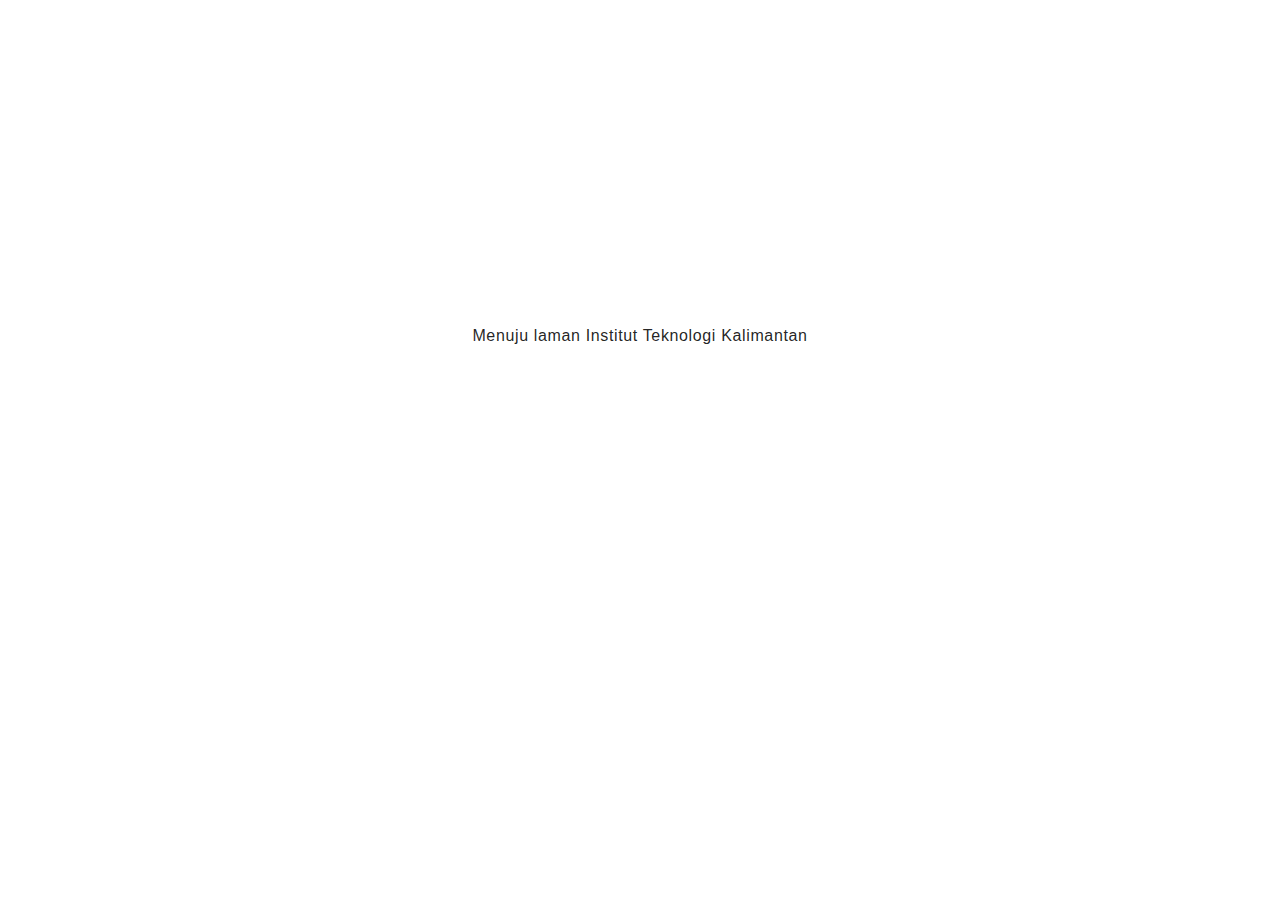
<file: proses.html>
<!DOCTYPE html>
<html>
<head>
	<link rel="stylesheet" href="getmdl/material.css">
	<script type="text/javascript" src="https://cdnjs.cloudflare.com/ajax/libs/jquery/3.2.1/jquery.min.js"></script>
	<title>Progress - itk.ac.id</title>
	<link rel="shortcut icon" href="img/icon2.gif">
	<style type="text/css">
	.container3 {
		position: absolute;
		top: 50%;
		left: 50%;
		transform: translate(-50%,-50%);
		width: 350px;
		height: 300px;
	}
	.container2 {
		width: 300px;
		position: absolute;
		left: 50%;
		top: 50%;
		margin-left: -150px;
		margin-top: -80px;
	}
</style>
<script language=javascript>
	setTimeout("location.href='http://itk.ac.id'", 5000);
</script>
</head>
<body>
	<div class="container3" style="text-align: center;">
		<h6>Menuju laman Institut Teknologi Kalimantan</h6>
		<div class="mdl-progress mdl-js-progress mdl-progress__indeterminate container2" style="text-align: center;"></div>
	</div>
	<!--script-->
	<script src="https://code.getmdl.io/1.3.0/material.min.js"></script>
</script>
</body>
</html>
</file>
<file: getmdl/material.css>
/**
 * material-design-lite - Material Design Components in CSS, JS and HTML
 * @version v1.3.0
 * @license Apache-2.0
 * @copyright 2015 Google, Inc.
 * @link https://github.com/google/material-design-lite
 */
@charset "UTF-8";
/**
 * Copyright 2015 Google Inc. All Rights Reserved.
 *
 * Licensed under the Apache License, Version 2.0 (the "License");
 * you may not use this file except in compliance with the License.
 * You may obtain a copy of the License at
 *
 *      http://www.apache.org/licenses/LICENSE-2.0
 *
 * Unless required by applicable law or agreed to in writing, software
 * distributed under the License is distributed on an "AS IS" BASIS,
 * WITHOUT WARRANTIES OR CONDITIONS OF ANY KIND, either express or implied.
 * See the License for the specific language governing permissions and
 * limitations under the License.
 */
/* Material Design Lite */
/**
 * Copyright 2015 Google Inc. All Rights Reserved.
 *
 * Licensed under the Apache License, Version 2.0 (the "License");
 * you may not use this file except in compliance with the License.
 * You may obtain a copy of the License at
 *
 *      http://www.apache.org/licenses/LICENSE-2.0
 *
 * Unless required by applicable law or agreed to in writing, software
 * distributed under the License is distributed on an "AS IS" BASIS,
 * WITHOUT WARRANTIES OR CONDITIONS OF ANY KIND, either express or implied.
 * See the License for the specific language governing permissions and
 * limitations under the License.
 */
/*------------------------------------*    $CONTENTS
\*------------------------------------*/
/**
 * STYLE GUIDE VARIABLES------------------Declarations of Sass variables
 * -----Typography
 * -----Colors
 * -----Textfield
 * -----Switch
 * -----Spinner
 * -----Radio
 * -----Menu
 * -----List
 * -----Layout
 * -----Icon toggles
 * -----Footer
 * -----Column
 * -----Checkbox
 * -----Card
 * -----Button
 * -----Animation
 * -----Progress
 * -----Badge
 * -----Shadows
 * -----Grid
 * -----Data table
 * -----Dialog
 * -----Snackbar
 * -----Tooltip
 * -----Chip
 *
 * Even though all variables have the `!default` directive, most of them
 * should not be changed as they are dependent one another. This can cause
 * visual distortions (like alignment issues) that are hard to track down
 * and fix.
 */
/* ==========  TYPOGRAPHY  ========== */
/* We're splitting fonts into "preferred" and "performance" in order to optimize
   page loading. For important text, such as the body, we want it to load
   immediately and not wait for the web font load, whereas for other sections,
   such as headers and titles, we're OK with things taking a bit longer to load.
   We do have some optional classes and parameters in the mixins, in case you
   definitely want to make sure you're using the preferred font and don't mind
   the performance hit.
   We should be able to improve on this once CSS Font Loading L3 becomes more
   widely available.
*/
/* ==========  COLORS  ========== */
/**
*
* Material design color palettes.
* @see http://www.google.com/design/spec/style/color.html
*
**/
/**
 * Copyright 2015 Google Inc. All Rights Reserved.
 *
 * Licensed under the Apache License, Version 2.0 (the "License");
 * you may not use this file except in compliance with the License.
 * You may obtain a copy of the License at
 *
 *      http://www.apache.org/licenses/LICENSE-2.0
 *
 * Unless required by applicable law or agreed to in writing, software
 * distributed under the License is distributed on an "AS IS" BASIS,
 * WITHOUT WARRANTIES OR CONDITIONS OF ANY KIND, either express or implied.
 * See the License for the specific language governing permissions and
 * limitations under the License.
 */
/* ==========  Color Palettes  ========== */
/* colors.scss */
/**
 * Copyright 2015 Google Inc. All Rights Reserved.
 *
 * Licensed under the Apache License, Version 2.0 (the "License");
 * you may not use this file except in compliance with the License.
 * You may obtain a copy of the License at
 *
 *      http://www.apache.org/licenses/LICENSE-2.0
 *
 * Unless required by applicable law or agreed to in writing, software
 * distributed under the License is distributed on an "AS IS" BASIS,
 * WITHOUT WARRANTIES OR CONDITIONS OF ANY KIND, either express or implied.
 * See the License for the specific language governing permissions and
 * limitations under the License.
 */
/* ==========  IMAGES  ========== */
/* ==========  Color & Themes  ========== */
/* ==========  Typography  ========== */
/* ==========  Components  ========== */
/* ==========  Standard Buttons  ========== */
/* ==========  Icon Toggles  ========== */
/* ==========  Radio Buttons  ========== */
/* ==========  Ripple effect  ========== */
/* ==========  Layout  ========== */
/* ==========  Content Tabs  ========== */
/* ==========  Checkboxes  ========== */
/* ==========  Switches  ========== */
/* ==========  Spinner  ========== */
/* ==========  Text fields  ========== */
/* ==========  Card  ========== */
/* ==========  Sliders ========== */
/* ========== Progress ========== */
/* ==========  List ========== */
/* ==========  Item ========== */
/* ==========  Dropdown menu ========== */
/* ==========  Tooltips  ========== */
/* ==========  Footer  ========== */
/* TEXTFIELD */
/* SWITCH */
/* SPINNER */
/* RADIO */
/* MENU */
/* LIST */
/* LAYOUT */
/* ICON TOGGLE */
/* FOOTER */
/*mega-footer*/
/*mini-footer*/
/* CHECKBOX */
/* CARD */
/* Card dimensions */
/* Cover image */
/* BUTTON */
/**
 *
 * Dimensions
 *
 */
/* ANIMATION */
/* PROGRESS */
/* BADGE */
/* SHADOWS */
/* GRID */
/* DATA TABLE */
/* DIALOG */
/* SNACKBAR */
/* TOOLTIP */
/* CHIP */
/**
 * Copyright 2015 Google Inc. All Rights Reserved.
 *
 * Licensed under the Apache License, Version 2.0 (the "License");
 * you may not use this file except in compliance with the License.
 * You may obtain a copy of the License at
 *
 *      http://www.apache.org/licenses/LICENSE-2.0
 *
 * Unless required by applicable law or agreed to in writing, software
 * distributed under the License is distributed on an "AS IS" BASIS,
 * WITHOUT WARRANTIES OR CONDITIONS OF ANY KIND, either express or implied.
 * See the License for the specific language governing permissions and
 * limitations under the License.
 */
/* Typography */
/* Shadows */
/* Animations */
/* Dialog */
/**
 * Copyright 2015 Google Inc. All Rights Reserved.
 *
 * Licensed under the Apache License, Version 2.0 (the "License");
 * you may not use this file except in compliance with the License.
 * You may obtain a copy of the License at
 *
 *      http://www.apache.org/licenses/LICENSE-2.0
 *
 * Unless required by applicable law or agreed to in writing, software
 * distributed under the License is distributed on an "AS IS" BASIS,
 * WITHOUT WARRANTIES OR CONDITIONS OF ANY KIND, either express or implied.
 * See the License for the specific language governing permissions and
 * limitations under the License.
 */
/**
 * Copyright 2015 Google Inc. All Rights Reserved.
 *
 * Licensed under the Apache License, Version 2.0 (the "License");
 * you may not use this file except in compliance with the License.
 * You may obtain a copy of the License at
 *
 *      http://www.apache.org/licenses/LICENSE-2.0
 *
 * Unless required by applicable law or agreed to in writing, software
 * distributed under the License is distributed on an "AS IS" BASIS,
 * WITHOUT WARRANTIES OR CONDITIONS OF ANY KIND, either express or implied.
 * See the License for the specific language governing permissions and
 * limitations under the License.
 */
/**
 * Copyright 2015 Google Inc. All Rights Reserved.
 *
 * Licensed under the Apache License, Version 2.0 (the "License");
 * you may not use this file except in compliance with the License.
 * You may obtain a copy of the License at
 *
 *      http://www.apache.org/licenses/LICENSE-2.0
 *
 * Unless required by applicable law or agreed to in writing, software
 * distributed under the License is distributed on an "AS IS" BASIS,
 * WITHOUT WARRANTIES OR CONDITIONS OF ANY KIND, either express or implied.
 * See the License for the specific language governing permissions and
 * limitations under the License.
 */
/*------------------------------------*    $CONTENTS
\*------------------------------------*/
/**
 * STYLE GUIDE VARIABLES------------------Declarations of Sass variables
 * -----Typography
 * -----Colors
 * -----Textfield
 * -----Switch
 * -----Spinner
 * -----Radio
 * -----Menu
 * -----List
 * -----Layout
 * -----Icon toggles
 * -----Footer
 * -----Column
 * -----Checkbox
 * -----Card
 * -----Button
 * -----Animation
 * -----Progress
 * -----Badge
 * -----Shadows
 * -----Grid
 * -----Data table
 * -----Dialog
 * -----Snackbar
 * -----Tooltip
 * -----Chip
 *
 * Even though all variables have the `!default` directive, most of them
 * should not be changed as they are dependent one another. This can cause
 * visual distortions (like alignment issues) that are hard to track down
 * and fix.
 */
/* ==========  TYPOGRAPHY  ========== */
/* We're splitting fonts into "preferred" and "performance" in order to optimize
   page loading. For important text, such as the body, we want it to load
   immediately and not wait for the web font load, whereas for other sections,
   such as headers and titles, we're OK with things taking a bit longer to load.
   We do have some optional classes and parameters in the mixins, in case you
   definitely want to make sure you're using the preferred font and don't mind
   the performance hit.
   We should be able to improve on this once CSS Font Loading L3 becomes more
   widely available.
*/
/* ==========  COLORS  ========== */
/**
*
* Material design color palettes.
* @see http://www.google.com/design/spec/style/color.html
*
**/
/**
 * Copyright 2015 Google Inc. All Rights Reserved.
 *
 * Licensed under the Apache License, Version 2.0 (the "License");
 * you may not use this file except in compliance with the License.
 * You may obtain a copy of the License at
 *
 *      http://www.apache.org/licenses/LICENSE-2.0
 *
 * Unless required by applicable law or agreed to in writing, software
 * distributed under the License is distributed on an "AS IS" BASIS,
 * WITHOUT WARRANTIES OR CONDITIONS OF ANY KIND, either express or implied.
 * See the License for the specific language governing permissions and
 * limitations under the License.
 */
/* ==========  Color Palettes  ========== */
/* colors.scss */
/**
 * Copyright 2015 Google Inc. All Rights Reserved.
 *
 * Licensed under the Apache License, Version 2.0 (the "License");
 * you may not use this file except in compliance with the License.
 * You may obtain a copy of the License at
 *
 *      http://www.apache.org/licenses/LICENSE-2.0
 *
 * Unless required by applicable law or agreed to in writing, software
 * distributed under the License is distributed on an "AS IS" BASIS,
 * WITHOUT WARRANTIES OR CONDITIONS OF ANY KIND, either express or implied.
 * See the License for the specific language governing permissions and
 * limitations under the License.
 */
/* ==========  IMAGES  ========== */
/* ==========  Color & Themes  ========== */
/* ==========  Typography  ========== */
/* ==========  Components  ========== */
/* ==========  Standard Buttons  ========== */
/* ==========  Icon Toggles  ========== */
/* ==========  Radio Buttons  ========== */
/* ==========  Ripple effect  ========== */
/* ==========  Layout  ========== */
/* ==========  Content Tabs  ========== */
/* ==========  Checkboxes  ========== */
/* ==========  Switches  ========== */
/* ==========  Spinner  ========== */
/* ==========  Text fields  ========== */
/* ==========  Card  ========== */
/* ==========  Sliders ========== */
/* ========== Progress ========== */
/* ==========  List ========== */
/* ==========  Item ========== */
/* ==========  Dropdown menu ========== */
/* ==========  Tooltips  ========== */
/* ==========  Footer  ========== */
/* TEXTFIELD */
/* SWITCH */
/* SPINNER */
/* RADIO */
/* MENU */
/* LIST */
/* LAYOUT */
/* ICON TOGGLE */
/* FOOTER */
/*mega-footer*/
/*mini-footer*/
/* CHECKBOX */
/* CARD */
/* Card dimensions */
/* Cover image */
/* BUTTON */
/**
 *
 * Dimensions
 *
 */
/* ANIMATION */
/* PROGRESS */
/* BADGE */
/* SHADOWS */
/* GRID */
/* DATA TABLE */
/* DIALOG */
/* SNACKBAR */
/* TOOLTIP */
/* CHIP */
/*
 * What follows is the result of much research on cross-browser styling.
 * Credit left inline and big thanks to Nicolas Gallagher, Jonathan Neal,
 * Kroc Camen, and the H5BP dev community and team.
 */
/* ==========================================================================
   Base styles: opinionated defaults
   ========================================================================== */
html {
  color: rgba(0,0,0, 0.87);
  font-size: 1em;
  line-height: 1.4; }

/*
 * Remove text-shadow in selection highlight:
 * https://twitter.com/miketaylr/status/12228805301
 *
 * These selection rule sets have to be separate.
 * Customize the background color to match your design.
 */
::-moz-selection {
  background: #b3d4fc;
  text-shadow: none; }
::selection {
  background: #b3d4fc;
  text-shadow: none; }

/*
 * A better looking default horizontal rule
 */
hr {
  display: block;
  height: 1px;
  border: 0;
  border-top: 1px solid #ccc;
  margin: 1em 0;
  padding: 0; }

/*
 * Remove the gap between audio, canvas, iframes,
 * images, videos and the bottom of their containers:
 * https://github.com/h5bp/html5-boilerplate/issues/440
 */
audio,
canvas,
iframe,
img,
svg,
video {
  vertical-align: middle; }

/*
 * Remove default fieldset styles.
 */
fieldset {
  border: 0;
  margin: 0;
  padding: 0; }

/*
 * Allow only vertical resizing of textareas.
 */
textarea {
  resize: vertical; }

/* ==========================================================================
   Browser Upgrade Prompt
   ========================================================================== */
.browserupgrade {
  margin: 0.2em 0;
  background: #ccc;
  color: #000;
  padding: 0.2em 0; }

/* ==========================================================================
   Author's custom styles
   ========================================================================== */
/* ==========================================================================
   Helper classes
   ========================================================================== */
/*
 * Hide visually and from screen readers:
 */
.hidden {
  display: none !important; }

/*
 * Hide only visually, but have it available for screen readers:
 * http://snook.ca/archives/html_and_css/hiding-content-for-accessibility
 */
.visuallyhidden {
  border: 0;
  clip: rect(0 0 0 0);
  height: 1px;
  margin: -1px;
  overflow: hidden;
  padding: 0;
  position: absolute;
  width: 1px; }

/*
 * Extends the .visuallyhidden class to allow the element
 * to be focusable when navigated to via the keyboard:
 * https://www.drupal.org/node/897638
 */
.visuallyhidden.focusable:active,
.visuallyhidden.focusable:focus {
  clip: auto;
  height: auto;
  margin: 0;
  overflow: visible;
  position: static;
  width: auto; }

/*
 * Hide visually and from screen readers, but maintain layout
 */
.invisible {
  visibility: hidden; }

/*
 * Clearfix: contain floats
 *
 * For modern browsers
 * 1. The space content is one way to avoid an Opera bug when the
 *    `contenteditable` attribute is included anywhere else in the document.
 *    Otherwise it causes space to appear at the top and bottom of elements
 *    that receive the `clearfix` class.
 * 2. The use of `table` rather than `block` is only necessary if using
 *    `:before` to contain the top-margins of child elements.
 */
.clearfix:before,
.clearfix:after {
  content: " ";
  /* 1 */
  display: table;
  /* 2 */ }

.clearfix:after {
  clear: both; }

/* ==========================================================================
   EXAMPLE Media Queries for Responsive Design.
   These examples override the primary ('mobile first') styles.
   Modify as content requires.
   ========================================================================== */
@media only screen and (min-width: 35em) {
  /* Style adjustments for viewports that meet the condition */ }

@media print, (-webkit-min-device-pixel-ratio: 1.25), (min-resolution: 1.25dppx), (min-resolution: 120dpi) {
  /* Style adjustments for high resolution devices */ }

/* ==========================================================================
   Print styles.
   Inlined to avoid the additional HTTP request:
   http://www.phpied.com/delay-loading-your-print-css/
   ========================================================================== */
@media print {
  *,
  *:before,
  *:after,
  *:first-letter {
    background: transparent !important;
    color: #000 !important;
    /* Black prints faster: http://www.sanbeiji.com/archives/953 */
    box-shadow: none !important; }
  a,
  a:visited {
    text-decoration: underline; }
  a[href]:after {
    content: " (" attr(href) ")"; }
  abbr[title]:after {
    content: " (" attr(title) ")"; }
  /*
     * Don't show links that are fragment identifiers,
     * or use the `javascript:` pseudo protocol
     */
  a[href^="#"]:after,
  a[href^="javascript:"]:after {
    content: ""; }
  pre,
  blockquote {
    border: 1px solid #999;
    page-break-inside: avoid; }
  /*
     * Printing Tables:
     * http://css-discuss.incutio.com/wiki/Printing_Tables
     */
  thead {
    display: table-header-group; }
  tr,
  img {
    page-break-inside: avoid; }
  img {
    max-width: 100% !important; }
  p,
  h2,
  h3 {
    orphans: 3;
    widows: 3; }
  h2,
  h3 {
    page-break-after: avoid; } }

/**
 * Copyright 2015 Google Inc. All Rights Reserved.
 *
 * Licensed under the Apache License, Version 2.0 (the "License");
 * you may not use this file except in compliance with the License.
 * You may obtain a copy of the License at
 *
 *      http://www.apache.org/licenses/LICENSE-2.0
 *
 * Unless required by applicable law or agreed to in writing, software
 * distributed under the License is distributed on an "AS IS" BASIS,
 * WITHOUT WARRANTIES OR CONDITIONS OF ANY KIND, either express or implied.
 * See the License for the specific language governing permissions and
 * limitations under the License.
 */
/* Remove the unwanted box around FAB buttons */
/* More info: http://goo.gl/IPwKi */
a, .mdl-accordion, .mdl-button, .mdl-card, .mdl-checkbox, .mdl-dropdown-menu,
.mdl-icon-toggle, .mdl-item, .mdl-radio, .mdl-slider, .mdl-switch, .mdl-tabs__tab {
  -webkit-tap-highlight-color: transparent;
  -webkit-tap-highlight-color: rgba(255, 255, 255, 0); }

/*
 * Make html take up the entire screen
 * Then set touch-action to avoid touch delay on mobile IE
 */
html {
  width: 100%;
  height: 100%;
  -ms-touch-action: manipulation;
  touch-action: manipulation; }

/*
* Make body take up the entire screen
* Remove body margin so layout containers don't cause extra overflow.
*/
body {
  width: 100%;
  min-height: 100%;
  margin: 0; }

/*
 * Main display reset for IE support.
 * Source: http://weblog.west-wind.com/posts/2015/Jan/12/main-HTML5-Tag-not-working-in-Internet-Explorer-91011
 */
main {
  display: block; }

/*
* Apply no display to elements with the hidden attribute.
* IE 9 and 10 support.
*/
*[hidden] {
  display: none !important; }

/**
 * Copyright 2015 Google Inc. All Rights Reserved.
 *
 * Licensed under the Apache License, Version 2.0 (the "License");
 * you may not use this file except in compliance with the License.
 * You may obtain a copy of the License at
 *
 *      http://www.apache.org/licenses/LICENSE-2.0
 *
 * Unless required by applicable law or agreed to in writing, software
 * distributed under the License is distributed on an "AS IS" BASIS,
 * WITHOUT WARRANTIES OR CONDITIONS OF ANY KIND, either express or implied.
 * See the License for the specific language governing permissions and
 * limitations under the License.
 */
/**
 * Copyright 2015 Google Inc. All Rights Reserved.
 *
 * Licensed under the Apache License, Version 2.0 (the "License");
 * you may not use this file except in compliance with the License.
 * You may obtain a copy of the License at
 *
 *      http://www.apache.org/licenses/LICENSE-2.0
 *
 * Unless required by applicable law or agreed to in writing, software
 * distributed under the License is distributed on an "AS IS" BASIS,
 * WITHOUT WARRANTIES OR CONDITIONS OF ANY KIND, either express or implied.
 * See the License for the specific language governing permissions and
 * limitations under the License.
 */
/*------------------------------------*    $CONTENTS
\*------------------------------------*/
/**
 * STYLE GUIDE VARIABLES------------------Declarations of Sass variables
 * -----Typography
 * -----Colors
 * -----Textfield
 * -----Switch
 * -----Spinner
 * -----Radio
 * -----Menu
 * -----List
 * -----Layout
 * -----Icon toggles
 * -----Footer
 * -----Column
 * -----Checkbox
 * -----Card
 * -----Button
 * -----Animation
 * -----Progress
 * -----Badge
 * -----Shadows
 * -----Grid
 * -----Data table
 * -----Dialog
 * -----Snackbar
 * -----Tooltip
 * -----Chip
 *
 * Even though all variables have the `!default` directive, most of them
 * should not be changed as they are dependent one another. This can cause
 * visual distortions (like alignment issues) that are hard to track down
 * and fix.
 */
/* ==========  TYPOGRAPHY  ========== */
/* We're splitting fonts into "preferred" and "performance" in order to optimize
   page loading. For important text, such as the body, we want it to load
   immediately and not wait for the web font load, whereas for other sections,
   such as headers and titles, we're OK with things taking a bit longer to load.
   We do have some optional classes and parameters in the mixins, in case you
   definitely want to make sure you're using the preferred font and don't mind
   the performance hit.
   We should be able to improve on this once CSS Font Loading L3 becomes more
   widely available.
*/
/* ==========  COLORS  ========== */
/**
*
* Material design color palettes.
* @see http://www.google.com/design/spec/style/color.html
*
**/
/**
 * Copyright 2015 Google Inc. All Rights Reserved.
 *
 * Licensed under the Apache License, Version 2.0 (the "License");
 * you may not use this file except in compliance with the License.
 * You may obtain a copy of the License at
 *
 *      http://www.apache.org/licenses/LICENSE-2.0
 *
 * Unless required by applicable law or agreed to in writing, software
 * distributed under the License is distributed on an "AS IS" BASIS,
 * WITHOUT WARRANTIES OR CONDITIONS OF ANY KIND, either express or implied.
 * See the License for the specific language governing permissions and
 * limitations under the License.
 */
/* ==========  Color Palettes  ========== */
/* colors.scss */
/**
 * Copyright 2015 Google Inc. All Rights Reserved.
 *
 * Licensed under the Apache License, Version 2.0 (the "License");
 * you may not use this file except in compliance with the License.
 * You may obtain a copy of the License at
 *
 *      http://www.apache.org/licenses/LICENSE-2.0
 *
 * Unless required by applicable law or agreed to in writing, software
 * distributed under the License is distributed on an "AS IS" BASIS,
 * WITHOUT WARRANTIES OR CONDITIONS OF ANY KIND, either express or implied.
 * See the License for the specific language governing permissions and
 * limitations under the License.
 */
/* ==========  IMAGES  ========== */
/* ==========  Color & Themes  ========== */
/* ==========  Typography  ========== */
/* ==========  Components  ========== */
/* ==========  Standard Buttons  ========== */
/* ==========  Icon Toggles  ========== */
/* ==========  Radio Buttons  ========== */
/* ==========  Ripple effect  ========== */
/* ==========  Layout  ========== */
/* ==========  Content Tabs  ========== */
/* ==========  Checkboxes  ========== */
/* ==========  Switches  ========== */
/* ==========  Spinner  ========== */
/* ==========  Text fields  ========== */
/* ==========  Card  ========== */
/* ==========  Sliders ========== */
/* ========== Progress ========== */
/* ==========  List ========== */
/* ==========  Item ========== */
/* ==========  Dropdown menu ========== */
/* ==========  Tooltips  ========== */
/* ==========  Footer  ========== */
/* TEXTFIELD */
/* SWITCH */
/* SPINNER */
/* RADIO */
/* MENU */
/* LIST */
/* LAYOUT */
/* ICON TOGGLE */
/* FOOTER */
/*mega-footer*/
/*mini-footer*/
/* CHECKBOX */
/* CARD */
/* Card dimensions */
/* Cover image */
/* BUTTON */
/**
 *
 * Dimensions
 *
 */
/* ANIMATION */
/* PROGRESS */
/* BADGE */
/* SHADOWS */
/* GRID */
/* DATA TABLE */
/* DIALOG */
/* SNACKBAR */
/* TOOLTIP */
/* CHIP */
/**
 * Copyright 2015 Google Inc. All Rights Reserved.
 *
 * Licensed under the Apache License, Version 2.0 (the "License");
 * you may not use this file except in compliance with the License.
 * You may obtain a copy of the License at
 *
 *      http://www.apache.org/licenses/LICENSE-2.0
 *
 * Unless required by applicable law or agreed to in writing, software
 * distributed under the License is distributed on an "AS IS" BASIS,
 * WITHOUT WARRANTIES OR CONDITIONS OF ANY KIND, either express or implied.
 * See the License for the specific language governing permissions and
 * limitations under the License.
 */
/* Typography */
/* Shadows */
/* Animations */
/* Dialog */
html, body {
  font-family: "Helvetica", "Arial", sans-serif;
  font-size: 14px;
  font-weight: 400;
  line-height: 20px; }

h1, h2, h3, h4, h5, h6, p {
  margin: 0;
  padding: 0; }

/**
  * Styles for HTML elements
  */
h1 small, h2 small, h3 small, h4 small, h5 small, h6 small {
  font-family: "Roboto", "Helvetica", "Arial", sans-serif;
  font-size: 56px;
  font-weight: 400;
  line-height: 1.35;
  letter-spacing: -0.02em;
  opacity: 0.54;
  font-size: 0.6em; }

h1 {
  font-family: "Roboto", "Helvetica", "Arial", sans-serif;
  font-size: 56px;
  font-weight: 400;
  line-height: 1.35;
  letter-spacing: -0.02em;
  margin-top: 24px;
  margin-bottom: 24px; }

h2 {
  font-family: "Roboto", "Helvetica", "Arial", sans-serif;
  font-size: 45px;
  font-weight: 400;
  line-height: 48px;
  margin-top: 24px;
  margin-bottom: 24px; }

h3 {
  font-family: "Roboto", "Helvetica", "Arial", sans-serif;
  font-size: 34px;
  font-weight: 400;
  line-height: 40px;
  margin-top: 24px;
  margin-bottom: 24px; }

h4 {
  font-family: "Roboto", "Helvetica", "Arial", sans-serif;
  font-size: 24px;
  font-weight: 400;
  line-height: 32px;
  -moz-osx-font-smoothing: grayscale;
  margin-top: 24px;
  margin-bottom: 16px; }

h5 {
  font-family: "Roboto", "Helvetica", "Arial", sans-serif;
  font-size: 20px;
  font-weight: 500;
  line-height: 1;
  letter-spacing: 0.02em;
  margin-top: 24px;
  margin-bottom: 16px; }

h6 {
  font-family: "Roboto", "Helvetica", "Arial", sans-serif;
  font-size: 16px;
  font-weight: 400;
  line-height: 24px;
  letter-spacing: 0.04em;
  margin-top: 24px;
  margin-bottom: 16px; }

p {
  font-size: 14px;
  font-weight: 400;
  line-height: 24px;
  letter-spacing: 0;
  margin-bottom: 16px; }

a {
  color: rgb(255,64,129);
  font-weight: 500; }

blockquote {
  font-family: "Roboto", "Helvetica", "Arial", sans-serif;
  position: relative;
  font-size: 24px;
  font-weight: 300;
  font-style: italic;
  line-height: 1.35;
  letter-spacing: 0.08em; }
  blockquote:before {
    position: absolute;
    left: -0.5em;
    content: '“'; }
  blockquote:after {
    content: '”';
    margin-left: -0.05em; }

mark {
  background-color: #f4ff81; }

dt {
  font-weight: 700; }

address {
  font-size: 12px;
  font-weight: 400;
  line-height: 1;
  letter-spacing: 0;
  font-style: normal; }

ul, ol {
  font-size: 14px;
  font-weight: 400;
  line-height: 24px;
  letter-spacing: 0; }

/**
 * Class Name Styles
 */
.mdl-typography--display-4 {
  font-family: "Roboto", "Helvetica", "Arial", sans-serif;
  font-size: 112px;
  font-weight: 300;
  line-height: 1;
  letter-spacing: -0.04em; }

.mdl-typography--display-4-color-contrast {
  font-family: "Roboto", "Helvetica", "Arial", sans-serif;
  font-size: 112px;
  font-weight: 300;
  line-height: 1;
  letter-spacing: -0.04em;
  opacity: 0.54; }

.mdl-typography--display-3 {
  font-family: "Roboto", "Helvetica", "Arial", sans-serif;
  font-size: 56px;
  font-weight: 400;
  line-height: 1.35;
  letter-spacing: -0.02em; }

.mdl-typography--display-3-color-contrast {
  font-family: "Roboto", "Helvetica", "Arial", sans-serif;
  font-size: 56px;
  font-weight: 400;
  line-height: 1.35;
  letter-spacing: -0.02em;
  opacity: 0.54; }

.mdl-typography--display-2 {
  font-family: "Roboto", "Helvetica", "Arial", sans-serif;
  font-size: 45px;
  font-weight: 400;
  line-height: 48px; }

.mdl-typography--display-2-color-contrast {
  font-family: "Roboto", "Helvetica", "Arial", sans-serif;
  font-size: 45px;
  font-weight: 400;
  line-height: 48px;
  opacity: 0.54; }

.mdl-typography--display-1 {
  font-family: "Roboto", "Helvetica", "Arial", sans-serif;
  font-size: 34px;
  font-weight: 400;
  line-height: 40px; }

.mdl-typography--display-1-color-contrast {
  font-family: "Roboto", "Helvetica", "Arial", sans-serif;
  font-size: 34px;
  font-weight: 400;
  line-height: 40px;
  opacity: 0.54; }

.mdl-typography--headline {
  font-family: "Roboto", "Helvetica", "Arial", sans-serif;
  font-size: 24px;
  font-weight: 400;
  line-height: 32px;
  -moz-osx-font-smoothing: grayscale; }

.mdl-typography--headline-color-contrast {
  font-family: "Roboto", "Helvetica", "Arial", sans-serif;
  font-size: 24px;
  font-weight: 400;
  line-height: 32px;
  -moz-osx-font-smoothing: grayscale;
  opacity: 0.87; }

.mdl-typography--title {
  font-family: "Roboto", "Helvetica", "Arial", sans-serif;
  font-size: 20px;
  font-weight: 500;
  line-height: 1;
  letter-spacing: 0.02em; }

.mdl-typography--title-color-contrast {
  font-family: "Roboto", "Helvetica", "Arial", sans-serif;
  font-size: 20px;
  font-weight: 500;
  line-height: 1;
  letter-spacing: 0.02em;
  opacity: 0.87; }

.mdl-typography--subhead {
  font-family: "Roboto", "Helvetica", "Arial", sans-serif;
  font-size: 16px;
  font-weight: 400;
  line-height: 24px;
  letter-spacing: 0.04em; }

.mdl-typography--subhead-color-contrast {
  font-family: "Roboto", "Helvetica", "Arial", sans-serif;
  font-size: 16px;
  font-weight: 400;
  line-height: 24px;
  letter-spacing: 0.04em;
  opacity: 0.87; }

.mdl-typography--body-2 {
  font-size: 14px;
  font-weight: bold;
  line-height: 24px;
  letter-spacing: 0; }

.mdl-typography--body-2-color-contrast {
  font-size: 14px;
  font-weight: bold;
  line-height: 24px;
  letter-spacing: 0;
  opacity: 0.87; }

.mdl-typography--body-1 {
  font-size: 14px;
  font-weight: 400;
  line-height: 24px;
  letter-spacing: 0; }

.mdl-typography--body-1-color-contrast {
  font-size: 14px;
  font-weight: 400;
  line-height: 24px;
  letter-spacing: 0;
  opacity: 0.87; }

.mdl-typography--body-2-force-preferred-font {
  font-family: "Roboto", "Helvetica", "Arial", sans-serif;
  font-size: 14px;
  font-weight: 500;
  line-height: 24px;
  letter-spacing: 0; }

.mdl-typography--body-2-force-preferred-font-color-contrast {
  font-family: "Roboto", "Helvetica", "Arial", sans-serif;
  font-size: 14px;
  font-weight: 500;
  line-height: 24px;
  letter-spacing: 0;
  opacity: 0.87; }

.mdl-typography--body-1-force-preferred-font {
  font-family: "Roboto", "Helvetica", "Arial", sans-serif;
  font-size: 14px;
  font-weight: 400;
  line-height: 24px;
  letter-spacing: 0; }

.mdl-typography--body-1-force-preferred-font-color-contrast {
  font-family: "Roboto", "Helvetica", "Arial", sans-serif;
  font-size: 14px;
  font-weight: 400;
  line-height: 24px;
  letter-spacing: 0;
  opacity: 0.87; }

.mdl-typography--caption {
  font-size: 12px;
  font-weight: 400;
  line-height: 1;
  letter-spacing: 0; }

.mdl-typography--caption-force-preferred-font {
  font-family: "Roboto", "Helvetica", "Arial", sans-serif;
  font-size: 12px;
  font-weight: 400;
  line-height: 1;
  letter-spacing: 0; }

.mdl-typography--caption-color-contrast {
  font-size: 12px;
  font-weight: 400;
  line-height: 1;
  letter-spacing: 0;
  opacity: 0.54; }

.mdl-typography--caption-force-preferred-font-color-contrast {
  font-family: "Roboto", "Helvetica", "Arial", sans-serif;
  font-size: 12px;
  font-weight: 400;
  line-height: 1;
  letter-spacing: 0;
  opacity: 0.54; }

.mdl-typography--menu {
  font-family: "Roboto", "Helvetica", "Arial", sans-serif;
  font-size: 14px;
  font-weight: 500;
  line-height: 1;
  letter-spacing: 0; }

.mdl-typography--menu-color-contrast {
  font-family: "Roboto", "Helvetica", "Arial", sans-serif;
  font-size: 14px;
  font-weight: 500;
  line-height: 1;
  letter-spacing: 0;
  opacity: 0.87; }

.mdl-typography--button {
  font-family: "Roboto", "Helvetica", "Arial", sans-serif;
  font-size: 14px;
  font-weight: 500;
  text-transform: uppercase;
  line-height: 1;
  letter-spacing: 0; }

.mdl-typography--button-color-contrast {
  font-family: "Roboto", "Helvetica", "Arial", sans-serif;
  font-size: 14px;
  font-weight: 500;
  text-transform: uppercase;
  line-height: 1;
  letter-spacing: 0;
  opacity: 0.87; }

.mdl-typography--text-left {
  text-align: left; }

.mdl-typography--text-right {
  text-align: right; }

.mdl-typography--text-center {
  text-align: center; }

.mdl-typography--text-justify {
  text-align: justify; }

.mdl-typography--text-nowrap {
  white-space: nowrap; }

.mdl-typography--text-lowercase {
  text-transform: lowercase; }

.mdl-typography--text-uppercase {
  text-transform: uppercase; }

.mdl-typography--text-capitalize {
  text-transform: capitalize; }

.mdl-typography--font-thin {
  font-weight: 200 !important; }

.mdl-typography--font-light {
  font-weight: 300 !important; }

.mdl-typography--font-regular {
  font-weight: 400 !important; }

.mdl-typography--font-medium {
  font-weight: 500 !important; }

.mdl-typography--font-bold {
  font-weight: 700 !important; }

.mdl-typography--font-black {
  font-weight: 900 !important; }

.material-icons {
  font-family: 'Material Icons';
  font-weight: normal;
  font-style: normal;
  font-size: 24px;
  line-height: 1;
  letter-spacing: normal;
  text-transform: none;
  display: inline-block;
  word-wrap: normal;
  -moz-font-feature-settings: 'liga';
       font-feature-settings: 'liga';
  -webkit-font-feature-settings: 'liga';
  -webkit-font-smoothing: antialiased; }

/**
 * Copyright 2015 Google Inc. All Rights Reserved.
 *
 * Licensed under the Apache License, Version 2.0 (the "License");
 * you may not use this file except in compliance with the License.
 * You may obtain a copy of the License at
 *
 *      http://www.apache.org/licenses/LICENSE-2.0
 *
 * Unless required by applicable law or agreed to in writing, software
 * distributed under the License is distributed on an "AS IS" BASIS,
 * WITHOUT WARRANTIES OR CONDITIONS OF ANY KIND, either express or implied.
 * See the License for the specific language governing permissions and
 * limitations under the License.
 */
/**
 * Copyright 2015 Google Inc. All Rights Reserved.
 *
 * Licensed under the Apache License, Version 2.0 (the "License");
 * you may not use this file except in compliance with the License.
 * You may obtain a copy of the License at
 *
 *      http://www.apache.org/licenses/LICENSE-2.0
 *
 * Unless required by applicable law or agreed to in writing, software
 * distributed under the License is distributed on an "AS IS" BASIS,
 * WITHOUT WARRANTIES OR CONDITIONS OF ANY KIND, either express or implied.
 * See the License for the specific language governing permissions and
 * limitations under the License.
 */
/*------------------------------------*    $CONTENTS
\*------------------------------------*/
/**
 * STYLE GUIDE VARIABLES------------------Declarations of Sass variables
 * -----Typography
 * -----Colors
 * -----Textfield
 * -----Switch
 * -----Spinner
 * -----Radio
 * -----Menu
 * -----List
 * -----Layout
 * -----Icon toggles
 * -----Footer
 * -----Column
 * -----Checkbox
 * -----Card
 * -----Button
 * -----Animation
 * -----Progress
 * -----Badge
 * -----Shadows
 * -----Grid
 * -----Data table
 * -----Dialog
 * -----Snackbar
 * -----Tooltip
 * -----Chip
 *
 * Even though all variables have the `!default` directive, most of them
 * should not be changed as they are dependent one another. This can cause
 * visual distortions (like alignment issues) that are hard to track down
 * and fix.
 */
/* ==========  TYPOGRAPHY  ========== */
/* We're splitting fonts into "preferred" and "performance" in order to optimize
   page loading. For important text, such as the body, we want it to load
   immediately and not wait for the web font load, whereas for other sections,
   such as headers and titles, we're OK with things taking a bit longer to load.
   We do have some optional classes and parameters in the mixins, in case you
   definitely want to make sure you're using the preferred font and don't mind
   the performance hit.
   We should be able to improve on this once CSS Font Loading L3 becomes more
   widely available.
*/
/* ==========  COLORS  ========== */
/**
*
* Material design color palettes.
* @see http://www.google.com/design/spec/style/color.html
*
**/
/**
 * Copyright 2015 Google Inc. All Rights Reserved.
 *
 * Licensed under the Apache License, Version 2.0 (the "License");
 * you may not use this file except in compliance with the License.
 * You may obtain a copy of the License at
 *
 *      http://www.apache.org/licenses/LICENSE-2.0
 *
 * Unless required by applicable law or agreed to in writing, software
 * distributed under the License is distributed on an "AS IS" BASIS,
 * WITHOUT WARRANTIES OR CONDITIONS OF ANY KIND, either express or implied.
 * See the License for the specific language governing permissions and
 * limitations under the License.
 */
/* ==========  Color Palettes  ========== */
/* colors.scss */
/**
 * Copyright 2015 Google Inc. All Rights Reserved.
 *
 * Licensed under the Apache License, Version 2.0 (the "License");
 * you may not use this file except in compliance with the License.
 * You may obtain a copy of the License at
 *
 *      http://www.apache.org/licenses/LICENSE-2.0
 *
 * Unless required by applicable law or agreed to in writing, software
 * distributed under the License is distributed on an "AS IS" BASIS,
 * WITHOUT WARRANTIES OR CONDITIONS OF ANY KIND, either express or implied.
 * See the License for the specific language governing permissions and
 * limitations under the License.
 */
/* ==========  IMAGES  ========== */
/* ==========  Color & Themes  ========== */
/* ==========  Typography  ========== */
/* ==========  Components  ========== */
/* ==========  Standard Buttons  ========== */
/* ==========  Icon Toggles  ========== */
/* ==========  Radio Buttons  ========== */
/* ==========  Ripple effect  ========== */
/* ==========  Layout  ========== */
/* ==========  Content Tabs  ========== */
/* ==========  Checkboxes  ========== */
/* ==========  Switches  ========== */
/* ==========  Spinner  ========== */
/* ==========  Text fields  ========== */
/* ==========  Card  ========== */
/* ==========  Sliders ========== */
/* ========== Progress ========== */
/* ==========  List ========== */
/* ==========  Item ========== */
/* ==========  Dropdown menu ========== */
/* ==========  Tooltips  ========== */
/* ==========  Footer  ========== */
/* TEXTFIELD */
/* SWITCH */
/* SPINNER */
/* RADIO */
/* MENU */
/* LIST */
/* LAYOUT */
/* ICON TOGGLE */
/* FOOTER */
/*mega-footer*/
/*mini-footer*/
/* CHECKBOX */
/* CARD */
/* Card dimensions */
/* Cover image */
/* BUTTON */
/**
 *
 * Dimensions
 *
 */
/* ANIMATION */
/* PROGRESS */
/* BADGE */
/* SHADOWS */
/* GRID */
/* DATA TABLE */
/* DIALOG */
/* SNACKBAR */
/* TOOLTIP */
/* CHIP */
.mdl-color-text--red {
  color: rgb(244,67,54) !important; }

.mdl-color--red {
  background-color: rgb(244,67,54) !important; }

.mdl-color-text--red-50 {
  color: rgb(255,235,238) !important; }

.mdl-color--red-50 {
  background-color: rgb(255,235,238) !important; }

.mdl-color-text--red-100 {
  color: rgb(255,205,210) !important; }

.mdl-color--red-100 {
  background-color: rgb(255,205,210) !important; }

.mdl-color-text--red-200 {
  color: rgb(239,154,154) !important; }

.mdl-color--red-200 {
  background-color: rgb(239,154,154) !important; }

.mdl-color-text--red-300 {
  color: rgb(229,115,115) !important; }

.mdl-color--red-300 {
  background-color: rgb(229,115,115) !important; }

.mdl-color-text--red-400 {
  color: rgb(239,83,80) !important; }

.mdl-color--red-400 {
  background-color: rgb(239,83,80) !important; }

.mdl-color-text--red-500 {
  color: rgb(244,67,54) !important; }

.mdl-color--red-500 {
  background-color: rgb(244,67,54) !important; }

.mdl-color-text--red-600 {
  color: rgb(229,57,53) !important; }

.mdl-color--red-600 {
  background-color: rgb(229,57,53) !important; }

.mdl-color-text--red-700 {
  color: rgb(211,47,47) !important; }

.mdl-color--red-700 {
  background-color: rgb(211,47,47) !important; }

.mdl-color-text--red-800 {
  color: rgb(198,40,40) !important; }

.mdl-color--red-800 {
  background-color: rgb(198,40,40) !important; }

.mdl-color-text--red-900 {
  color: rgb(183,28,28) !important; }

.mdl-color--red-900 {
  background-color: rgb(183,28,28) !important; }

.mdl-color-text--red-A100 {
  color: rgb(255,138,128) !important; }

.mdl-color--red-A100 {
  background-color: rgb(255,138,128) !important; }

.mdl-color-text--red-A200 {
  color: rgb(255,82,82) !important; }

.mdl-color--red-A200 {
  background-color: rgb(255,82,82) !important; }

.mdl-color-text--red-A400 {
  color: rgb(255,23,68) !important; }

.mdl-color--red-A400 {
  background-color: rgb(255,23,68) !important; }

.mdl-color-text--red-A700 {
  color: rgb(213,0,0) !important; }

.mdl-color--red-A700 {
  background-color: rgb(213,0,0) !important; }

.mdl-color-text--pink {
  color: rgb(233,30,99) !important; }

.mdl-color--pink {
  background-color: rgb(233,30,99) !important; }

.mdl-color-text--pink-50 {
  color: rgb(252,228,236) !important; }

.mdl-color--pink-50 {
  background-color: rgb(252,228,236) !important; }

.mdl-color-text--pink-100 {
  color: rgb(248,187,208) !important; }

.mdl-color--pink-100 {
  background-color: rgb(248,187,208) !important; }

.mdl-color-text--pink-200 {
  color: rgb(244,143,177) !important; }

.mdl-color--pink-200 {
  background-color: rgb(244,143,177) !important; }

.mdl-color-text--pink-300 {
  color: rgb(240,98,146) !important; }

.mdl-color--pink-300 {
  background-color: rgb(240,98,146) !important; }

.mdl-color-text--pink-400 {
  color: rgb(236,64,122) !important; }

.mdl-color--pink-400 {
  background-color: rgb(236,64,122) !important; }

.mdl-color-text--pink-500 {
  color: rgb(233,30,99) !important; }

.mdl-color--pink-500 {
  background-color: rgb(233,30,99) !important; }

.mdl-color-text--pink-600 {
  color: rgb(216,27,96) !important; }

.mdl-color--pink-600 {
  background-color: rgb(216,27,96) !important; }

.mdl-color-text--pink-700 {
  color: rgb(194,24,91) !important; }

.mdl-color--pink-700 {
  background-color: rgb(194,24,91) !important; }

.mdl-color-text--pink-800 {
  color: rgb(173,20,87) !important; }

.mdl-color--pink-800 {
  background-color: rgb(173,20,87) !important; }

.mdl-color-text--pink-900 {
  color: rgb(136,14,79) !important; }

.mdl-color--pink-900 {
  background-color: rgb(136,14,79) !important; }

.mdl-color-text--pink-A100 {
  color: rgb(255,128,171) !important; }

.mdl-color--pink-A100 {
  background-color: rgb(255,128,171) !important; }

.mdl-color-text--pink-A200 {
  color: rgb(255,64,129) !important; }

.mdl-color--pink-A200 {
  background-color: rgb(255,64,129) !important; }

.mdl-color-text--pink-A400 {
  color: rgb(245,0,87) !important; }

.mdl-color--pink-A400 {
  background-color: rgb(245,0,87) !important; }

.mdl-color-text--pink-A700 {
  color: rgb(197,17,98) !important; }

.mdl-color--pink-A700 {
  background-color: rgb(197,17,98) !important; }

.mdl-color-text--purple {
  color: rgb(156,39,176) !important; }

.mdl-color--purple {
  background-color: rgb(156,39,176) !important; }

.mdl-color-text--purple-50 {
  color: rgb(243,229,245) !important; }

.mdl-color--purple-50 {
  background-color: rgb(243,229,245) !important; }

.mdl-color-text--purple-100 {
  color: rgb(225,190,231) !important; }

.mdl-color--purple-100 {
  background-color: rgb(225,190,231) !important; }

.mdl-color-text--purple-200 {
  color: rgb(206,147,216) !important; }

.mdl-color--purple-200 {
  background-color: rgb(206,147,216) !important; }

.mdl-color-text--purple-300 {
  color: rgb(186,104,200) !important; }

.mdl-color--purple-300 {
  background-color: rgb(186,104,200) !important; }

.mdl-color-text--purple-400 {
  color: rgb(171,71,188) !important; }

.mdl-color--purple-400 {
  background-color: rgb(171,71,188) !important; }

.mdl-color-text--purple-500 {
  color: rgb(156,39,176) !important; }

.mdl-color--purple-500 {
  background-color: rgb(156,39,176) !important; }

.mdl-color-text--purple-600 {
  color: rgb(142,36,170) !important; }

.mdl-color--purple-600 {
  background-color: rgb(142,36,170) !important; }

.mdl-color-text--purple-700 {
  color: rgb(123,31,162) !important; }

.mdl-color--purple-700 {
  background-color: rgb(123,31,162) !important; }

.mdl-color-text--purple-800 {
  color: rgb(106,27,154) !important; }

.mdl-color--purple-800 {
  background-color: rgb(106,27,154) !important; }

.mdl-color-text--purple-900 {
  color: rgb(74,20,140) !important; }

.mdl-color--purple-900 {
  background-color: rgb(74,20,140) !important; }

.mdl-color-text--purple-A100 {
  color: rgb(234,128,252) !important; }

.mdl-color--purple-A100 {
  background-color: rgb(234,128,252) !important; }

.mdl-color-text--purple-A200 {
  color: rgb(224,64,251) !important; }

.mdl-color--purple-A200 {
  background-color: rgb(224,64,251) !important; }

.mdl-color-text--purple-A400 {
  color: rgb(213,0,249) !important; }

.mdl-color--purple-A400 {
  background-color: rgb(213,0,249) !important; }

.mdl-color-text--purple-A700 {
  color: rgb(170,0,255) !important; }

.mdl-color--purple-A700 {
  background-color: rgb(170,0,255) !important; }

.mdl-color-text--deep-purple {
  color: rgb(103,58,183) !important; }

.mdl-color--deep-purple {
  background-color: rgb(103,58,183) !important; }

.mdl-color-text--deep-purple-50 {
  color: rgb(237,231,246) !important; }

.mdl-color--deep-purple-50 {
  background-color: rgb(237,231,246) !important; }

.mdl-color-text--deep-purple-100 {
  color: rgb(209,196,233) !important; }

.mdl-color--deep-purple-100 {
  background-color: rgb(209,196,233) !important; }

.mdl-color-text--deep-purple-200 {
  color: rgb(179,157,219) !important; }

.mdl-color--deep-purple-200 {
  background-color: rgb(179,157,219) !important; }

.mdl-color-text--deep-purple-300 {
  color: rgb(149,117,205) !important; }

.mdl-color--deep-purple-300 {
  background-color: rgb(149,117,205) !important; }

.mdl-color-text--deep-purple-400 {
  color: rgb(126,87,194) !important; }

.mdl-color--deep-purple-400 {
  background-color: rgb(126,87,194) !important; }

.mdl-color-text--deep-purple-500 {
  color: rgb(103,58,183) !important; }

.mdl-color--deep-purple-500 {
  background-color: rgb(103,58,183) !important; }

.mdl-color-text--deep-purple-600 {
  color: rgb(94,53,177) !important; }

.mdl-color--deep-purple-600 {
  background-color: rgb(94,53,177) !important; }

.mdl-color-text--deep-purple-700 {
  color: rgb(81,45,168) !important; }

.mdl-color--deep-purple-700 {
  background-color: rgb(81,45,168) !important; }

.mdl-color-text--deep-purple-800 {
  color: rgb(69,39,160) !important; }

.mdl-color--deep-purple-800 {
  background-color: rgb(69,39,160) !important; }

.mdl-color-text--deep-purple-900 {
  color: rgb(49,27,146) !important; }

.mdl-color--deep-purple-900 {
  background-color: rgb(49,27,146) !important; }

.mdl-color-text--deep-purple-A100 {
  color: rgb(179,136,255) !important; }

.mdl-color--deep-purple-A100 {
  background-color: rgb(179,136,255) !important; }

.mdl-color-text--deep-purple-A200 {
  color: rgb(124,77,255) !important; }

.mdl-color--deep-purple-A200 {
  background-color: rgb(124,77,255) !important; }

.mdl-color-text--deep-purple-A400 {
  color: rgb(101,31,255) !important; }

.mdl-color--deep-purple-A400 {
  background-color: rgb(101,31,255) !important; }

.mdl-color-text--deep-purple-A700 {
  color: rgb(98,0,234) !important; }

.mdl-color--deep-purple-A700 {
  background-color: rgb(98,0,234) !important; }

.mdl-color-text--indigo {
  color: rgb(63,81,181) !important; }

.mdl-color--indigo {
  background-color: rgb(63,81,181) !important; }

.mdl-color-text--indigo-50 {
  color: rgb(232,234,246) !important; }

.mdl-color--indigo-50 {
  background-color: rgb(232,234,246) !important; }

.mdl-color-text--indigo-100 {
  color: rgb(197,202,233) !important; }

.mdl-color--indigo-100 {
  background-color: rgb(197,202,233) !important; }

.mdl-color-text--indigo-200 {
  color: rgb(159,168,218) !important; }

.mdl-color--indigo-200 {
  background-color: rgb(159,168,218) !important; }

.mdl-color-text--indigo-300 {
  color: rgb(121,134,203) !important; }

.mdl-color--indigo-300 {
  background-color: rgb(121,134,203) !important; }

.mdl-color-text--indigo-400 {
  color: rgb(92,107,192) !important; }

.mdl-color--indigo-400 {
  background-color: rgb(92,107,192) !important; }

.mdl-color-text--indigo-500 {
  color: rgb(63,81,181) !important; }

.mdl-color--indigo-500 {
  background-color: rgb(63,81,181) !important; }

.mdl-color-text--indigo-600 {
  color: rgb(57,73,171) !important; }

.mdl-color--indigo-600 {
  background-color: rgb(57,73,171) !important; }

.mdl-color-text--indigo-700 {
  color: rgb(48,63,159) !important; }

.mdl-color--indigo-700 {
  background-color: rgb(48,63,159) !important; }

.mdl-color-text--indigo-800 {
  color: rgb(40,53,147) !important; }

.mdl-color--indigo-800 {
  background-color: rgb(40,53,147) !important; }

.mdl-color-text--indigo-900 {
  color: rgb(26,35,126) !important; }

.mdl-color--indigo-900 {
  background-color: rgb(26,35,126) !important; }

.mdl-color-text--indigo-A100 {
  color: rgb(140,158,255) !important; }

.mdl-color--indigo-A100 {
  background-color: rgb(140,158,255) !important; }

.mdl-color-text--indigo-A200 {
  color: rgb(83,109,254) !important; }

.mdl-color--indigo-A200 {
  background-color: rgb(83,109,254) !important; }

.mdl-color-text--indigo-A400 {
  color: rgb(61,90,254) !important; }

.mdl-color--indigo-A400 {
  background-color: rgb(61,90,254) !important; }

.mdl-color-text--indigo-A700 {
  color: rgb(48,79,254) !important; }

.mdl-color--indigo-A700 {
  background-color: rgb(48,79,254) !important; }

.mdl-color-text--blue {
  color: rgb(33,150,243) !important; }

.mdl-color--blue {
  background-color: rgb(33,150,243) !important; }

.mdl-color-text--blue-50 {
  color: rgb(227,242,253) !important; }

.mdl-color--blue-50 {
  background-color: rgb(227,242,253) !important; }

.mdl-color-text--blue-100 {
  color: rgb(187,222,251) !important; }

.mdl-color--blue-100 {
  background-color: rgb(187,222,251) !important; }

.mdl-color-text--blue-200 {
  color: rgb(144,202,249) !important; }

.mdl-color--blue-200 {
  background-color: rgb(144,202,249) !important; }

.mdl-color-text--blue-300 {
  color: rgb(100,181,246) !important; }

.mdl-color--blue-300 {
  background-color: rgb(100,181,246) !important; }

.mdl-color-text--blue-400 {
  color: rgb(66,165,245) !important; }

.mdl-color--blue-400 {
  background-color: rgb(66,165,245) !important; }

.mdl-color-text--blue-500 {
  color: rgb(33,150,243) !important; }

.mdl-color--blue-500 {
  background-color: rgb(33,150,243) !important; }

.mdl-color-text--blue-600 {
  color: rgb(30,136,229) !important; }

.mdl-color--blue-600 {
  background-color: rgb(30,136,229) !important; }

.mdl-color-text--blue-700 {
  color: rgb(25,118,210) !important; }

.mdl-color--blue-700 {
  background-color: rgb(25,118,210) !important; }

.mdl-color-text--blue-800 {
  color: rgb(21,101,192) !important; }

.mdl-color--blue-800 {
  background-color: rgb(21,101,192) !important; }

.mdl-color-text--blue-900 {
  color: rgb(13,71,161) !important; }

.mdl-color--blue-900 {
  background-color: rgb(13,71,161) !important; }

.mdl-color-text--blue-A100 {
  color: rgb(130,177,255) !important; }

.mdl-color--blue-A100 {
  background-color: rgb(130,177,255) !important; }

.mdl-color-text--blue-A200 {
  color: rgb(68,138,255) !important; }

.mdl-color--blue-A200 {
  background-color: rgb(68,138,255) !important; }

.mdl-color-text--blue-A400 {
  color: rgb(41,121,255) !important; }

.mdl-color--blue-A400 {
  background-color: rgb(41,121,255) !important; }

.mdl-color-text--blue-A700 {
  color: rgb(41,98,255) !important; }

.mdl-color--blue-A700 {
  background-color: rgb(41,98,255) !important; }

.mdl-color-text--light-blue {
  color: rgb(3,169,244) !important; }

.mdl-color--light-blue {
  background-color: rgb(3,169,244) !important; }

.mdl-color-text--light-blue-50 {
  color: rgb(225,245,254) !important; }

.mdl-color--light-blue-50 {
  background-color: rgb(225,245,254) !important; }

.mdl-color-text--light-blue-100 {
  color: rgb(179,229,252) !important; }

.mdl-color--light-blue-100 {
  background-color: rgb(179,229,252) !important; }

.mdl-color-text--light-blue-200 {
  color: rgb(129,212,250) !important; }

.mdl-color--light-blue-200 {
  background-color: rgb(129,212,250) !important; }

.mdl-color-text--light-blue-300 {
  color: rgb(79,195,247) !important; }

.mdl-color--light-blue-300 {
  background-color: rgb(79,195,247) !important; }

.mdl-color-text--light-blue-400 {
  color: rgb(41,182,246) !important; }

.mdl-color--light-blue-400 {
  background-color: rgb(41,182,246) !important; }

.mdl-color-text--light-blue-500 {
  color: rgb(3,169,244) !important; }

.mdl-color--light-blue-500 {
  background-color: rgb(3,169,244) !important; }

.mdl-color-text--light-blue-600 {
  color: rgb(3,155,229) !important; }

.mdl-color--light-blue-600 {
  background-color: rgb(3,155,229) !important; }

.mdl-color-text--light-blue-700 {
  color: rgb(2,136,209) !important; }

.mdl-color--light-blue-700 {
  background-color: rgb(2,136,209) !important; }

.mdl-color-text--light-blue-800 {
  color: rgb(2,119,189) !important; }

.mdl-color--light-blue-800 {
  background-color: rgb(2,119,189) !important; }

.mdl-color-text--light-blue-900 {
  color: rgb(1,87,155) !important; }

.mdl-color--light-blue-900 {
  background-color: rgb(1,87,155) !important; }

.mdl-color-text--light-blue-A100 {
  color: rgb(128,216,255) !important; }

.mdl-color--light-blue-A100 {
  background-color: rgb(128,216,255) !important; }

.mdl-color-text--light-blue-A200 {
  color: rgb(64,196,255) !important; }

.mdl-color--light-blue-A200 {
  background-color: rgb(64,196,255) !important; }

.mdl-color-text--light-blue-A400 {
  color: rgb(0,176,255) !important; }

.mdl-color--light-blue-A400 {
  background-color: rgb(0,176,255) !important; }

.mdl-color-text--light-blue-A700 {
  color: rgb(0,145,234) !important; }

.mdl-color--light-blue-A700 {
  background-color: rgb(0,145,234) !important; }

.mdl-color-text--cyan {
  color: rgb(0,188,212) !important; }

.mdl-color--cyan {
  background-color: rgb(0,188,212) !important; }

.mdl-color-text--cyan-50 {
  color: rgb(224,247,250) !important; }

.mdl-color--cyan-50 {
  background-color: rgb(224,247,250) !important; }

.mdl-color-text--cyan-100 {
  color: rgb(178,235,242) !important; }

.mdl-color--cyan-100 {
  background-color: rgb(178,235,242) !important; }

.mdl-color-text--cyan-200 {
  color: rgb(128,222,234) !important; }

.mdl-color--cyan-200 {
  background-color: rgb(128,222,234) !important; }

.mdl-color-text--cyan-300 {
  color: rgb(77,208,225) !important; }

.mdl-color--cyan-300 {
  background-color: rgb(77,208,225) !important; }

.mdl-color-text--cyan-400 {
  color: rgb(38,198,218) !important; }

.mdl-color--cyan-400 {
  background-color: rgb(38,198,218) !important; }

.mdl-color-text--cyan-500 {
  color: rgb(0,188,212) !important; }

.mdl-color--cyan-500 {
  background-color: rgb(0,188,212) !important; }

.mdl-color-text--cyan-600 {
  color: rgb(0,172,193) !important; }

.mdl-color--cyan-600 {
  background-color: rgb(0,172,193) !important; }

.mdl-color-text--cyan-700 {
  color: rgb(0,151,167) !important; }

.mdl-color--cyan-700 {
  background-color: rgb(0,151,167) !important; }

.mdl-color-text--cyan-800 {
  color: rgb(0,131,143) !important; }

.mdl-color--cyan-800 {
  background-color: rgb(0,131,143) !important; }

.mdl-color-text--cyan-900 {
  color: rgb(0,96,100) !important; }

.mdl-color--cyan-900 {
  background-color: rgb(0,96,100) !important; }

.mdl-color-text--cyan-A100 {
  color: rgb(132,255,255) !important; }

.mdl-color--cyan-A100 {
  background-color: rgb(132,255,255) !important; }

.mdl-color-text--cyan-A200 {
  color: rgb(24,255,255) !important; }

.mdl-color--cyan-A200 {
  background-color: rgb(24,255,255) !important; }

.mdl-color-text--cyan-A400 {
  color: rgb(0,229,255) !important; }

.mdl-color--cyan-A400 {
  background-color: rgb(0,229,255) !important; }

.mdl-color-text--cyan-A700 {
  color: rgb(0,184,212) !important; }

.mdl-color--cyan-A700 {
  background-color: rgb(0,184,212) !important; }

.mdl-color-text--teal {
  color: rgb(0,150,136) !important; }

.mdl-color--teal {
  background-color: rgb(0,150,136) !important; }

.mdl-color-text--teal-50 {
  color: rgb(224,242,241) !important; }

.mdl-color--teal-50 {
  background-color: rgb(224,242,241) !important; }

.mdl-color-text--teal-100 {
  color: rgb(178,223,219) !important; }

.mdl-color--teal-100 {
  background-color: rgb(178,223,219) !important; }

.mdl-color-text--teal-200 {
  color: rgb(128,203,196) !important; }

.mdl-color--teal-200 {
  background-color: rgb(128,203,196) !important; }

.mdl-color-text--teal-300 {
  color: rgb(77,182,172) !important; }

.mdl-color--teal-300 {
  background-color: rgb(77,182,172) !important; }

.mdl-color-text--teal-400 {
  color: rgb(38,166,154) !important; }

.mdl-color--teal-400 {
  background-color: rgb(38,166,154) !important; }

.mdl-color-text--teal-500 {
  color: rgb(0,150,136) !important; }

.mdl-color--teal-500 {
  background-color: rgb(0,150,136) !important; }

.mdl-color-text--teal-600 {
  color: rgb(0,137,123) !important; }

.mdl-color--teal-600 {
  background-color: rgb(0,137,123) !important; }

.mdl-color-text--teal-700 {
  color: rgb(0,121,107) !important; }

.mdl-color--teal-700 {
  background-color: rgb(0,121,107) !important; }

.mdl-color-text--teal-800 {
  color: rgb(0,105,92) !important; }

.mdl-color--teal-800 {
  background-color: rgb(0,105,92) !important; }

.mdl-color-text--teal-900 {
  color: rgb(0,77,64) !important; }

.mdl-color--teal-900 {
  background-color: rgb(0,77,64) !important; }

.mdl-color-text--teal-A100 {
  color: rgb(167,255,235) !important; }

.mdl-color--teal-A100 {
  background-color: rgb(167,255,235) !important; }

.mdl-color-text--teal-A200 {
  color: rgb(100,255,218) !important; }

.mdl-color--teal-A200 {
  background-color: rgb(100,255,218) !important; }

.mdl-color-text--teal-A400 {
  color: rgb(29,233,182) !important; }

.mdl-color--teal-A400 {
  background-color: rgb(29,233,182) !important; }

.mdl-color-text--teal-A700 {
  color: rgb(0,191,165) !important; }

.mdl-color--teal-A700 {
  background-color: rgb(0,191,165) !important; }

.mdl-color-text--green {
  color: rgb(76,175,80) !important; }

.mdl-color--green {
  background-color: rgb(76,175,80) !important; }

.mdl-color-text--green-50 {
  color: rgb(232,245,233) !important; }

.mdl-color--green-50 {
  background-color: rgb(232,245,233) !important; }

.mdl-color-text--green-100 {
  color: rgb(200,230,201) !important; }

.mdl-color--green-100 {
  background-color: rgb(200,230,201) !important; }

.mdl-color-text--green-200 {
  color: rgb(165,214,167) !important; }

.mdl-color--green-200 {
  background-color: rgb(165,214,167) !important; }

.mdl-color-text--green-300 {
  color: rgb(129,199,132) !important; }

.mdl-color--green-300 {
  background-color: rgb(129,199,132) !important; }

.mdl-color-text--green-400 {
  color: rgb(102,187,106) !important; }

.mdl-color--green-400 {
  background-color: rgb(102,187,106) !important; }

.mdl-color-text--green-500 {
  color: rgb(76,175,80) !important; }

.mdl-color--green-500 {
  background-color: rgb(76,175,80) !important; }

.mdl-color-text--green-600 {
  color: rgb(67,160,71) !important; }

.mdl-color--green-600 {
  background-color: rgb(67,160,71) !important; }

.mdl-color-text--green-700 {
  color: rgb(56,142,60) !important; }

.mdl-color--green-700 {
  background-color: rgb(56,142,60) !important; }

.mdl-color-text--green-800 {
  color: rgb(46,125,50) !important; }

.mdl-color--green-800 {
  background-color: rgb(46,125,50) !important; }

.mdl-color-text--green-900 {
  color: rgb(27,94,32) !important; }

.mdl-color--green-900 {
  background-color: rgb(27,94,32) !important; }

.mdl-color-text--green-A100 {
  color: rgb(185,246,202) !important; }

.mdl-color--green-A100 {
  background-color: rgb(185,246,202) !important; }

.mdl-color-text--green-A200 {
  color: rgb(105,240,174) !important; }

.mdl-color--green-A200 {
  background-color: rgb(105,240,174) !important; }

.mdl-color-text--green-A400 {
  color: rgb(0,230,118) !important; }

.mdl-color--green-A400 {
  background-color: rgb(0,230,118) !important; }

.mdl-color-text--green-A700 {
  color: rgb(0,200,83) !important; }

.mdl-color--green-A700 {
  background-color: rgb(0,200,83) !important; }

.mdl-color-text--light-green {
  color: rgb(139,195,74) !important; }

.mdl-color--light-green {
  background-color: rgb(139,195,74) !important; }

.mdl-color-text--light-green-50 {
  color: rgb(241,248,233) !important; }

.mdl-color--light-green-50 {
  background-color: rgb(241,248,233) !important; }

.mdl-color-text--light-green-100 {
  color: rgb(220,237,200) !important; }

.mdl-color--light-green-100 {
  background-color: rgb(220,237,200) !important; }

.mdl-color-text--light-green-200 {
  color: rgb(197,225,165) !important; }

.mdl-color--light-green-200 {
  background-color: rgb(197,225,165) !important; }

.mdl-color-text--light-green-300 {
  color: rgb(174,213,129) !important; }

.mdl-color--light-green-300 {
  background-color: rgb(174,213,129) !important; }

.mdl-color-text--light-green-400 {
  color: rgb(156,204,101) !important; }

.mdl-color--light-green-400 {
  background-color: rgb(156,204,101) !important; }

.mdl-color-text--light-green-500 {
  color: rgb(139,195,74) !important; }

.mdl-color--light-green-500 {
  background-color: rgb(139,195,74) !important; }

.mdl-color-text--light-green-600 {
  color: rgb(124,179,66) !important; }

.mdl-color--light-green-600 {
  background-color: rgb(124,179,66) !important; }

.mdl-color-text--light-green-700 {
  color: rgb(104,159,56) !important; }

.mdl-color--light-green-700 {
  background-color: rgb(104,159,56) !important; }

.mdl-color-text--light-green-800 {
  color: rgb(85,139,47) !important; }

.mdl-color--light-green-800 {
  background-color: rgb(85,139,47) !important; }

.mdl-color-text--light-green-900 {
  color: rgb(51,105,30) !important; }

.mdl-color--light-green-900 {
  background-color: rgb(51,105,30) !important; }

.mdl-color-text--light-green-A100 {
  color: rgb(204,255,144) !important; }

.mdl-color--light-green-A100 {
  background-color: rgb(204,255,144) !important; }

.mdl-color-text--light-green-A200 {
  color: rgb(178,255,89) !important; }

.mdl-color--light-green-A200 {
  background-color: rgb(178,255,89) !important; }

.mdl-color-text--light-green-A400 {
  color: rgb(118,255,3) !important; }

.mdl-color--light-green-A400 {
  background-color: rgb(118,255,3) !important; }

.mdl-color-text--light-green-A700 {
  color: rgb(100,221,23) !important; }

.mdl-color--light-green-A700 {
  background-color: rgb(100,221,23) !important; }

.mdl-color-text--lime {
  color: rgb(205,220,57) !important; }

.mdl-color--lime {
  background-color: rgb(205,220,57) !important; }

.mdl-color-text--lime-50 {
  color: rgb(249,251,231) !important; }

.mdl-color--lime-50 {
  background-color: rgb(249,251,231) !important; }

.mdl-color-text--lime-100 {
  color: rgb(240,244,195) !important; }

.mdl-color--lime-100 {
  background-color: rgb(240,244,195) !important; }

.mdl-color-text--lime-200 {
  color: rgb(230,238,156) !important; }

.mdl-color--lime-200 {
  background-color: rgb(230,238,156) !important; }

.mdl-color-text--lime-300 {
  color: rgb(220,231,117) !important; }

.mdl-color--lime-300 {
  background-color: rgb(220,231,117) !important; }

.mdl-color-text--lime-400 {
  color: rgb(212,225,87) !important; }

.mdl-color--lime-400 {
  background-color: rgb(212,225,87) !important; }

.mdl-color-text--lime-500 {
  color: rgb(205,220,57) !important; }

.mdl-color--lime-500 {
  background-color: rgb(205,220,57) !important; }

.mdl-color-text--lime-600 {
  color: rgb(192,202,51) !important; }

.mdl-color--lime-600 {
  background-color: rgb(192,202,51) !important; }

.mdl-color-text--lime-700 {
  color: rgb(175,180,43) !important; }

.mdl-color--lime-700 {
  background-color: rgb(175,180,43) !important; }

.mdl-color-text--lime-800 {
  color: rgb(158,157,36) !important; }

.mdl-color--lime-800 {
  background-color: rgb(158,157,36) !important; }

.mdl-color-text--lime-900 {
  color: rgb(130,119,23) !important; }

.mdl-color--lime-900 {
  background-color: rgb(130,119,23) !important; }

.mdl-color-text--lime-A100 {
  color: rgb(244,255,129) !important; }

.mdl-color--lime-A100 {
  background-color: rgb(244,255,129) !important; }

.mdl-color-text--lime-A200 {
  color: rgb(238,255,65) !important; }

.mdl-color--lime-A200 {
  background-color: rgb(238,255,65) !important; }

.mdl-color-text--lime-A400 {
  color: rgb(198,255,0) !important; }

.mdl-color--lime-A400 {
  background-color: rgb(198,255,0) !important; }

.mdl-color-text--lime-A700 {
  color: rgb(174,234,0) !important; }

.mdl-color--lime-A700 {
  background-color: rgb(174,234,0) !important; }

.mdl-color-text--yellow {
  color: rgb(255,235,59) !important; }

.mdl-color--yellow {
  background-color: rgb(255,235,59) !important; }

.mdl-color-text--yellow-50 {
  color: rgb(255,253,231) !important; }

.mdl-color--yellow-50 {
  background-color: rgb(255,253,231) !important; }

.mdl-color-text--yellow-100 {
  color: rgb(255,249,196) !important; }

.mdl-color--yellow-100 {
  background-color: rgb(255,249,196) !important; }

.mdl-color-text--yellow-200 {
  color: rgb(255,245,157) !important; }

.mdl-color--yellow-200 {
  background-color: rgb(255,245,157) !important; }

.mdl-color-text--yellow-300 {
  color: rgb(255,241,118) !important; }

.mdl-color--yellow-300 {
  background-color: rgb(255,241,118) !important; }

.mdl-color-text--yellow-400 {
  color: rgb(255,238,88) !important; }

.mdl-color--yellow-400 {
  background-color: rgb(255,238,88) !important; }

.mdl-color-text--yellow-500 {
  color: rgb(255,235,59) !important; }

.mdl-color--yellow-500 {
  background-color: rgb(255,235,59) !important; }

.mdl-color-text--yellow-600 {
  color: rgb(253,216,53) !important; }

.mdl-color--yellow-600 {
  background-color: rgb(253,216,53) !important; }

.mdl-color-text--yellow-700 {
  color: rgb(251,192,45) !important; }

.mdl-color--yellow-700 {
  background-color: rgb(251,192,45) !important; }

.mdl-color-text--yellow-800 {
  color: rgb(249,168,37) !important; }

.mdl-color--yellow-800 {
  background-color: rgb(249,168,37) !important; }

.mdl-color-text--yellow-900 {
  color: rgb(245,127,23) !important; }

.mdl-color--yellow-900 {
  background-color: rgb(245,127,23) !important; }

.mdl-color-text--yellow-A100 {
  color: rgb(255,255,141) !important; }

.mdl-color--yellow-A100 {
  background-color: rgb(255,255,141) !important; }

.mdl-color-text--yellow-A200 {
  color: rgb(255,255,0) !important; }

.mdl-color--yellow-A200 {
  background-color: rgb(255,255,0) !important; }

.mdl-color-text--yellow-A400 {
  color: rgb(255,234,0) !important; }

.mdl-color--yellow-A400 {
  background-color: rgb(255,234,0) !important; }

.mdl-color-text--yellow-A700 {
  color: rgb(255,214,0) !important; }

.mdl-color--yellow-A700 {
  background-color: rgb(255,214,0) !important; }

.mdl-color-text--amber {
  color: rgb(255,193,7) !important; }

.mdl-color--amber {
  background-color: rgb(255,193,7) !important; }

.mdl-color-text--amber-50 {
  color: rgb(255,248,225) !important; }

.mdl-color--amber-50 {
  background-color: rgb(255,248,225) !important; }

.mdl-color-text--amber-100 {
  color: rgb(255,236,179) !important; }

.mdl-color--amber-100 {
  background-color: rgb(255,236,179) !important; }

.mdl-color-text--amber-200 {
  color: rgb(255,224,130) !important; }

.mdl-color--amber-200 {
  background-color: rgb(255,224,130) !important; }

.mdl-color-text--amber-300 {
  color: rgb(255,213,79) !important; }

.mdl-color--amber-300 {
  background-color: rgb(255,213,79) !important; }

.mdl-color-text--amber-400 {
  color: rgb(255,202,40) !important; }

.mdl-color--amber-400 {
  background-color: rgb(255,202,40) !important; }

.mdl-color-text--amber-500 {
  color: rgb(255,193,7) !important; }

.mdl-color--amber-500 {
  background-color: rgb(255,193,7) !important; }

.mdl-color-text--amber-600 {
  color: rgb(255,179,0) !important; }

.mdl-color--amber-600 {
  background-color: rgb(255,179,0) !important; }

.mdl-color-text--amber-700 {
  color: rgb(255,160,0) !important; }

.mdl-color--amber-700 {
  background-color: rgb(255,160,0) !important; }

.mdl-color-text--amber-800 {
  color: rgb(255,143,0) !important; }

.mdl-color--amber-800 {
  background-color: rgb(255,143,0) !important; }

.mdl-color-text--amber-900 {
  color: rgb(255,111,0) !important; }

.mdl-color--amber-900 {
  background-color: rgb(255,111,0) !important; }

.mdl-color-text--amber-A100 {
  color: rgb(255,229,127) !important; }

.mdl-color--amber-A100 {
  background-color: rgb(255,229,127) !important; }

.mdl-color-text--amber-A200 {
  color: rgb(255,215,64) !important; }

.mdl-color--amber-A200 {
  background-color: rgb(255,215,64) !important; }

.mdl-color-text--amber-A400 {
  color: rgb(255,196,0) !important; }

.mdl-color--amber-A400 {
  background-color: rgb(255,196,0) !important; }

.mdl-color-text--amber-A700 {
  color: rgb(255,171,0) !important; }

.mdl-color--amber-A700 {
  background-color: rgb(255,171,0) !important; }

.mdl-color-text--orange {
  color: rgb(255,152,0) !important; }

.mdl-color--orange {
  background-color: rgb(255,152,0) !important; }

.mdl-color-text--orange-50 {
  color: rgb(255,243,224) !important; }

.mdl-color--orange-50 {
  background-color: rgb(255,243,224) !important; }

.mdl-color-text--orange-100 {
  color: rgb(255,224,178) !important; }

.mdl-color--orange-100 {
  background-color: rgb(255,224,178) !important; }

.mdl-color-text--orange-200 {
  color: rgb(255,204,128) !important; }

.mdl-color--orange-200 {
  background-color: rgb(255,204,128) !important; }

.mdl-color-text--orange-300 {
  color: rgb(255,183,77) !important; }

.mdl-color--orange-300 {
  background-color: rgb(255,183,77) !important; }

.mdl-color-text--orange-400 {
  color: rgb(255,167,38) !important; }

.mdl-color--orange-400 {
  background-color: rgb(255,167,38) !important; }

.mdl-color-text--orange-500 {
  color: rgb(255,152,0) !important; }

.mdl-color--orange-500 {
  background-color: rgb(255,152,0) !important; }

.mdl-color-text--orange-600 {
  color: rgb(251,140,0) !important; }

.mdl-color--orange-600 {
  background-color: rgb(251,140,0) !important; }

.mdl-color-text--orange-700 {
  color: rgb(245,124,0) !important; }

.mdl-color--orange-700 {
  background-color: rgb(245,124,0) !important; }

.mdl-color-text--orange-800 {
  color: rgb(239,108,0) !important; }

.mdl-color--orange-800 {
  background-color: rgb(239,108,0) !important; }

.mdl-color-text--orange-900 {
  color: rgb(230,81,0) !important; }

.mdl-color--orange-900 {
  background-color: rgb(230,81,0) !important; }

.mdl-color-text--orange-A100 {
  color: rgb(255,209,128) !important; }

.mdl-color--orange-A100 {
  background-color: rgb(255,209,128) !important; }

.mdl-color-text--orange-A200 {
  color: rgb(255,171,64) !important; }

.mdl-color--orange-A200 {
  background-color: rgb(255,171,64) !important; }

.mdl-color-text--orange-A400 {
  color: rgb(255,145,0) !important; }

.mdl-color--orange-A400 {
  background-color: rgb(255,145,0) !important; }

.mdl-color-text--orange-A700 {
  color: rgb(255,109,0) !important; }

.mdl-color--orange-A700 {
  background-color: rgb(255,109,0) !important; }

.mdl-color-text--deep-orange {
  color: rgb(255,87,34) !important; }

.mdl-color--deep-orange {
  background-color: rgb(255,87,34) !important; }

.mdl-color-text--deep-orange-50 {
  color: rgb(251,233,231) !important; }

.mdl-color--deep-orange-50 {
  background-color: rgb(251,233,231) !important; }

.mdl-color-text--deep-orange-100 {
  color: rgb(255,204,188) !important; }

.mdl-color--deep-orange-100 {
  background-color: rgb(255,204,188) !important; }

.mdl-color-text--deep-orange-200 {
  color: rgb(255,171,145) !important; }

.mdl-color--deep-orange-200 {
  background-color: rgb(255,171,145) !important; }

.mdl-color-text--deep-orange-300 {
  color: rgb(255,138,101) !important; }

.mdl-color--deep-orange-300 {
  background-color: rgb(255,138,101) !important; }

.mdl-color-text--deep-orange-400 {
  color: rgb(255,112,67) !important; }

.mdl-color--deep-orange-400 {
  background-color: rgb(255,112,67) !important; }

.mdl-color-text--deep-orange-500 {
  color: rgb(255,87,34) !important; }

.mdl-color--deep-orange-500 {
  background-color: rgb(255,87,34) !important; }

.mdl-color-text--deep-orange-600 {
  color: rgb(244,81,30) !important; }

.mdl-color--deep-orange-600 {
  background-color: rgb(244,81,30) !important; }

.mdl-color-text--deep-orange-700 {
  color: rgb(230,74,25) !important; }

.mdl-color--deep-orange-700 {
  background-color: rgb(230,74,25) !important; }

.mdl-color-text--deep-orange-800 {
  color: rgb(216,67,21) !important; }

.mdl-color--deep-orange-800 {
  background-color: rgb(216,67,21) !important; }

.mdl-color-text--deep-orange-900 {
  color: rgb(191,54,12) !important; }

.mdl-color--deep-orange-900 {
  background-color: rgb(191,54,12) !important; }

.mdl-color-text--deep-orange-A100 {
  color: rgb(255,158,128) !important; }

.mdl-color--deep-orange-A100 {
  background-color: rgb(255,158,128) !important; }

.mdl-color-text--deep-orange-A200 {
  color: rgb(255,110,64) !important; }

.mdl-color--deep-orange-A200 {
  background-color: rgb(255,110,64) !important; }

.mdl-color-text--deep-orange-A400 {
  color: rgb(255,61,0) !important; }

.mdl-color--deep-orange-A400 {
  background-color: rgb(255,61,0) !important; }

.mdl-color-text--deep-orange-A700 {
  color: rgb(221,44,0) !important; }

.mdl-color--deep-orange-A700 {
  background-color: rgb(221,44,0) !important; }

.mdl-color-text--brown {
  color: rgb(121,85,72) !important; }

.mdl-color--brown {
  background-color: rgb(121,85,72) !important; }

.mdl-color-text--brown-50 {
  color: rgb(239,235,233) !important; }

.mdl-color--brown-50 {
  background-color: rgb(239,235,233) !important; }

.mdl-color-text--brown-100 {
  color: rgb(215,204,200) !important; }

.mdl-color--brown-100 {
  background-color: rgb(215,204,200) !important; }

.mdl-color-text--brown-200 {
  color: rgb(188,170,164) !important; }

.mdl-color--brown-200 {
  background-color: rgb(188,170,164) !important; }

.mdl-color-text--brown-300 {
  color: rgb(161,136,127) !important; }

.mdl-color--brown-300 {
  background-color: rgb(161,136,127) !important; }

.mdl-color-text--brown-400 {
  color: rgb(141,110,99) !important; }

.mdl-color--brown-400 {
  background-color: rgb(141,110,99) !important; }

.mdl-color-text--brown-500 {
  color: rgb(121,85,72) !important; }

.mdl-color--brown-500 {
  background-color: rgb(121,85,72) !important; }

.mdl-color-text--brown-600 {
  color: rgb(109,76,65) !important; }

.mdl-color--brown-600 {
  background-color: rgb(109,76,65) !important; }

.mdl-color-text--brown-700 {
  color: rgb(93,64,55) !important; }

.mdl-color--brown-700 {
  background-color: rgb(93,64,55) !important; }

.mdl-color-text--brown-800 {
  color: rgb(78,52,46) !important; }

.mdl-color--brown-800 {
  background-color: rgb(78,52,46) !important; }

.mdl-color-text--brown-900 {
  color: rgb(62,39,35) !important; }

.mdl-color--brown-900 {
  background-color: rgb(62,39,35) !important; }

.mdl-color-text--grey {
  color: rgb(158,158,158) !important; }

.mdl-color--grey {
  background-color: rgb(158,158,158) !important; }

.mdl-color-text--grey-50 {
  color: rgb(250,250,250) !important; }

.mdl-color--grey-50 {
  background-color: rgb(250,250,250) !important; }

.mdl-color-text--grey-100 {
  color: rgb(245,245,245) !important; }

.mdl-color--grey-100 {
  background-color: rgb(245,245,245) !important; }

.mdl-color-text--grey-200 {
  color: rgb(238,238,238) !important; }

.mdl-color--grey-200 {
  background-color: rgb(238,238,238) !important; }

.mdl-color-text--grey-300 {
  color: rgb(224,224,224) !important; }

.mdl-color--grey-300 {
  background-color: rgb(224,224,224) !important; }

.mdl-color-text--grey-400 {
  color: rgb(189,189,189) !important; }

.mdl-color--grey-400 {
  background-color: rgb(189,189,189) !important; }

.mdl-color-text--grey-500 {
  color: rgb(158,158,158) !important; }

.mdl-color--grey-500 {
  background-color: rgb(158,158,158) !important; }

.mdl-color-text--grey-600 {
  color: rgb(117,117,117) !important; }

.mdl-color--grey-600 {
  background-color: rgb(117,117,117) !important; }

.mdl-color-text--grey-700 {
  color: rgb(97,97,97) !important; }

.mdl-color--grey-700 {
  background-color: rgb(97,97,97) !important; }

.mdl-color-text--grey-800 {
  color: rgb(66,66,66) !important; }

.mdl-color--grey-800 {
  background-color: rgb(66,66,66) !important; }

.mdl-color-text--grey-900 {
  color: rgb(33,33,33) !important; }

.mdl-color--grey-900 {
  background-color: rgb(33,33,33) !important; }

.mdl-color-text--blue-grey {
  color: rgb(96,125,139) !important; }

.mdl-color--blue-grey {
  background-color: rgb(96,125,139) !important; }

.mdl-color-text--blue-grey-50 {
  color: rgb(236,239,241) !important; }

.mdl-color--blue-grey-50 {
  background-color: rgb(236,239,241) !important; }

.mdl-color-text--blue-grey-100 {
  color: rgb(207,216,220) !important; }

.mdl-color--blue-grey-100 {
  background-color: rgb(207,216,220) !important; }

.mdl-color-text--blue-grey-200 {
  color: rgb(176,190,197) !important; }

.mdl-color--blue-grey-200 {
  background-color: rgb(176,190,197) !important; }

.mdl-color-text--blue-grey-300 {
  color: rgb(144,164,174) !important; }

.mdl-color--blue-grey-300 {
  background-color: rgb(144,164,174) !important; }

.mdl-color-text--blue-grey-400 {
  color: rgb(120,144,156) !important; }

.mdl-color--blue-grey-400 {
  background-color: rgb(120,144,156) !important; }

.mdl-color-text--blue-grey-500 {
  color: rgb(96,125,139) !important; }

.mdl-color--blue-grey-500 {
  background-color: rgb(96,125,139) !important; }

.mdl-color-text--blue-grey-600 {
  color: rgb(84,110,122) !important; }

.mdl-color--blue-grey-600 {
  background-color: rgb(84,110,122) !important; }

.mdl-color-text--blue-grey-700 {
  color: rgb(69,90,100) !important; }

.mdl-color--blue-grey-700 {
  background-color: rgb(69,90,100) !important; }

.mdl-color-text--blue-grey-800 {
  color: rgb(55,71,79) !important; }

.mdl-color--blue-grey-800 {
  background-color: rgb(55,71,79) !important; }

.mdl-color-text--blue-grey-900 {
  color: rgb(38,50,56) !important; }

.mdl-color--blue-grey-900 {
  background-color: rgb(38,50,56) !important; }

.mdl-color--black {
  background-color: rgb(0,0,0) !important; }

.mdl-color-text--black {
  color: rgb(0,0,0) !important; }

.mdl-color--white {
  background-color: rgb(255,255,255) !important; }

.mdl-color-text--white {
  color: rgb(255,255,255) !important; }

.mdl-color--primary {
  background-color: rgb(63,81,181) !important; }

.mdl-color--primary-contrast {
  background-color: rgb(255,255,255) !important; }

.mdl-color--primary-dark {
  background-color: rgb(48,63,159) !important; }

.mdl-color--accent {
  background-color: rgb(255,64,129) !important; }

.mdl-color--accent-contrast {
  background-color: rgb(255,255,255) !important; }

.mdl-color-text--primary {
  color: rgb(63,81,181) !important; }

.mdl-color-text--primary-contrast {
  color: rgb(255,255,255) !important; }

.mdl-color-text--primary-dark {
  color: rgb(48,63,159) !important; }

.mdl-color-text--accent {
  color: rgb(255,64,129) !important; }

.mdl-color-text--accent-contrast {
  color: rgb(255,255,255) !important; }

/**
 * Copyright 2015 Google Inc. All Rights Reserved.
 *
 * Licensed under the Apache License, Version 2.0 (the "License");
 * you may not use this file except in compliance with the License.
 * You may obtain a copy of the License at
 *
 *      http://www.apache.org/licenses/LICENSE-2.0
 *
 * Unless required by applicable law or agreed to in writing, software
 * distributed under the License is distributed on an "AS IS" BASIS,
 * WITHOUT WARRANTIES OR CONDITIONS OF ANY KIND, either express or implied.
 * See the License for the specific language governing permissions and
 * limitations under the License.
 */
/**
 * Copyright 2015 Google Inc. All Rights Reserved.
 *
 * Licensed under the Apache License, Version 2.0 (the "License");
 * you may not use this file except in compliance with the License.
 * You may obtain a copy of the License at
 *
 *      http://www.apache.org/licenses/LICENSE-2.0
 *
 * Unless required by applicable law or agreed to in writing, software
 * distributed under the License is distributed on an "AS IS" BASIS,
 * WITHOUT WARRANTIES OR CONDITIONS OF ANY KIND, either express or implied.
 * See the License for the specific language governing permissions and
 * limitations under the License.
 */
/*------------------------------------*    $CONTENTS
\*------------------------------------*/
/**
 * STYLE GUIDE VARIABLES------------------Declarations of Sass variables
 * -----Typography
 * -----Colors
 * -----Textfield
 * -----Switch
 * -----Spinner
 * -----Radio
 * -----Menu
 * -----List
 * -----Layout
 * -----Icon toggles
 * -----Footer
 * -----Column
 * -----Checkbox
 * -----Card
 * -----Button
 * -----Animation
 * -----Progress
 * -----Badge
 * -----Shadows
 * -----Grid
 * -----Data table
 * -----Dialog
 * -----Snackbar
 * -----Tooltip
 * -----Chip
 *
 * Even though all variables have the `!default` directive, most of them
 * should not be changed as they are dependent one another. This can cause
 * visual distortions (like alignment issues) that are hard to track down
 * and fix.
 */
/* ==========  TYPOGRAPHY  ========== */
/* We're splitting fonts into "preferred" and "performance" in order to optimize
   page loading. For important text, such as the body, we want it to load
   immediately and not wait for the web font load, whereas for other sections,
   such as headers and titles, we're OK with things taking a bit longer to load.
   We do have some optional classes and parameters in the mixins, in case you
   definitely want to make sure you're using the preferred font and don't mind
   the performance hit.
   We should be able to improve on this once CSS Font Loading L3 becomes more
   widely available.
*/
/* ==========  COLORS  ========== */
/**
*
* Material design color palettes.
* @see http://www.google.com/design/spec/style/color.html
*
**/
/**
 * Copyright 2015 Google Inc. All Rights Reserved.
 *
 * Licensed under the Apache License, Version 2.0 (the "License");
 * you may not use this file except in compliance with the License.
 * You may obtain a copy of the License at
 *
 *      http://www.apache.org/licenses/LICENSE-2.0
 *
 * Unless required by applicable law or agreed to in writing, software
 * distributed under the License is distributed on an "AS IS" BASIS,
 * WITHOUT WARRANTIES OR CONDITIONS OF ANY KIND, either express or implied.
 * See the License for the specific language governing permissions and
 * limitations under the License.
 */
/* ==========  Color Palettes  ========== */
/* colors.scss */
/**
 * Copyright 2015 Google Inc. All Rights Reserved.
 *
 * Licensed under the Apache License, Version 2.0 (the "License");
 * you may not use this file except in compliance with the License.
 * You may obtain a copy of the License at
 *
 *      http://www.apache.org/licenses/LICENSE-2.0
 *
 * Unless required by applicable law or agreed to in writing, software
 * distributed under the License is distributed on an "AS IS" BASIS,
 * WITHOUT WARRANTIES OR CONDITIONS OF ANY KIND, either express or implied.
 * See the License for the specific language governing permissions and
 * limitations under the License.
 */
/* ==========  IMAGES  ========== */
/* ==========  Color & Themes  ========== */
/* ==========  Typography  ========== */
/* ==========  Components  ========== */
/* ==========  Standard Buttons  ========== */
/* ==========  Icon Toggles  ========== */
/* ==========  Radio Buttons  ========== */
/* ==========  Ripple effect  ========== */
/* ==========  Layout  ========== */
/* ==========  Content Tabs  ========== */
/* ==========  Checkboxes  ========== */
/* ==========  Switches  ========== */
/* ==========  Spinner  ========== */
/* ==========  Text fields  ========== */
/* ==========  Card  ========== */
/* ==========  Sliders ========== */
/* ========== Progress ========== */
/* ==========  List ========== */
/* ==========  Item ========== */
/* ==========  Dropdown menu ========== */
/* ==========  Tooltips  ========== */
/* ==========  Footer  ========== */
/* TEXTFIELD */
/* SWITCH */
/* SPINNER */
/* RADIO */
/* MENU */
/* LIST */
/* LAYOUT */
/* ICON TOGGLE */
/* FOOTER */
/*mega-footer*/
/*mini-footer*/
/* CHECKBOX */
/* CARD */
/* Card dimensions */
/* Cover image */
/* BUTTON */
/**
 *
 * Dimensions
 *
 */
/* ANIMATION */
/* PROGRESS */
/* BADGE */
/* SHADOWS */
/* GRID */
/* DATA TABLE */
/* DIALOG */
/* SNACKBAR */
/* TOOLTIP */
/* CHIP */
.mdl-ripple {
  background: rgb(0,0,0);
  border-radius: 50%;
  height: 50px;
  left: 0;
  opacity: 0;
  pointer-events: none;
  position: absolute;
  top: 0;
  -webkit-transform: translate(-50%, -50%);
          transform: translate(-50%, -50%);
  width: 50px;
  overflow: hidden; }
  .mdl-ripple.is-animating {
    transition: width 0.3s cubic-bezier(0, 0, 0.2, 1), height 0.3s cubic-bezier(0, 0, 0.2, 1), opacity 0.6s cubic-bezier(0, 0, 0.2, 1), -webkit-transform 0.3s cubic-bezier(0, 0, 0.2, 1);
    transition: transform 0.3s cubic-bezier(0, 0, 0.2, 1), width 0.3s cubic-bezier(0, 0, 0.2, 1), height 0.3s cubic-bezier(0, 0, 0.2, 1), opacity 0.6s cubic-bezier(0, 0, 0.2, 1);
    transition: transform 0.3s cubic-bezier(0, 0, 0.2, 1), width 0.3s cubic-bezier(0, 0, 0.2, 1), height 0.3s cubic-bezier(0, 0, 0.2, 1), opacity 0.6s cubic-bezier(0, 0, 0.2, 1), -webkit-transform 0.3s cubic-bezier(0, 0, 0.2, 1); }
  .mdl-ripple.is-visible {
    opacity: 0.3; }

/**
 * Copyright 2015 Google Inc. All Rights Reserved.
 *
 * Licensed under the Apache License, Version 2.0 (the "License");
 * you may not use this file except in compliance with the License.
 * You may obtain a copy of the License at
 *
 *      http://www.apache.org/licenses/LICENSE-2.0
 *
 * Unless required by applicable law or agreed to in writing, software
 * distributed under the License is distributed on an "AS IS" BASIS,
 * WITHOUT WARRANTIES OR CONDITIONS OF ANY KIND, either express or implied.
 * See the License for the specific language governing permissions and
 * limitations under the License.
 */
/**
 * Copyright 2015 Google Inc. All Rights Reserved.
 *
 * Licensed under the Apache License, Version 2.0 (the "License");
 * you may not use this file except in compliance with the License.
 * You may obtain a copy of the License at
 *
 *      http://www.apache.org/licenses/LICENSE-2.0
 *
 * Unless required by applicable law or agreed to in writing, software
 * distributed under the License is distributed on an "AS IS" BASIS,
 * WITHOUT WARRANTIES OR CONDITIONS OF ANY KIND, either express or implied.
 * See the License for the specific language governing permissions and
 * limitations under the License.
 */
/*------------------------------------*    $CONTENTS
\*------------------------------------*/
/**
 * STYLE GUIDE VARIABLES------------------Declarations of Sass variables
 * -----Typography
 * -----Colors
 * -----Textfield
 * -----Switch
 * -----Spinner
 * -----Radio
 * -----Menu
 * -----List
 * -----Layout
 * -----Icon toggles
 * -----Footer
 * -----Column
 * -----Checkbox
 * -----Card
 * -----Button
 * -----Animation
 * -----Progress
 * -----Badge
 * -----Shadows
 * -----Grid
 * -----Data table
 * -----Dialog
 * -----Snackbar
 * -----Tooltip
 * -----Chip
 *
 * Even though all variables have the `!default` directive, most of them
 * should not be changed as they are dependent one another. This can cause
 * visual distortions (like alignment issues) that are hard to track down
 * and fix.
 */
/* ==========  TYPOGRAPHY  ========== */
/* We're splitting fonts into "preferred" and "performance" in order to optimize
   page loading. For important text, such as the body, we want it to load
   immediately and not wait for the web font load, whereas for other sections,
   such as headers and titles, we're OK with things taking a bit longer to load.
   We do have some optional classes and parameters in the mixins, in case you
   definitely want to make sure you're using the preferred font and don't mind
   the performance hit.
   We should be able to improve on this once CSS Font Loading L3 becomes more
   widely available.
*/
/* ==========  COLORS  ========== */
/**
*
* Material design color palettes.
* @see http://www.google.com/design/spec/style/color.html
*
**/
/**
 * Copyright 2015 Google Inc. All Rights Reserved.
 *
 * Licensed under the Apache License, Version 2.0 (the "License");
 * you may not use this file except in compliance with the License.
 * You may obtain a copy of the License at
 *
 *      http://www.apache.org/licenses/LICENSE-2.0
 *
 * Unless required by applicable law or agreed to in writing, software
 * distributed under the License is distributed on an "AS IS" BASIS,
 * WITHOUT WARRANTIES OR CONDITIONS OF ANY KIND, either express or implied.
 * See the License for the specific language governing permissions and
 * limitations under the License.
 */
/* ==========  Color Palettes  ========== */
/* colors.scss */
/**
 * Copyright 2015 Google Inc. All Rights Reserved.
 *
 * Licensed under the Apache License, Version 2.0 (the "License");
 * you may not use this file except in compliance with the License.
 * You may obtain a copy of the License at
 *
 *      http://www.apache.org/licenses/LICENSE-2.0
 *
 * Unless required by applicable law or agreed to in writing, software
 * distributed under the License is distributed on an "AS IS" BASIS,
 * WITHOUT WARRANTIES OR CONDITIONS OF ANY KIND, either express or implied.
 * See the License for the specific language governing permissions and
 * limitations under the License.
 */
/* ==========  IMAGES  ========== */
/* ==========  Color & Themes  ========== */
/* ==========  Typography  ========== */
/* ==========  Components  ========== */
/* ==========  Standard Buttons  ========== */
/* ==========  Icon Toggles  ========== */
/* ==========  Radio Buttons  ========== */
/* ==========  Ripple effect  ========== */
/* ==========  Layout  ========== */
/* ==========  Content Tabs  ========== */
/* ==========  Checkboxes  ========== */
/* ==========  Switches  ========== */
/* ==========  Spinner  ========== */
/* ==========  Text fields  ========== */
/* ==========  Card  ========== */
/* ==========  Sliders ========== */
/* ========== Progress ========== */
/* ==========  List ========== */
/* ==========  Item ========== */
/* ==========  Dropdown menu ========== */
/* ==========  Tooltips  ========== */
/* ==========  Footer  ========== */
/* TEXTFIELD */
/* SWITCH */
/* SPINNER */
/* RADIO */
/* MENU */
/* LIST */
/* LAYOUT */
/* ICON TOGGLE */
/* FOOTER */
/*mega-footer*/
/*mini-footer*/
/* CHECKBOX */
/* CARD */
/* Card dimensions */
/* Cover image */
/* BUTTON */
/**
 *
 * Dimensions
 *
 */
/* ANIMATION */
/* PROGRESS */
/* BADGE */
/* SHADOWS */
/* GRID */
/* DATA TABLE */
/* DIALOG */
/* SNACKBAR */
/* TOOLTIP */
/* CHIP */
.mdl-animation--default {
  transition-timing-function: cubic-bezier(0.4, 0, 0.2, 1); }

.mdl-animation--fast-out-slow-in {
  transition-timing-function: cubic-bezier(0.4, 0, 0.2, 1); }

.mdl-animation--linear-out-slow-in {
  transition-timing-function: cubic-bezier(0, 0, 0.2, 1); }

.mdl-animation--fast-out-linear-in {
  transition-timing-function: cubic-bezier(0.4, 0, 1, 1); }

/**
 * Copyright 2015 Google Inc. All Rights Reserved.
 *
 * Licensed under the Apache License, Version 2.0 (the "License");
 * you may not use this file except in compliance with the License.
 * You may obtain a copy of the License at
 *
 *      http://www.apache.org/licenses/LICENSE-2.0
 *
 * Unless required by applicable law or agreed to in writing, software
 * distributed under the License is distributed on an "AS IS" BASIS,
 * WITHOUT WARRANTIES OR CONDITIONS OF ANY KIND, either express or implied.
 * See the License for the specific language governing permissions and
 * limitations under the License.
 */
/**
 * Copyright 2015 Google Inc. All Rights Reserved.
 *
 * Licensed under the Apache License, Version 2.0 (the "License");
 * you may not use this file except in compliance with the License.
 * You may obtain a copy of the License at
 *
 *      http://www.apache.org/licenses/LICENSE-2.0
 *
 * Unless required by applicable law or agreed to in writing, software
 * distributed under the License is distributed on an "AS IS" BASIS,
 * WITHOUT WARRANTIES OR CONDITIONS OF ANY KIND, either express or implied.
 * See the License for the specific language governing permissions and
 * limitations under the License.
 */
/*------------------------------------*    $CONTENTS
\*------------------------------------*/
/**
 * STYLE GUIDE VARIABLES------------------Declarations of Sass variables
 * -----Typography
 * -----Colors
 * -----Textfield
 * -----Switch
 * -----Spinner
 * -----Radio
 * -----Menu
 * -----List
 * -----Layout
 * -----Icon toggles
 * -----Footer
 * -----Column
 * -----Checkbox
 * -----Card
 * -----Button
 * -----Animation
 * -----Progress
 * -----Badge
 * -----Shadows
 * -----Grid
 * -----Data table
 * -----Dialog
 * -----Snackbar
 * -----Tooltip
 * -----Chip
 *
 * Even though all variables have the `!default` directive, most of them
 * should not be changed as they are dependent one another. This can cause
 * visual distortions (like alignment issues) that are hard to track down
 * and fix.
 */
/* ==========  TYPOGRAPHY  ========== */
/* We're splitting fonts into "preferred" and "performance" in order to optimize
   page loading. For important text, such as the body, we want it to load
   immediately and not wait for the web font load, whereas for other sections,
   such as headers and titles, we're OK with things taking a bit longer to load.
   We do have some optional classes and parameters in the mixins, in case you
   definitely want to make sure you're using the preferred font and don't mind
   the performance hit.
   We should be able to improve on this once CSS Font Loading L3 becomes more
   widely available.
*/
/* ==========  COLORS  ========== */
/**
*
* Material design color palettes.
* @see http://www.google.com/design/spec/style/color.html
*
**/
/**
 * Copyright 2015 Google Inc. All Rights Reserved.
 *
 * Licensed under the Apache License, Version 2.0 (the "License");
 * you may not use this file except in compliance with the License.
 * You may obtain a copy of the License at
 *
 *      http://www.apache.org/licenses/LICENSE-2.0
 *
 * Unless required by applicable law or agreed to in writing, software
 * distributed under the License is distributed on an "AS IS" BASIS,
 * WITHOUT WARRANTIES OR CONDITIONS OF ANY KIND, either express or implied.
 * See the License for the specific language governing permissions and
 * limitations under the License.
 */
/* ==========  Color Palettes  ========== */
/* colors.scss */
/**
 * Copyright 2015 Google Inc. All Rights Reserved.
 *
 * Licensed under the Apache License, Version 2.0 (the "License");
 * you may not use this file except in compliance with the License.
 * You may obtain a copy of the License at
 *
 *      http://www.apache.org/licenses/LICENSE-2.0
 *
 * Unless required by applicable law or agreed to in writing, software
 * distributed under the License is distributed on an "AS IS" BASIS,
 * WITHOUT WARRANTIES OR CONDITIONS OF ANY KIND, either express or implied.
 * See the License for the specific language governing permissions and
 * limitations under the License.
 */
/* ==========  IMAGES  ========== */
/* ==========  Color & Themes  ========== */
/* ==========  Typography  ========== */
/* ==========  Components  ========== */
/* ==========  Standard Buttons  ========== */
/* ==========  Icon Toggles  ========== */
/* ==========  Radio Buttons  ========== */
/* ==========  Ripple effect  ========== */
/* ==========  Layout  ========== */
/* ==========  Content Tabs  ========== */
/* ==========  Checkboxes  ========== */
/* ==========  Switches  ========== */
/* ==========  Spinner  ========== */
/* ==========  Text fields  ========== */
/* ==========  Card  ========== */
/* ==========  Sliders ========== */
/* ========== Progress ========== */
/* ==========  List ========== */
/* ==========  Item ========== */
/* ==========  Dropdown menu ========== */
/* ==========  Tooltips  ========== */
/* ==========  Footer  ========== */
/* TEXTFIELD */
/* SWITCH */
/* SPINNER */
/* RADIO */
/* MENU */
/* LIST */
/* LAYOUT */
/* ICON TOGGLE */
/* FOOTER */
/*mega-footer*/
/*mini-footer*/
/* CHECKBOX */
/* CARD */
/* Card dimensions */
/* Cover image */
/* BUTTON */
/**
 *
 * Dimensions
 *
 */
/* ANIMATION */
/* PROGRESS */
/* BADGE */
/* SHADOWS */
/* GRID */
/* DATA TABLE */
/* DIALOG */
/* SNACKBAR */
/* TOOLTIP */
/* CHIP */
.mdl-badge {
  position: relative;
  white-space: nowrap;
  margin-right: 24px; }
  .mdl-badge:not([data-badge]) {
    margin-right: auto; }
  .mdl-badge[data-badge]:after {
    content: attr(data-badge);
    display: -webkit-flex;
    display: -ms-flexbox;
    display: flex;
    -webkit-flex-direction: row;
        -ms-flex-direction: row;
            flex-direction: row;
    -webkit-flex-wrap: wrap;
        -ms-flex-wrap: wrap;
            flex-wrap: wrap;
    -webkit-justify-content: center;
        -ms-flex-pack: center;
            justify-content: center;
    -webkit-align-content: center;
        -ms-flex-line-pack: center;
            align-content: center;
    -webkit-align-items: center;
        -ms-flex-align: center;
            align-items: center;
    position: absolute;
    top: -11px;
    right: -24px;
    font-family: "Roboto", "Helvetica", "Arial", sans-serif;
    font-weight: 600;
    font-size: 12px;
    width: 22px;
    height: 22px;
    border-radius: 50%;
    background: rgb(255,64,129);
    color: rgb(255,255,255); }
    .mdl-button .mdl-badge[data-badge]:after {
      top: -10px;
      right: -5px; }
  .mdl-badge.mdl-badge--no-background[data-badge]:after {
    color: rgb(255,64,129);
    background: rgba(255,255,255,0.2);
    box-shadow: 0 0 1px gray; }
  .mdl-badge.mdl-badge--overlap {
    margin-right: 10px; }
    .mdl-badge.mdl-badge--overlap:after {
      right: -10px; }

/**
 * Copyright 2015 Google Inc. All Rights Reserved.
 *
 * Licensed under the Apache License, Version 2.0 (the "License");
 * you may not use this file except in compliance with the License.
 * You may obtain a copy of the License at
 *
 *      http://www.apache.org/licenses/LICENSE-2.0
 *
 * Unless required by applicable law or agreed to in writing, software
 * distributed under the License is distributed on an "AS IS" BASIS,
 * WITHOUT WARRANTIES OR CONDITIONS OF ANY KIND, either express or implied.
 * See the License for the specific language governing permissions and
 * limitations under the License.
 */
/**
 * Copyright 2015 Google Inc. All Rights Reserved.
 *
 * Licensed under the Apache License, Version 2.0 (the "License");
 * you may not use this file except in compliance with the License.
 * You may obtain a copy of the License at
 *
 *      http://www.apache.org/licenses/LICENSE-2.0
 *
 * Unless required by applicable law or agreed to in writing, software
 * distributed under the License is distributed on an "AS IS" BASIS,
 * WITHOUT WARRANTIES OR CONDITIONS OF ANY KIND, either express or implied.
 * See the License for the specific language governing permissions and
 * limitations under the License.
 */
/*------------------------------------*    $CONTENTS
\*------------------------------------*/
/**
 * STYLE GUIDE VARIABLES------------------Declarations of Sass variables
 * -----Typography
 * -----Colors
 * -----Textfield
 * -----Switch
 * -----Spinner
 * -----Radio
 * -----Menu
 * -----List
 * -----Layout
 * -----Icon toggles
 * -----Footer
 * -----Column
 * -----Checkbox
 * -----Card
 * -----Button
 * -----Animation
 * -----Progress
 * -----Badge
 * -----Shadows
 * -----Grid
 * -----Data table
 * -----Dialog
 * -----Snackbar
 * -----Tooltip
 * -----Chip
 *
 * Even though all variables have the `!default` directive, most of them
 * should not be changed as they are dependent one another. This can cause
 * visual distortions (like alignment issues) that are hard to track down
 * and fix.
 */
/* ==========  TYPOGRAPHY  ========== */
/* We're splitting fonts into "preferred" and "performance" in order to optimize
   page loading. For important text, such as the body, we want it to load
   immediately and not wait for the web font load, whereas for other sections,
   such as headers and titles, we're OK with things taking a bit longer to load.
   We do have some optional classes and parameters in the mixins, in case you
   definitely want to make sure you're using the preferred font and don't mind
   the performance hit.
   We should be able to improve on this once CSS Font Loading L3 becomes more
   widely available.
*/
/* ==========  COLORS  ========== */
/**
*
* Material design color palettes.
* @see http://www.google.com/design/spec/style/color.html
*
**/
/**
 * Copyright 2015 Google Inc. All Rights Reserved.
 *
 * Licensed under the Apache License, Version 2.0 (the "License");
 * you may not use this file except in compliance with the License.
 * You may obtain a copy of the License at
 *
 *      http://www.apache.org/licenses/LICENSE-2.0
 *
 * Unless required by applicable law or agreed to in writing, software
 * distributed under the License is distributed on an "AS IS" BASIS,
 * WITHOUT WARRANTIES OR CONDITIONS OF ANY KIND, either express or implied.
 * See the License for the specific language governing permissions and
 * limitations under the License.
 */
/* ==========  Color Palettes  ========== */
/* colors.scss */
/**
 * Copyright 2015 Google Inc. All Rights Reserved.
 *
 * Licensed under the Apache License, Version 2.0 (the "License");
 * you may not use this file except in compliance with the License.
 * You may obtain a copy of the License at
 *
 *      http://www.apache.org/licenses/LICENSE-2.0
 *
 * Unless required by applicable law or agreed to in writing, software
 * distributed under the License is distributed on an "AS IS" BASIS,
 * WITHOUT WARRANTIES OR CONDITIONS OF ANY KIND, either express or implied.
 * See the License for the specific language governing permissions and
 * limitations under the License.
 */
/* ==========  IMAGES  ========== */
/* ==========  Color & Themes  ========== */
/* ==========  Typography  ========== */
/* ==========  Components  ========== */
/* ==========  Standard Buttons  ========== */
/* ==========  Icon Toggles  ========== */
/* ==========  Radio Buttons  ========== */
/* ==========  Ripple effect  ========== */
/* ==========  Layout  ========== */
/* ==========  Content Tabs  ========== */
/* ==========  Checkboxes  ========== */
/* ==========  Switches  ========== */
/* ==========  Spinner  ========== */
/* ==========  Text fields  ========== */
/* ==========  Card  ========== */
/* ==========  Sliders ========== */
/* ========== Progress ========== */
/* ==========  List ========== */
/* ==========  Item ========== */
/* ==========  Dropdown menu ========== */
/* ==========  Tooltips  ========== */
/* ==========  Footer  ========== */
/* TEXTFIELD */
/* SWITCH */
/* SPINNER */
/* RADIO */
/* MENU */
/* LIST */
/* LAYOUT */
/* ICON TOGGLE */
/* FOOTER */
/*mega-footer*/
/*mini-footer*/
/* CHECKBOX */
/* CARD */
/* Card dimensions */
/* Cover image */
/* BUTTON */
/**
 *
 * Dimensions
 *
 */
/* ANIMATION */
/* PROGRESS */
/* BADGE */
/* SHADOWS */
/* GRID */
/* DATA TABLE */
/* DIALOG */
/* SNACKBAR */
/* TOOLTIP */
/* CHIP */
/**
 * Copyright 2015 Google Inc. All Rights Reserved.
 *
 * Licensed under the Apache License, Version 2.0 (the "License");
 * you may not use this file except in compliance with the License.
 * You may obtain a copy of the License at
 *
 *      http://www.apache.org/licenses/LICENSE-2.0
 *
 * Unless required by applicable law or agreed to in writing, software
 * distributed under the License is distributed on an "AS IS" BASIS,
 * WITHOUT WARRANTIES OR CONDITIONS OF ANY KIND, either express or implied.
 * See the License for the specific language governing permissions and
 * limitations under the License.
 */
/* Typography */
/* Shadows */
/* Animations */
/* Dialog */
.mdl-button {
  background: transparent;
  border: none;
  border-radius: 2px;
  color: rgb(0,0,0);
  position: relative;
  height: 36px;
  margin: 0;
  min-width: 64px;
  padding: 0 16px;
  display: inline-block;
  font-family: "Roboto", "Helvetica", "Arial", sans-serif;
  font-size: 14px;
  font-weight: 500;
  text-transform: uppercase;
  line-height: 1;
  letter-spacing: 0;
  overflow: hidden;
  will-change: box-shadow;
  transition: box-shadow 0.2s cubic-bezier(0.4, 0, 1, 1), background-color 0.2s cubic-bezier(0.4, 0, 0.2, 1), color 0.2s cubic-bezier(0.4, 0, 0.2, 1);
  outline: none;
  cursor: pointer;
  text-decoration: none;
  text-align: center;
  line-height: 36px;
  vertical-align: middle; }
  .mdl-button::-moz-focus-inner {
    border: 0; }
  .mdl-button:hover {
    background-color: rgba(158,158,158, 0.20); }
  .mdl-button:focus:not(:active) {
    background-color: rgba(0,0,0, 0.12); }
  .mdl-button:active {
    background-color: rgba(158,158,158, 0.40); }
  .mdl-button.mdl-button--colored {
    color: rgb(63,81,181); }
    .mdl-button.mdl-button--colored:focus:not(:active) {
      background-color: rgba(0,0,0, 0.12); }

input.mdl-button[type="submit"] {
  -webkit-appearance: none; }

.mdl-button--raised {
  background: rgba(158,158,158, 0.20);
  box-shadow: 0 2px 2px 0 rgba(0, 0, 0, 0.14), 0 3px 1px -2px rgba(0, 0, 0, 0.2), 0 1px 5px 0 rgba(0, 0, 0, 0.12); }
  .mdl-button--raised:active {
    box-shadow: 0 4px 5px 0 rgba(0, 0, 0, 0.14), 0 1px 10px 0 rgba(0, 0, 0, 0.12), 0 2px 4px -1px rgba(0, 0, 0, 0.2);
    background-color: rgba(158,158,158, 0.40); }
  .mdl-button--raised:focus:not(:active) {
    box-shadow: 0 0 8px rgba(0, 0, 0, 0.18), 0 8px 16px rgba(0, 0, 0, 0.36);
    background-color: rgba(158,158,158, 0.40); }
  .mdl-button--raised.mdl-button--colored {
    background: rgb(63,81,181);
    color: rgb(255,255,255); }
    .mdl-button--raised.mdl-button--colored:hover {
      background-color: rgb(63,81,181); }
    .mdl-button--raised.mdl-button--colored:active {
      background-color: rgb(63,81,181); }
    .mdl-button--raised.mdl-button--colored:focus:not(:active) {
      background-color: rgb(63,81,181); }
    .mdl-button--raised.mdl-button--colored .mdl-ripple {
      background: rgb(255,255,255); }

.mdl-button--fab {
  border-radius: 50%;
  font-size: 24px;
  height: 56px;
  margin: auto;
  min-width: 56px;
  width: 56px;
  padding: 0;
  overflow: hidden;
  background: rgba(158,158,158, 0.20);
  box-shadow: 0 1px 1.5px 0 rgba(0, 0, 0, 0.12), 0 1px 1px 0 rgba(0, 0, 0, 0.24);
  position: relative;
  line-height: normal; }
  .mdl-button--fab .material-icons {
    position: absolute;
    top: 50%;
    left: 50%;
    -webkit-transform: translate(-12px, -12px);
            transform: translate(-12px, -12px);
    line-height: 24px;
    width: 24px; }
  .mdl-button--fab.mdl-button--mini-fab {
    height: 40px;
    min-width: 40px;
    width: 40px; }
  .mdl-button--fab .mdl-button__ripple-container {
    border-radius: 50%;
    -webkit-mask-image: -webkit-radial-gradient(circle, white, black); }
  .mdl-button--fab:active {
    box-shadow: 0 4px 5px 0 rgba(0, 0, 0, 0.14), 0 1px 10px 0 rgba(0, 0, 0, 0.12), 0 2px 4px -1px rgba(0, 0, 0, 0.2);
    background-color: rgba(158,158,158, 0.40); }
  .mdl-button--fab:focus:not(:active) {
    box-shadow: 0 0 8px rgba(0, 0, 0, 0.18), 0 8px 16px rgba(0, 0, 0, 0.36);
    background-color: rgba(158,158,158, 0.40); }
  .mdl-button--fab.mdl-button--colored {
    background: rgb(255,64,129);
    color: rgb(255,255,255); }
    .mdl-button--fab.mdl-button--colored:hover {
      background-color: rgb(255,64,129); }
    .mdl-button--fab.mdl-button--colored:focus:not(:active) {
      background-color: rgb(255,64,129); }
    .mdl-button--fab.mdl-button--colored:active {
      background-color: rgb(255,64,129); }
    .mdl-button--fab.mdl-button--colored .mdl-ripple {
      background: rgb(255,255,255); }

.mdl-button--icon {
  border-radius: 50%;
  font-size: 24px;
  height: 32px;
  margin-left: 0;
  margin-right: 0;
  min-width: 32px;
  width: 32px;
  padding: 0;
  overflow: hidden;
  color: inherit;
  line-height: normal; }
  .mdl-button--icon .material-icons {
    position: absolute;
    top: 50%;
    left: 50%;
    -webkit-transform: translate(-12px, -12px);
            transform: translate(-12px, -12px);
    line-height: 24px;
    width: 24px; }
  .mdl-button--icon.mdl-button--mini-icon {
    height: 24px;
    min-width: 24px;
    width: 24px; }
    .mdl-button--icon.mdl-button--mini-icon .material-icons {
      top: 0px;
      left: 0px; }
  .mdl-button--icon .mdl-button__ripple-container {
    border-radius: 50%;
    -webkit-mask-image: -webkit-radial-gradient(circle, white, black); }

.mdl-button__ripple-container {
  display: block;
  height: 100%;
  left: 0px;
  position: absolute;
  top: 0px;
  width: 100%;
  z-index: 0;
  overflow: hidden; }
  .mdl-button[disabled] .mdl-button__ripple-container .mdl-ripple,
  .mdl-button.mdl-button--disabled .mdl-button__ripple-container .mdl-ripple {
    background-color: transparent; }

.mdl-button--primary.mdl-button--primary {
  color: rgb(63,81,181); }
  .mdl-button--primary.mdl-button--primary .mdl-ripple {
    background: rgb(255,255,255); }
  .mdl-button--primary.mdl-button--primary.mdl-button--raised, .mdl-button--primary.mdl-button--primary.mdl-button--fab {
    color: rgb(255,255,255);
    background-color: rgb(63,81,181); }

.mdl-button--accent.mdl-button--accent {
  color: rgb(255,64,129); }
  .mdl-button--accent.mdl-button--accent .mdl-ripple {
    background: rgb(255,255,255); }
  .mdl-button--accent.mdl-button--accent.mdl-button--raised, .mdl-button--accent.mdl-button--accent.mdl-button--fab {
    color: rgb(255,255,255);
    background-color: rgb(255,64,129); }

.mdl-button[disabled][disabled], .mdl-button.mdl-button--disabled.mdl-button--disabled {
  color: rgba(0,0,0, 0.26);
  cursor: default;
  background-color: transparent; }

.mdl-button--fab[disabled][disabled], .mdl-button--fab.mdl-button--disabled.mdl-button--disabled {
  background-color: rgba(0,0,0, 0.12);
  color: rgba(0,0,0, 0.26); }

.mdl-button--raised[disabled][disabled], .mdl-button--raised.mdl-button--disabled.mdl-button--disabled {
  background-color: rgba(0,0,0, 0.12);
  color: rgba(0,0,0, 0.26);
  box-shadow: none; }

.mdl-button--colored[disabled][disabled], .mdl-button--colored.mdl-button--disabled.mdl-button--disabled {
  color: rgba(0,0,0, 0.26); }

.mdl-button .material-icons {
  vertical-align: middle; }

/**
 * Copyright 2015 Google Inc. All Rights Reserved.
 *
 * Licensed under the Apache License, Version 2.0 (the "License");
 * you may not use this file except in compliance with the License.
 * You may obtain a copy of the License at
 *
 *      http://www.apache.org/licenses/LICENSE-2.0
 *
 * Unless required by applicable law or agreed to in writing, software
 * distributed under the License is distributed on an "AS IS" BASIS,
 * WITHOUT WARRANTIES OR CONDITIONS OF ANY KIND, either express or implied.
 * See the License for the specific language governing permissions and
 * limitations under the License.
 */
/**
 * Copyright 2015 Google Inc. All Rights Reserved.
 *
 * Licensed under the Apache License, Version 2.0 (the "License");
 * you may not use this file except in compliance with the License.
 * You may obtain a copy of the License at
 *
 *      http://www.apache.org/licenses/LICENSE-2.0
 *
 * Unless required by applicable law or agreed to in writing, software
 * distributed under the License is distributed on an "AS IS" BASIS,
 * WITHOUT WARRANTIES OR CONDITIONS OF ANY KIND, either express or implied.
 * See the License for the specific language governing permissions and
 * limitations under the License.
 */
/*------------------------------------*    $CONTENTS
\*------------------------------------*/
/**
 * STYLE GUIDE VARIABLES------------------Declarations of Sass variables
 * -----Typography
 * -----Colors
 * -----Textfield
 * -----Switch
 * -----Spinner
 * -----Radio
 * -----Menu
 * -----List
 * -----Layout
 * -----Icon toggles
 * -----Footer
 * -----Column
 * -----Checkbox
 * -----Card
 * -----Button
 * -----Animation
 * -----Progress
 * -----Badge
 * -----Shadows
 * -----Grid
 * -----Data table
 * -----Dialog
 * -----Snackbar
 * -----Tooltip
 * -----Chip
 *
 * Even though all variables have the `!default` directive, most of them
 * should not be changed as they are dependent one another. This can cause
 * visual distortions (like alignment issues) that are hard to track down
 * and fix.
 */
/* ==========  TYPOGRAPHY  ========== */
/* We're splitting fonts into "preferred" and "performance" in order to optimize
   page loading. For important text, such as the body, we want it to load
   immediately and not wait for the web font load, whereas for other sections,
   such as headers and titles, we're OK with things taking a bit longer to load.
   We do have some optional classes and parameters in the mixins, in case you
   definitely want to make sure you're using the preferred font and don't mind
   the performance hit.
   We should be able to improve on this once CSS Font Loading L3 becomes more
   widely available.
*/
/* ==========  COLORS  ========== */
/**
*
* Material design color palettes.
* @see http://www.google.com/design/spec/style/color.html
*
**/
/**
 * Copyright 2015 Google Inc. All Rights Reserved.
 *
 * Licensed under the Apache License, Version 2.0 (the "License");
 * you may not use this file except in compliance with the License.
 * You may obtain a copy of the License at
 *
 *      http://www.apache.org/licenses/LICENSE-2.0
 *
 * Unless required by applicable law or agreed to in writing, software
 * distributed under the License is distributed on an "AS IS" BASIS,
 * WITHOUT WARRANTIES OR CONDITIONS OF ANY KIND, either express or implied.
 * See the License for the specific language governing permissions and
 * limitations under the License.
 */
/* ==========  Color Palettes  ========== */
/* colors.scss */
/**
 * Copyright 2015 Google Inc. All Rights Reserved.
 *
 * Licensed under the Apache License, Version 2.0 (the "License");
 * you may not use this file except in compliance with the License.
 * You may obtain a copy of the License at
 *
 *      http://www.apache.org/licenses/LICENSE-2.0
 *
 * Unless required by applicable law or agreed to in writing, software
 * distributed under the License is distributed on an "AS IS" BASIS,
 * WITHOUT WARRANTIES OR CONDITIONS OF ANY KIND, either express or implied.
 * See the License for the specific language governing permissions and
 * limitations under the License.
 */
/* ==========  IMAGES  ========== */
/* ==========  Color & Themes  ========== */
/* ==========  Typography  ========== */
/* ==========  Components  ========== */
/* ==========  Standard Buttons  ========== */
/* ==========  Icon Toggles  ========== */
/* ==========  Radio Buttons  ========== */
/* ==========  Ripple effect  ========== */
/* ==========  Layout  ========== */
/* ==========  Content Tabs  ========== */
/* ==========  Checkboxes  ========== */
/* ==========  Switches  ========== */
/* ==========  Spinner  ========== */
/* ==========  Text fields  ========== */
/* ==========  Card  ========== */
/* ==========  Sliders ========== */
/* ========== Progress ========== */
/* ==========  List ========== */
/* ==========  Item ========== */
/* ==========  Dropdown menu ========== */
/* ==========  Tooltips  ========== */
/* ==========  Footer  ========== */
/* TEXTFIELD */
/* SWITCH */
/* SPINNER */
/* RADIO */
/* MENU */
/* LIST */
/* LAYOUT */
/* ICON TOGGLE */
/* FOOTER */
/*mega-footer*/
/*mini-footer*/
/* CHECKBOX */
/* CARD */
/* Card dimensions */
/* Cover image */
/* BUTTON */
/**
 *
 * Dimensions
 *
 */
/* ANIMATION */
/* PROGRESS */
/* BADGE */
/* SHADOWS */
/* GRID */
/* DATA TABLE */
/* DIALOG */
/* SNACKBAR */
/* TOOLTIP */
/* CHIP */
.mdl-card {
  display: -webkit-flex;
  display: -ms-flexbox;
  display: flex;
  -webkit-flex-direction: column;
      -ms-flex-direction: column;
          flex-direction: column;
  font-size: 16px;
  font-weight: 400;
  min-height: 200px;
  overflow: hidden;
  width: 330px;
  z-index: 1;
  position: relative;
  background: rgb(255,255,255);
  border-radius: 2px;
  box-sizing: border-box; }

.mdl-card__media {
  background-color: rgb(255,64,129);
  background-repeat: repeat;
  background-position: 50% 50%;
  background-size: cover;
  background-origin: padding-box;
  background-attachment: scroll;
  box-sizing: border-box; }

.mdl-card__title {
  -webkit-align-items: center;
      -ms-flex-align: center;
          align-items: center;
  color: rgb(0,0,0);
  display: block;
  display: -webkit-flex;
  display: -ms-flexbox;
  display: flex;
  -webkit-justify-content: stretch;
      -ms-flex-pack: stretch;
          justify-content: stretch;
  line-height: normal;
  padding: 16px 16px;
  -webkit-perspective-origin: 165px 56px;
          perspective-origin: 165px 56px;
  -webkit-transform-origin: 165px 56px;
          transform-origin: 165px 56px;
  box-sizing: border-box; }
  .mdl-card__title.mdl-card--border {
    border-bottom: 1px solid rgba(0, 0, 0, 0.1); }

.mdl-card__title-text {
  -webkit-align-self: flex-end;
      -ms-flex-item-align: end;
          align-self: flex-end;
  color: inherit;
  display: block;
  display: -webkit-flex;
  display: -ms-flexbox;
  display: flex;
  font-size: 24px;
  font-weight: 300;
  line-height: normal;
  overflow: hidden;
  -webkit-transform-origin: 149px 48px;
          transform-origin: 149px 48px;
  margin: 0; }

.mdl-card__subtitle-text {
  font-size: 14px;
  color: rgba(0,0,0, 0.54);
  margin: 0; }

.mdl-card__supporting-text {
  color: rgba(0,0,0, 0.54);
  font-size: 1rem;
  line-height: 18px;
  overflow: hidden;
  padding: 16px 16px;
  width: 90%; }
  .mdl-card__supporting-text.mdl-card--border {
    border-bottom: 1px solid rgba(0, 0, 0, 0.1); }

.mdl-card__actions {
  font-size: 16px;
  line-height: normal;
  width: 100%;
  background-color: transparent;
  padding: 8px;
  box-sizing: border-box; }
  .mdl-card__actions.mdl-card--border {
    border-top: 1px solid rgba(0, 0, 0, 0.1); }

.mdl-card--expand {
  -webkit-flex-grow: 1;
      -ms-flex-positive: 1;
          flex-grow: 1; }

.mdl-card__menu {
  position: absolute;
  right: 16px;
  top: 16px; }

/**
 * Copyright 2015 Google Inc. All Rights Reserved.
 *
 * Licensed under the Apache License, Version 2.0 (the "License");
 * you may not use this file except in compliance with the License.
 * You may obtain a copy of the License at
 *
 *      http://www.apache.org/licenses/LICENSE-2.0
 *
 * Unless required by applicable law or agreed to in writing, software
 * distributed under the License is distributed on an "AS IS" BASIS,
 * WITHOUT WARRANTIES OR CONDITIONS OF ANY KIND, either express or implied.
 * See the License for the specific language governing permissions and
 * limitations under the License.
 */
/**
 * Copyright 2015 Google Inc. All Rights Reserved.
 *
 * Licensed under the Apache License, Version 2.0 (the "License");
 * you may not use this file except in compliance with the License.
 * You may obtain a copy of the License at
 *
 *      http://www.apache.org/licenses/LICENSE-2.0
 *
 * Unless required by applicable law or agreed to in writing, software
 * distributed under the License is distributed on an "AS IS" BASIS,
 * WITHOUT WARRANTIES OR CONDITIONS OF ANY KIND, either express or implied.
 * See the License for the specific language governing permissions and
 * limitations under the License.
 */
/*------------------------------------*    $CONTENTS
\*------------------------------------*/
/**
 * STYLE GUIDE VARIABLES------------------Declarations of Sass variables
 * -----Typography
 * -----Colors
 * -----Textfield
 * -----Switch
 * -----Spinner
 * -----Radio
 * -----Menu
 * -----List
 * -----Layout
 * -----Icon toggles
 * -----Footer
 * -----Column
 * -----Checkbox
 * -----Card
 * -----Button
 * -----Animation
 * -----Progress
 * -----Badge
 * -----Shadows
 * -----Grid
 * -----Data table
 * -----Dialog
 * -----Snackbar
 * -----Tooltip
 * -----Chip
 *
 * Even though all variables have the `!default` directive, most of them
 * should not be changed as they are dependent one another. This can cause
 * visual distortions (like alignment issues) that are hard to track down
 * and fix.
 */
/* ==========  TYPOGRAPHY  ========== */
/* We're splitting fonts into "preferred" and "performance" in order to optimize
   page loading. For important text, such as the body, we want it to load
   immediately and not wait for the web font load, whereas for other sections,
   such as headers and titles, we're OK with things taking a bit longer to load.
   We do have some optional classes and parameters in the mixins, in case you
   definitely want to make sure you're using the preferred font and don't mind
   the performance hit.
   We should be able to improve on this once CSS Font Loading L3 becomes more
   widely available.
*/
/* ==========  COLORS  ========== */
/**
*
* Material design color palettes.
* @see http://www.google.com/design/spec/style/color.html
*
**/
/**
 * Copyright 2015 Google Inc. All Rights Reserved.
 *
 * Licensed under the Apache License, Version 2.0 (the "License");
 * you may not use this file except in compliance with the License.
 * You may obtain a copy of the License at
 *
 *      http://www.apache.org/licenses/LICENSE-2.0
 *
 * Unless required by applicable law or agreed to in writing, software
 * distributed under the License is distributed on an "AS IS" BASIS,
 * WITHOUT WARRANTIES OR CONDITIONS OF ANY KIND, either express or implied.
 * See the License for the specific language governing permissions and
 * limitations under the License.
 */
/* ==========  Color Palettes  ========== */
/* colors.scss */
/**
 * Copyright 2015 Google Inc. All Rights Reserved.
 *
 * Licensed under the Apache License, Version 2.0 (the "License");
 * you may not use this file except in compliance with the License.
 * You may obtain a copy of the License at
 *
 *      http://www.apache.org/licenses/LICENSE-2.0
 *
 * Unless required by applicable law or agreed to in writing, software
 * distributed under the License is distributed on an "AS IS" BASIS,
 * WITHOUT WARRANTIES OR CONDITIONS OF ANY KIND, either express or implied.
 * See the License for the specific language governing permissions and
 * limitations under the License.
 */
/* ==========  IMAGES  ========== */
/* ==========  Color & Themes  ========== */
/* ==========  Typography  ========== */
/* ==========  Components  ========== */
/* ==========  Standard Buttons  ========== */
/* ==========  Icon Toggles  ========== */
/* ==========  Radio Buttons  ========== */
/* ==========  Ripple effect  ========== */
/* ==========  Layout  ========== */
/* ==========  Content Tabs  ========== */
/* ==========  Checkboxes  ========== */
/* ==========  Switches  ========== */
/* ==========  Spinner  ========== */
/* ==========  Text fields  ========== */
/* ==========  Card  ========== */
/* ==========  Sliders ========== */
/* ========== Progress ========== */
/* ==========  List ========== */
/* ==========  Item ========== */
/* ==========  Dropdown menu ========== */
/* ==========  Tooltips  ========== */
/* ==========  Footer  ========== */
/* TEXTFIELD */
/* SWITCH */
/* SPINNER */
/* RADIO */
/* MENU */
/* LIST */
/* LAYOUT */
/* ICON TOGGLE */
/* FOOTER */
/*mega-footer*/
/*mini-footer*/
/* CHECKBOX */
/* CARD */
/* Card dimensions */
/* Cover image */
/* BUTTON */
/**
 *
 * Dimensions
 *
 */
/* ANIMATION */
/* PROGRESS */
/* BADGE */
/* SHADOWS */
/* GRID */
/* DATA TABLE */
/* DIALOG */
/* SNACKBAR */
/* TOOLTIP */
/* CHIP */
/**
 * Copyright 2015 Google Inc. All Rights Reserved.
 *
 * Licensed under the Apache License, Version 2.0 (the "License");
 * you may not use this file except in compliance with the License.
 * You may obtain a copy of the License at
 *
 *      http://www.apache.org/licenses/LICENSE-2.0
 *
 * Unless required by applicable law or agreed to in writing, software
 * distributed under the License is distributed on an "AS IS" BASIS,
 * WITHOUT WARRANTIES OR CONDITIONS OF ANY KIND, either express or implied.
 * See the License for the specific language governing permissions and
 * limitations under the License.
 */
/* Typography */
/* Shadows */
/* Animations */
/* Dialog */
.mdl-checkbox {
  position: relative;
  z-index: 1;
  vertical-align: middle;
  display: inline-block;
  box-sizing: border-box;
  width: 100%;
  height: 24px;
  margin: 0;
  padding: 0; }
  .mdl-checkbox.is-upgraded {
    padding-left: 24px; }

.mdl-checkbox__input {
  line-height: 24px; }
  .mdl-checkbox.is-upgraded .mdl-checkbox__input {
    position: absolute;
    width: 0;
    height: 0;
    margin: 0;
    padding: 0;
    opacity: 0;
    -ms-appearance: none;
    -moz-appearance: none;
    -webkit-appearance: none;
    appearance: none;
    border: none; }

.mdl-checkbox__box-outline {
  position: absolute;
  top: 3px;
  left: 0;
  display: inline-block;
  box-sizing: border-box;
  width: 16px;
  height: 16px;
  margin: 0;
  cursor: pointer;
  overflow: hidden;
  border: 2px solid rgba(0,0,0, 0.54);
  border-radius: 2px;
  z-index: 2; }
  .mdl-checkbox.is-checked .mdl-checkbox__box-outline {
    border: 2px solid rgb(63,81,181); }
  fieldset[disabled] .mdl-checkbox .mdl-checkbox__box-outline,
  .mdl-checkbox.is-disabled .mdl-checkbox__box-outline {
    border: 2px solid rgba(0,0,0, 0.26);
    cursor: auto; }

.mdl-checkbox__focus-helper {
  position: absolute;
  top: 3px;
  left: 0;
  display: inline-block;
  box-sizing: border-box;
  width: 16px;
  height: 16px;
  border-radius: 50%;
  background-color: transparent; }
  .mdl-checkbox.is-focused .mdl-checkbox__focus-helper {
    box-shadow: 0 0 0px 8px rgba(0, 0, 0, 0.1);
    background-color: rgba(0, 0, 0, 0.1); }
  .mdl-checkbox.is-focused.is-checked .mdl-checkbox__focus-helper {
    box-shadow: 0 0 0px 8px rgba(63,81,181, 0.26);
    background-color: rgba(63,81,181, 0.26); }

.mdl-checkbox__tick-outline {
  position: absolute;
  top: 0;
  left: 0;
  height: 100%;
  width: 100%;
  -webkit-mask: url("[data-uri]");
          mask: url("[data-uri]");
  background: transparent;
  transition-duration: 0.28s;
  transition-timing-function: cubic-bezier(0.4, 0, 0.2, 1);
  transition-property: background; }
  .mdl-checkbox.is-checked .mdl-checkbox__tick-outline {
    background: rgb(63,81,181) url("[data-uri]"); }
  fieldset[disabled] .mdl-checkbox.is-checked .mdl-checkbox__tick-outline,
  .mdl-checkbox.is-checked.is-disabled .mdl-checkbox__tick-outline {
    background: rgba(0,0,0, 0.26) url("[data-uri]"); }

.mdl-checkbox__label {
  position: relative;
  cursor: pointer;
  font-size: 16px;
  line-height: 24px;
  margin: 0; }
  fieldset[disabled] .mdl-checkbox .mdl-checkbox__label,
  .mdl-checkbox.is-disabled .mdl-checkbox__label {
    color: rgba(0,0,0, 0.26);
    cursor: auto; }

.mdl-checkbox__ripple-container {
  position: absolute;
  z-index: 2;
  top: -6px;
  left: -10px;
  box-sizing: border-box;
  width: 36px;
  height: 36px;
  border-radius: 50%;
  cursor: pointer;
  overflow: hidden;
  -webkit-mask-image: -webkit-radial-gradient(circle, white, black); }
  .mdl-checkbox__ripple-container .mdl-ripple {
    background: rgb(63,81,181); }
  fieldset[disabled] .mdl-checkbox .mdl-checkbox__ripple-container,
  .mdl-checkbox.is-disabled .mdl-checkbox__ripple-container {
    cursor: auto; }
  fieldset[disabled] .mdl-checkbox .mdl-checkbox__ripple-container .mdl-ripple,
  .mdl-checkbox.is-disabled .mdl-checkbox__ripple-container .mdl-ripple {
    background: transparent; }

/**
 * Copyright 2015 Google Inc. All Rights Reserved.
 *
 * Licensed under the Apache License, Version 2.0 (the "License");
 * you may not use this file except in compliance with the License.
 * You may obtain a copy of the License at
 *
 *      http://www.apache.org/licenses/LICENSE-2.0
 *
 * Unless required by applicable law or agreed to in writing, software
 * distributed under the License is distributed on an "AS IS" BASIS,
 * WITHOUT WARRANTIES OR CONDITIONS OF ANY KIND, either express or implied.
 * See the License for the specific language governing permissions and
 * limitations under the License.
 */
/**
 * Copyright 2015 Google Inc. All Rights Reserved.
 *
 * Licensed under the Apache License, Version 2.0 (the "License");
 * you may not use this file except in compliance with the License.
 * You may obtain a copy of the License at
 *
 *      http://www.apache.org/licenses/LICENSE-2.0
 *
 * Unless required by applicable law or agreed to in writing, software
 * distributed under the License is distributed on an "AS IS" BASIS,
 * WITHOUT WARRANTIES OR CONDITIONS OF ANY KIND, either express or implied.
 * See the License for the specific language governing permissions and
 * limitations under the License.
 */
/*------------------------------------*    $CONTENTS
\*------------------------------------*/
/**
 * STYLE GUIDE VARIABLES------------------Declarations of Sass variables
 * -----Typography
 * -----Colors
 * -----Textfield
 * -----Switch
 * -----Spinner
 * -----Radio
 * -----Menu
 * -----List
 * -----Layout
 * -----Icon toggles
 * -----Footer
 * -----Column
 * -----Checkbox
 * -----Card
 * -----Button
 * -----Animation
 * -----Progress
 * -----Badge
 * -----Shadows
 * -----Grid
 * -----Data table
 * -----Dialog
 * -----Snackbar
 * -----Tooltip
 * -----Chip
 *
 * Even though all variables have the `!default` directive, most of them
 * should not be changed as they are dependent one another. This can cause
 * visual distortions (like alignment issues) that are hard to track down
 * and fix.
 */
/* ==========  TYPOGRAPHY  ========== */
/* We're splitting fonts into "preferred" and "performance" in order to optimize
   page loading. For important text, such as the body, we want it to load
   immediately and not wait for the web font load, whereas for other sections,
   such as headers and titles, we're OK with things taking a bit longer to load.
   We do have some optional classes and parameters in the mixins, in case you
   definitely want to make sure you're using the preferred font and don't mind
   the performance hit.
   We should be able to improve on this once CSS Font Loading L3 becomes more
   widely available.
*/
/* ==========  COLORS  ========== */
/**
*
* Material design color palettes.
* @see http://www.google.com/design/spec/style/color.html
*
**/
/**
 * Copyright 2015 Google Inc. All Rights Reserved.
 *
 * Licensed under the Apache License, Version 2.0 (the "License");
 * you may not use this file except in compliance with the License.
 * You may obtain a copy of the License at
 *
 *      http://www.apache.org/licenses/LICENSE-2.0
 *
 * Unless required by applicable law or agreed to in writing, software
 * distributed under the License is distributed on an "AS IS" BASIS,
 * WITHOUT WARRANTIES OR CONDITIONS OF ANY KIND, either express or implied.
 * See the License for the specific language governing permissions and
 * limitations under the License.
 */
/* ==========  Color Palettes  ========== */
/* colors.scss */
/**
 * Copyright 2015 Google Inc. All Rights Reserved.
 *
 * Licensed under the Apache License, Version 2.0 (the "License");
 * you may not use this file except in compliance with the License.
 * You may obtain a copy of the License at
 *
 *      http://www.apache.org/licenses/LICENSE-2.0
 *
 * Unless required by applicable law or agreed to in writing, software
 * distributed under the License is distributed on an "AS IS" BASIS,
 * WITHOUT WARRANTIES OR CONDITIONS OF ANY KIND, either express or implied.
 * See the License for the specific language governing permissions and
 * limitations under the License.
 */
/* ==========  IMAGES  ========== */
/* ==========  Color & Themes  ========== */
/* ==========  Typography  ========== */
/* ==========  Components  ========== */
/* ==========  Standard Buttons  ========== */
/* ==========  Icon Toggles  ========== */
/* ==========  Radio Buttons  ========== */
/* ==========  Ripple effect  ========== */
/* ==========  Layout  ========== */
/* ==========  Content Tabs  ========== */
/* ==========  Checkboxes  ========== */
/* ==========  Switches  ========== */
/* ==========  Spinner  ========== */
/* ==========  Text fields  ========== */
/* ==========  Card  ========== */
/* ==========  Sliders ========== */
/* ========== Progress ========== */
/* ==========  List ========== */
/* ==========  Item ========== */
/* ==========  Dropdown menu ========== */
/* ==========  Tooltips  ========== */
/* ==========  Footer  ========== */
/* TEXTFIELD */
/* SWITCH */
/* SPINNER */
/* RADIO */
/* MENU */
/* LIST */
/* LAYOUT */
/* ICON TOGGLE */
/* FOOTER */
/*mega-footer*/
/*mini-footer*/
/* CHECKBOX */
/* CARD */
/* Card dimensions */
/* Cover image */
/* BUTTON */
/**
 *
 * Dimensions
 *
 */
/* ANIMATION */
/* PROGRESS */
/* BADGE */
/* SHADOWS */
/* GRID */
/* DATA TABLE */
/* DIALOG */
/* SNACKBAR */
/* TOOLTIP */
/* CHIP */
/**
 * Copyright 2015 Google Inc. All Rights Reserved.
 *
 * Licensed under the Apache License, Version 2.0 (the "License");
 * you may not use this file except in compliance with the License.
 * You may obtain a copy of the License at
 *
 *      http://www.apache.org/licenses/LICENSE-2.0
 *
 * Unless required by applicable law or agreed to in writing, software
 * distributed under the License is distributed on an "AS IS" BASIS,
 * WITHOUT WARRANTIES OR CONDITIONS OF ANY KIND, either express or implied.
 * See the License for the specific language governing permissions and
 * limitations under the License.
 */
/* Typography */
/* Shadows */
/* Animations */
/* Dialog */
.mdl-chip {
  height: 32px;
  font-family: "Roboto", "Helvetica", "Arial", sans-serif;
  line-height: 32px;
  padding: 0 12px;
  border: 0;
  border-radius: 16px;
  background-color: #dedede;
  display: inline-block;
  color: rgba(0,0,0, 0.87);
  margin: 2px 0;
  font-size: 0;
  white-space: nowrap; }
  .mdl-chip__text {
    font-size: 13px;
    vertical-align: middle;
    display: inline-block; }
  .mdl-chip__action {
    height: 24px;
    width: 24px;
    background: transparent;
    opacity: 0.54;
    display: inline-block;
    cursor: pointer;
    text-align: center;
    vertical-align: middle;
    padding: 0;
    margin: 0 0 0 4px;
    font-size: 13px;
    text-decoration: none;
    color: rgba(0,0,0, 0.87);
    border: none;
    outline: none;
    overflow: hidden; }
  .mdl-chip__contact {
    height: 32px;
    width: 32px;
    border-radius: 16px;
    display: inline-block;
    vertical-align: middle;
    margin-right: 8px;
    overflow: hidden;
    text-align: center;
    font-size: 18px;
    line-height: 32px; }
  .mdl-chip:focus {
    outline: 0;
    box-shadow: 0 2px 2px 0 rgba(0, 0, 0, 0.14), 0 3px 1px -2px rgba(0, 0, 0, 0.2), 0 1px 5px 0 rgba(0, 0, 0, 0.12); }
  .mdl-chip:active {
    background-color: #d6d6d6; }
  .mdl-chip--deletable {
    padding-right: 4px; }
  .mdl-chip--contact {
    padding-left: 0; }

/**
 * Copyright 2015 Google Inc. All Rights Reserved.
 *
 * Licensed under the Apache License, Version 2.0 (the "License");
 * you may not use this file except in compliance with the License.
 * You may obtain a copy of the License at
 *
 *      http://www.apache.org/licenses/LICENSE-2.0
 *
 * Unless required by applicable law or agreed to in writing, software
 * distributed under the License is distributed on an "AS IS" BASIS,
 * WITHOUT WARRANTIES OR CONDITIONS OF ANY KIND, either express or implied.
 * See the License for the specific language governing permissions and
 * limitations under the License.
 */
/**
 * Copyright 2015 Google Inc. All Rights Reserved.
 *
 * Licensed under the Apache License, Version 2.0 (the "License");
 * you may not use this file except in compliance with the License.
 * You may obtain a copy of the License at
 *
 *      http://www.apache.org/licenses/LICENSE-2.0
 *
 * Unless required by applicable law or agreed to in writing, software
 * distributed under the License is distributed on an "AS IS" BASIS,
 * WITHOUT WARRANTIES OR CONDITIONS OF ANY KIND, either express or implied.
 * See the License for the specific language governing permissions and
 * limitations under the License.
 */
/*------------------------------------*    $CONTENTS
\*------------------------------------*/
/**
 * STYLE GUIDE VARIABLES------------------Declarations of Sass variables
 * -----Typography
 * -----Colors
 * -----Textfield
 * -----Switch
 * -----Spinner
 * -----Radio
 * -----Menu
 * -----List
 * -----Layout
 * -----Icon toggles
 * -----Footer
 * -----Column
 * -----Checkbox
 * -----Card
 * -----Button
 * -----Animation
 * -----Progress
 * -----Badge
 * -----Shadows
 * -----Grid
 * -----Data table
 * -----Dialog
 * -----Snackbar
 * -----Tooltip
 * -----Chip
 *
 * Even though all variables have the `!default` directive, most of them
 * should not be changed as they are dependent one another. This can cause
 * visual distortions (like alignment issues) that are hard to track down
 * and fix.
 */
/* ==========  TYPOGRAPHY  ========== */
/* We're splitting fonts into "preferred" and "performance" in order to optimize
   page loading. For important text, such as the body, we want it to load
   immediately and not wait for the web font load, whereas for other sections,
   such as headers and titles, we're OK with things taking a bit longer to load.
   We do have some optional classes and parameters in the mixins, in case you
   definitely want to make sure you're using the preferred font and don't mind
   the performance hit.
   We should be able to improve on this once CSS Font Loading L3 becomes more
   widely available.
*/
/* ==========  COLORS  ========== */
/**
*
* Material design color palettes.
* @see http://www.google.com/design/spec/style/color.html
*
**/
/**
 * Copyright 2015 Google Inc. All Rights Reserved.
 *
 * Licensed under the Apache License, Version 2.0 (the "License");
 * you may not use this file except in compliance with the License.
 * You may obtain a copy of the License at
 *
 *      http://www.apache.org/licenses/LICENSE-2.0
 *
 * Unless required by applicable law or agreed to in writing, software
 * distributed under the License is distributed on an "AS IS" BASIS,
 * WITHOUT WARRANTIES OR CONDITIONS OF ANY KIND, either express or implied.
 * See the License for the specific language governing permissions and
 * limitations under the License.
 */
/* ==========  Color Palettes  ========== */
/* colors.scss */
/**
 * Copyright 2015 Google Inc. All Rights Reserved.
 *
 * Licensed under the Apache License, Version 2.0 (the "License");
 * you may not use this file except in compliance with the License.
 * You may obtain a copy of the License at
 *
 *      http://www.apache.org/licenses/LICENSE-2.0
 *
 * Unless required by applicable law or agreed to in writing, software
 * distributed under the License is distributed on an "AS IS" BASIS,
 * WITHOUT WARRANTIES OR CONDITIONS OF ANY KIND, either express or implied.
 * See the License for the specific language governing permissions and
 * limitations under the License.
 */
/* ==========  IMAGES  ========== */
/* ==========  Color & Themes  ========== */
/* ==========  Typography  ========== */
/* ==========  Components  ========== */
/* ==========  Standard Buttons  ========== */
/* ==========  Icon Toggles  ========== */
/* ==========  Radio Buttons  ========== */
/* ==========  Ripple effect  ========== */
/* ==========  Layout  ========== */
/* ==========  Content Tabs  ========== */
/* ==========  Checkboxes  ========== */
/* ==========  Switches  ========== */
/* ==========  Spinner  ========== */
/* ==========  Text fields  ========== */
/* ==========  Card  ========== */
/* ==========  Sliders ========== */
/* ========== Progress ========== */
/* ==========  List ========== */
/* ==========  Item ========== */
/* ==========  Dropdown menu ========== */
/* ==========  Tooltips  ========== */
/* ==========  Footer  ========== */
/* TEXTFIELD */
/* SWITCH */
/* SPINNER */
/* RADIO */
/* MENU */
/* LIST */
/* LAYOUT */
/* ICON TOGGLE */
/* FOOTER */
/*mega-footer*/
/*mini-footer*/
/* CHECKBOX */
/* CARD */
/* Card dimensions */
/* Cover image */
/* BUTTON */
/**
 *
 * Dimensions
 *
 */
/* ANIMATION */
/* PROGRESS */
/* BADGE */
/* SHADOWS */
/* GRID */
/* DATA TABLE */
/* DIALOG */
/* SNACKBAR */
/* TOOLTIP */
/* CHIP */
/**
 * Copyright 2015 Google Inc. All Rights Reserved.
 *
 * Licensed under the Apache License, Version 2.0 (the "License");
 * you may not use this file except in compliance with the License.
 * You may obtain a copy of the License at
 *
 *      http://www.apache.org/licenses/LICENSE-2.0
 *
 * Unless required by applicable law or agreed to in writing, software
 * distributed under the License is distributed on an "AS IS" BASIS,
 * WITHOUT WARRANTIES OR CONDITIONS OF ANY KIND, either express or implied.
 * See the License for the specific language governing permissions and
 * limitations under the License.
 */
/* Typography */
/* Shadows */
/* Animations */
/* Dialog */
.mdl-data-table {
  position: relative;
  border: 1px solid rgba(0, 0, 0, 0.12);
  border-collapse: collapse;
  white-space: nowrap;
  font-size: 13px;
  background-color: rgb(255,255,255); }
  .mdl-data-table thead {
    padding-bottom: 3px; }
    .mdl-data-table thead .mdl-data-table__select {
      margin-top: 0; }
  .mdl-data-table tbody tr {
    position: relative;
    height: 48px;
    transition-duration: 0.28s;
    transition-timing-function: cubic-bezier(0.4, 0, 0.2, 1);
    transition-property: background-color; }
    .mdl-data-table tbody tr.is-selected {
      background-color: #e0e0e0; }
    .mdl-data-table tbody tr:hover {
      background-color: #eeeeee; }
  .mdl-data-table td, .mdl-data-table th {
    padding: 0 18px 12px 18px;
    text-align: right; }
    .mdl-data-table td:first-of-type, .mdl-data-table th:first-of-type {
      padding-left: 24px; }
    .mdl-data-table td:last-of-type, .mdl-data-table th:last-of-type {
      padding-right: 24px; }
  .mdl-data-table td {
    position: relative;
    vertical-align: middle;
    height: 48px;
    border-top: 1px solid rgba(0, 0, 0, 0.12);
    border-bottom: 1px solid rgba(0, 0, 0, 0.12);
    padding-top: 12px;
    box-sizing: border-box; }
    .mdl-data-table td .mdl-data-table__select {
      vertical-align: middle; }
  .mdl-data-table th {
    position: relative;
    vertical-align: bottom;
    text-overflow: ellipsis;
    font-size: 14px;
    font-weight: bold;
    line-height: 24px;
    letter-spacing: 0;
    height: 48px;
    font-size: 12px;
    color: rgba(0, 0, 0, 0.54);
    padding-bottom: 8px;
    box-sizing: border-box; }
    .mdl-data-table th.mdl-data-table__header--sorted-ascending, .mdl-data-table th.mdl-data-table__header--sorted-descending {
      color: rgba(0, 0, 0, 0.87); }
      .mdl-data-table th.mdl-data-table__header--sorted-ascending:before, .mdl-data-table th.mdl-data-table__header--sorted-descending:before {
        font-family: 'Material Icons';
        font-weight: normal;
        font-style: normal;
        font-size: 24px;
        line-height: 1;
        letter-spacing: normal;
        text-transform: none;
        display: inline-block;
        word-wrap: normal;
        -moz-font-feature-settings: 'liga';
             font-feature-settings: 'liga';
        -webkit-font-feature-settings: 'liga';
        -webkit-font-smoothing: antialiased;
        font-size: 16px;
        content: "\e5d8";
        margin-right: 5px;
        vertical-align: sub; }
      .mdl-data-table th.mdl-data-table__header--sorted-ascending:hover, .mdl-data-table th.mdl-data-table__header--sorted-descending:hover {
        cursor: pointer; }
        .mdl-data-table th.mdl-data-table__header--sorted-ascending:hover:before, .mdl-data-table th.mdl-data-table__header--sorted-descending:hover:before {
          color: rgba(0, 0, 0, 0.26); }
    .mdl-data-table th.mdl-data-table__header--sorted-descending:before {
      content: "\e5db"; }

.mdl-data-table__select {
  width: 16px; }

.mdl-data-table__cell--non-numeric.mdl-data-table__cell--non-numeric {
  text-align: left; }

/**
 * Copyright 2015 Google Inc. All Rights Reserved.
 *
 * Licensed under the Apache License, Version 2.0 (the "License");
 * you may not use this file except in compliance with the License.
 * You may obtain a copy of the License at
 *
 *      http://www.apache.org/licenses/LICENSE-2.0
 *
 * Unless required by applicable law or agreed to in writing, software
 * distributed under the License is distributed on an "AS IS" BASIS,
 * WITHOUT WARRANTIES OR CONDITIONS OF ANY KIND, either express or implied.
 * See the License for the specific language governing permissions and
 * limitations under the License.
 */
/**
 * Copyright 2015 Google Inc. All Rights Reserved.
 *
 * Licensed under the Apache License, Version 2.0 (the "License");
 * you may not use this file except in compliance with the License.
 * You may obtain a copy of the License at
 *
 *      http://www.apache.org/licenses/LICENSE-2.0
 *
 * Unless required by applicable law or agreed to in writing, software
 * distributed under the License is distributed on an "AS IS" BASIS,
 * WITHOUT WARRANTIES OR CONDITIONS OF ANY KIND, either express or implied.
 * See the License for the specific language governing permissions and
 * limitations under the License.
 */
/*------------------------------------*    $CONTENTS
\*------------------------------------*/
/**
 * STYLE GUIDE VARIABLES------------------Declarations of Sass variables
 * -----Typography
 * -----Colors
 * -----Textfield
 * -----Switch
 * -----Spinner
 * -----Radio
 * -----Menu
 * -----List
 * -----Layout
 * -----Icon toggles
 * -----Footer
 * -----Column
 * -----Checkbox
 * -----Card
 * -----Button
 * -----Animation
 * -----Progress
 * -----Badge
 * -----Shadows
 * -----Grid
 * -----Data table
 * -----Dialog
 * -----Snackbar
 * -----Tooltip
 * -----Chip
 *
 * Even though all variables have the `!default` directive, most of them
 * should not be changed as they are dependent one another. This can cause
 * visual distortions (like alignment issues) that are hard to track down
 * and fix.
 */
/* ==========  TYPOGRAPHY  ========== */
/* We're splitting fonts into "preferred" and "performance" in order to optimize
   page loading. For important text, such as the body, we want it to load
   immediately and not wait for the web font load, whereas for other sections,
   such as headers and titles, we're OK with things taking a bit longer to load.
   We do have some optional classes and parameters in the mixins, in case you
   definitely want to make sure you're using the preferred font and don't mind
   the performance hit.
   We should be able to improve on this once CSS Font Loading L3 becomes more
   widely available.
*/
/* ==========  COLORS  ========== */
/**
*
* Material design color palettes.
* @see http://www.google.com/design/spec/style/color.html
*
**/
/**
 * Copyright 2015 Google Inc. All Rights Reserved.
 *
 * Licensed under the Apache License, Version 2.0 (the "License");
 * you may not use this file except in compliance with the License.
 * You may obtain a copy of the License at
 *
 *      http://www.apache.org/licenses/LICENSE-2.0
 *
 * Unless required by applicable law or agreed to in writing, software
 * distributed under the License is distributed on an "AS IS" BASIS,
 * WITHOUT WARRANTIES OR CONDITIONS OF ANY KIND, either express or implied.
 * See the License for the specific language governing permissions and
 * limitations under the License.
 */
/* ==========  Color Palettes  ========== */
/* colors.scss */
/**
 * Copyright 2015 Google Inc. All Rights Reserved.
 *
 * Licensed under the Apache License, Version 2.0 (the "License");
 * you may not use this file except in compliance with the License.
 * You may obtain a copy of the License at
 *
 *      http://www.apache.org/licenses/LICENSE-2.0
 *
 * Unless required by applicable law or agreed to in writing, software
 * distributed under the License is distributed on an "AS IS" BASIS,
 * WITHOUT WARRANTIES OR CONDITIONS OF ANY KIND, either express or implied.
 * See the License for the specific language governing permissions and
 * limitations under the License.
 */
/* ==========  IMAGES  ========== */
/* ==========  Color & Themes  ========== */
/* ==========  Typography  ========== */
/* ==========  Components  ========== */
/* ==========  Standard Buttons  ========== */
/* ==========  Icon Toggles  ========== */
/* ==========  Radio Buttons  ========== */
/* ==========  Ripple effect  ========== */
/* ==========  Layout  ========== */
/* ==========  Content Tabs  ========== */
/* ==========  Checkboxes  ========== */
/* ==========  Switches  ========== */
/* ==========  Spinner  ========== */
/* ==========  Text fields  ========== */
/* ==========  Card  ========== */
/* ==========  Sliders ========== */
/* ========== Progress ========== */
/* ==========  List ========== */
/* ==========  Item ========== */
/* ==========  Dropdown menu ========== */
/* ==========  Tooltips  ========== */
/* ==========  Footer  ========== */
/* TEXTFIELD */
/* SWITCH */
/* SPINNER */
/* RADIO */
/* MENU */
/* LIST */
/* LAYOUT */
/* ICON TOGGLE */
/* FOOTER */
/*mega-footer*/
/*mini-footer*/
/* CHECKBOX */
/* CARD */
/* Card dimensions */
/* Cover image */
/* BUTTON */
/**
 *
 * Dimensions
 *
 */
/* ANIMATION */
/* PROGRESS */
/* BADGE */
/* SHADOWS */
/* GRID */
/* DATA TABLE */
/* DIALOG */
/* SNACKBAR */
/* TOOLTIP */
/* CHIP */
/**
 * Copyright 2015 Google Inc. All Rights Reserved.
 *
 * Licensed under the Apache License, Version 2.0 (the "License");
 * you may not use this file except in compliance with the License.
 * You may obtain a copy of the License at
 *
 *      http://www.apache.org/licenses/LICENSE-2.0
 *
 * Unless required by applicable law or agreed to in writing, software
 * distributed under the License is distributed on an "AS IS" BASIS,
 * WITHOUT WARRANTIES OR CONDITIONS OF ANY KIND, either express or implied.
 * See the License for the specific language governing permissions and
 * limitations under the License.
 */
/* Typography */
/* Shadows */
/* Animations */
/* Dialog */
.mdl-dialog {
  border: none;
  box-shadow: 0 9px 46px 8px rgba(0, 0, 0, 0.14), 0 11px 15px -7px rgba(0, 0, 0, 0.12), 0 24px 38px 3px rgba(0, 0, 0, 0.2);
  width: 280px; }
  .mdl-dialog__title {
    padding: 24px 24px 0;
    margin: 0;
    font-size: 2.5rem; }
  .mdl-dialog__actions {
    padding: 8px 8px 8px 24px;
    display: -webkit-flex;
    display: -ms-flexbox;
    display: flex;
    -webkit-flex-direction: row-reverse;
        -ms-flex-direction: row-reverse;
            flex-direction: row-reverse;
    -webkit-flex-wrap: wrap;
        -ms-flex-wrap: wrap;
            flex-wrap: wrap; }
    .mdl-dialog__actions > * {
      margin-right: 8px;
      height: 36px; }
      .mdl-dialog__actions > *:first-child {
        margin-right: 0; }
    .mdl-dialog__actions--full-width {
      padding: 0 0 8px 0; }
      .mdl-dialog__actions--full-width > * {
        height: 48px;
        -webkit-flex: 0 0 100%;
            -ms-flex: 0 0 100%;
                flex: 0 0 100%;
        padding-right: 16px;
        margin-right: 0;
        text-align: right; }
  .mdl-dialog__content {
    padding: 20px 24px 24px 24px;
    color: rgba(0,0,0, 0.54); }

/**
 * Copyright 2015 Google Inc. All Rights Reserved.
 *
 * Licensed under the Apache License, Version 2.0 (the "License");
 * you may not use this file except in compliance with the License.
 * You may obtain a copy of the License at
 *
 *      http://www.apache.org/licenses/LICENSE-2.0
 *
 * Unless required by applicable law or agreed to in writing, software
 * distributed under the License is distributed on an "AS IS" BASIS,
 * WITHOUT WARRANTIES OR CONDITIONS OF ANY KIND, either express or implied.
 * See the License for the specific language governing permissions and
 * limitations under the License.
 */
/**
 * Copyright 2015 Google Inc. All Rights Reserved.
 *
 * Licensed under the Apache License, Version 2.0 (the "License");
 * you may not use this file except in compliance with the License.
 * You may obtain a copy of the License at
 *
 *      http://www.apache.org/licenses/LICENSE-2.0
 *
 * Unless required by applicable law or agreed to in writing, software
 * distributed under the License is distributed on an "AS IS" BASIS,
 * WITHOUT WARRANTIES OR CONDITIONS OF ANY KIND, either express or implied.
 * See the License for the specific language governing permissions and
 * limitations under the License.
 */
/*------------------------------------*    $CONTENTS
\*------------------------------------*/
/**
 * STYLE GUIDE VARIABLES------------------Declarations of Sass variables
 * -----Typography
 * -----Colors
 * -----Textfield
 * -----Switch
 * -----Spinner
 * -----Radio
 * -----Menu
 * -----List
 * -----Layout
 * -----Icon toggles
 * -----Footer
 * -----Column
 * -----Checkbox
 * -----Card
 * -----Button
 * -----Animation
 * -----Progress
 * -----Badge
 * -----Shadows
 * -----Grid
 * -----Data table
 * -----Dialog
 * -----Snackbar
 * -----Tooltip
 * -----Chip
 *
 * Even though all variables have the `!default` directive, most of them
 * should not be changed as they are dependent one another. This can cause
 * visual distortions (like alignment issues) that are hard to track down
 * and fix.
 */
/* ==========  TYPOGRAPHY  ========== */
/* We're splitting fonts into "preferred" and "performance" in order to optimize
   page loading. For important text, such as the body, we want it to load
   immediately and not wait for the web font load, whereas for other sections,
   such as headers and titles, we're OK with things taking a bit longer to load.
   We do have some optional classes and parameters in the mixins, in case you
   definitely want to make sure you're using the preferred font and don't mind
   the performance hit.
   We should be able to improve on this once CSS Font Loading L3 becomes more
   widely available.
*/
/* ==========  COLORS  ========== */
/**
*
* Material design color palettes.
* @see http://www.google.com/design/spec/style/color.html
*
**/
/**
 * Copyright 2015 Google Inc. All Rights Reserved.
 *
 * Licensed under the Apache License, Version 2.0 (the "License");
 * you may not use this file except in compliance with the License.
 * You may obtain a copy of the License at
 *
 *      http://www.apache.org/licenses/LICENSE-2.0
 *
 * Unless required by applicable law or agreed to in writing, software
 * distributed under the License is distributed on an "AS IS" BASIS,
 * WITHOUT WARRANTIES OR CONDITIONS OF ANY KIND, either express or implied.
 * See the License for the specific language governing permissions and
 * limitations under the License.
 */
/* ==========  Color Palettes  ========== */
/* colors.scss */
/**
 * Copyright 2015 Google Inc. All Rights Reserved.
 *
 * Licensed under the Apache License, Version 2.0 (the "License");
 * you may not use this file except in compliance with the License.
 * You may obtain a copy of the License at
 *
 *      http://www.apache.org/licenses/LICENSE-2.0
 *
 * Unless required by applicable law or agreed to in writing, software
 * distributed under the License is distributed on an "AS IS" BASIS,
 * WITHOUT WARRANTIES OR CONDITIONS OF ANY KIND, either express or implied.
 * See the License for the specific language governing permissions and
 * limitations under the License.
 */
/* ==========  IMAGES  ========== */
/* ==========  Color & Themes  ========== */
/* ==========  Typography  ========== */
/* ==========  Components  ========== */
/* ==========  Standard Buttons  ========== */
/* ==========  Icon Toggles  ========== */
/* ==========  Radio Buttons  ========== */
/* ==========  Ripple effect  ========== */
/* ==========  Layout  ========== */
/* ==========  Content Tabs  ========== */
/* ==========  Checkboxes  ========== */
/* ==========  Switches  ========== */
/* ==========  Spinner  ========== */
/* ==========  Text fields  ========== */
/* ==========  Card  ========== */
/* ==========  Sliders ========== */
/* ========== Progress ========== */
/* ==========  List ========== */
/* ==========  Item ========== */
/* ==========  Dropdown menu ========== */
/* ==========  Tooltips  ========== */
/* ==========  Footer  ========== */
/* TEXTFIELD */
/* SWITCH */
/* SPINNER */
/* RADIO */
/* MENU */
/* LIST */
/* LAYOUT */
/* ICON TOGGLE */
/* FOOTER */
/*mega-footer*/
/*mini-footer*/
/* CHECKBOX */
/* CARD */
/* Card dimensions */
/* Cover image */
/* BUTTON */
/**
 *
 * Dimensions
 *
 */
/* ANIMATION */
/* PROGRESS */
/* BADGE */
/* SHADOWS */
/* GRID */
/* DATA TABLE */
/* DIALOG */
/* SNACKBAR */
/* TOOLTIP */
/* CHIP */
/**
 * Copyright 2015 Google Inc. All Rights Reserved.
 *
 * Licensed under the Apache License, Version 2.0 (the "License");
 * you may not use this file except in compliance with the License.
 * You may obtain a copy of the License at
 *
 *      http://www.apache.org/licenses/LICENSE-2.0
 *
 * Unless required by applicable law or agreed to in writing, software
 * distributed under the License is distributed on an "AS IS" BASIS,
 * WITHOUT WARRANTIES OR CONDITIONS OF ANY KIND, either express or implied.
 * See the License for the specific language governing permissions and
 * limitations under the License.
 */
/* Typography */
/* Shadows */
/* Animations */
/* Dialog */
.mdl-mega-footer {
  padding: 16px 40px;
  color: rgb(158,158,158);
  background-color: rgb(66,66,66); }

.mdl-mega-footer--top-section:after,
.mdl-mega-footer--middle-section:after,
.mdl-mega-footer--bottom-section:after,
.mdl-mega-footer__top-section:after,
.mdl-mega-footer__middle-section:after,
.mdl-mega-footer__bottom-section:after {
  content: '';
  display: block;
  clear: both; }

.mdl-mega-footer--left-section,
.mdl-mega-footer__left-section {
  margin-bottom: 16px; }

.mdl-mega-footer--right-section,
.mdl-mega-footer__right-section {
  margin-bottom: 16px; }

.mdl-mega-footer--right-section a,
.mdl-mega-footer__right-section a {
  display: block;
  margin-bottom: 16px;
  color: inherit;
  text-decoration: none; }

@media screen and (min-width: 760px) {
  .mdl-mega-footer--left-section,
  .mdl-mega-footer__left-section {
    float: left; }
  .mdl-mega-footer--right-section,
  .mdl-mega-footer__right-section {
    float: right; }
  .mdl-mega-footer--right-section a,
  .mdl-mega-footer__right-section a {
    display: inline-block;
    margin-left: 16px;
    line-height: 36px;
    vertical-align: middle; } }

.mdl-mega-footer--social-btn,
.mdl-mega-footer__social-btn {
  width: 36px;
  height: 36px;
  padding: 0;
  margin: 0;
  background-color: rgb(158,158,158);
  border: none; }

.mdl-mega-footer--drop-down-section,
.mdl-mega-footer__drop-down-section {
  display: block;
  position: relative; }

@media screen and (min-width: 760px) {
  .mdl-mega-footer--drop-down-section,
  .mdl-mega-footer__drop-down-section {
    width: 33%; }
  .mdl-mega-footer--drop-down-section:nth-child(1),
  .mdl-mega-footer--drop-down-section:nth-child(2),
  .mdl-mega-footer__drop-down-section:nth-child(1),
  .mdl-mega-footer__drop-down-section:nth-child(2) {
    float: left; }
  .mdl-mega-footer--drop-down-section:nth-child(3),
  .mdl-mega-footer__drop-down-section:nth-child(3) {
    float: right; }
    .mdl-mega-footer--drop-down-section:nth-child(3):after,
    .mdl-mega-footer__drop-down-section:nth-child(3):after {
      clear: right; }
  .mdl-mega-footer--drop-down-section:nth-child(4),
  .mdl-mega-footer__drop-down-section:nth-child(4) {
    clear: right;
    float: right; }
  .mdl-mega-footer--middle-section:after,
  .mdl-mega-footer__middle-section:after {
    content: '';
    display: block;
    clear: both; }
  .mdl-mega-footer--bottom-section,
  .mdl-mega-footer__bottom-section {
    padding-top: 0; } }

@media screen and (min-width: 1024px) {
  .mdl-mega-footer--drop-down-section,
  .mdl-mega-footer--drop-down-section:nth-child(3),
  .mdl-mega-footer--drop-down-section:nth-child(4),
  .mdl-mega-footer__drop-down-section,
  .mdl-mega-footer__drop-down-section:nth-child(3),
  .mdl-mega-footer__drop-down-section:nth-child(4) {
    width: 24%;
    float: left; } }

.mdl-mega-footer--heading-checkbox,
.mdl-mega-footer__heading-checkbox {
  position: absolute;
  width: 100%;
  height: 55.8px;
  padding: 32px;
  margin: 0;
  margin-top: -16px;
  cursor: pointer;
  z-index: 1;
  opacity: 0; }
  .mdl-mega-footer--heading-checkbox + .mdl-mega-footer--heading:after,
  .mdl-mega-footer--heading-checkbox + .mdl-mega-footer__heading:after,
  .mdl-mega-footer__heading-checkbox + .mdl-mega-footer--heading:after,
  .mdl-mega-footer__heading-checkbox + .mdl-mega-footer__heading:after {
    font-family: 'Material Icons';
    content: '\E5CE'; }

.mdl-mega-footer--heading-checkbox:checked ~ .mdl-mega-footer--link-list,
.mdl-mega-footer--heading-checkbox:checked ~ .mdl-mega-footer__link-list,
.mdl-mega-footer--heading-checkbox:checked + .mdl-mega-footer--heading + .mdl-mega-footer--link-list,
.mdl-mega-footer--heading-checkbox:checked + .mdl-mega-footer__heading + .mdl-mega-footer__link-list,
.mdl-mega-footer__heading-checkbox:checked ~ .mdl-mega-footer--link-list,
.mdl-mega-footer__heading-checkbox:checked ~ .mdl-mega-footer__link-list,
.mdl-mega-footer__heading-checkbox:checked + .mdl-mega-footer--heading + .mdl-mega-footer--link-list,
.mdl-mega-footer__heading-checkbox:checked + .mdl-mega-footer__heading + .mdl-mega-footer__link-list {
  display: none; }

.mdl-mega-footer--heading-checkbox:checked + .mdl-mega-footer--heading:after,
.mdl-mega-footer--heading-checkbox:checked + .mdl-mega-footer__heading:after,
.mdl-mega-footer__heading-checkbox:checked + .mdl-mega-footer--heading:after,
.mdl-mega-footer__heading-checkbox:checked + .mdl-mega-footer__heading:after {
  font-family: 'Material Icons';
  content: '\E5CF'; }

.mdl-mega-footer--heading,
.mdl-mega-footer__heading {
  position: relative;
  width: 100%;
  padding-right: 39.8px;
  margin-bottom: 16px;
  box-sizing: border-box;
  font-size: 14px;
  line-height: 23.8px;
  font-weight: 500;
  white-space: nowrap;
  text-overflow: ellipsis;
  overflow: hidden;
  color: rgb(224,224,224); }

.mdl-mega-footer--heading:after,
.mdl-mega-footer__heading:after {
  content: '';
  position: absolute;
  top: 0;
  right: 0;
  display: block;
  width: 23.8px;
  height: 23.8px;
  background-size: cover; }

.mdl-mega-footer--link-list,
.mdl-mega-footer__link-list {
  list-style: none;
  margin: 0;
  padding: 0;
  margin-bottom: 32px; }
  .mdl-mega-footer--link-list:after,
  .mdl-mega-footer__link-list:after {
    clear: both;
    display: block;
    content: ''; }

.mdl-mega-footer--link-list li,
.mdl-mega-footer__link-list li {
  font-size: 14px;
  font-weight: 400;
  line-height: 24px;
  letter-spacing: 0;
  line-height: 20px; }

.mdl-mega-footer--link-list a,
.mdl-mega-footer__link-list a {
  color: inherit;
  text-decoration: none;
  white-space: nowrap; }

@media screen and (min-width: 760px) {
  .mdl-mega-footer--heading-checkbox,
  .mdl-mega-footer__heading-checkbox {
    display: none; }
    .mdl-mega-footer--heading-checkbox + .mdl-mega-footer--heading:after,
    .mdl-mega-footer--heading-checkbox + .mdl-mega-footer__heading:after,
    .mdl-mega-footer__heading-checkbox + .mdl-mega-footer--heading:after,
    .mdl-mega-footer__heading-checkbox + .mdl-mega-footer__heading:after {
      content: ''; }
  .mdl-mega-footer--heading-checkbox:checked ~ .mdl-mega-footer--link-list,
  .mdl-mega-footer--heading-checkbox:checked ~ .mdl-mega-footer__link-list,
  .mdl-mega-footer--heading-checkbox:checked + .mdl-mega-footer__heading + .mdl-mega-footer__link-list,
  .mdl-mega-footer--heading-checkbox:checked + .mdl-mega-footer--heading + .mdl-mega-footer--link-list,
  .mdl-mega-footer__heading-checkbox:checked ~ .mdl-mega-footer--link-list,
  .mdl-mega-footer__heading-checkbox:checked ~ .mdl-mega-footer__link-list,
  .mdl-mega-footer__heading-checkbox:checked + .mdl-mega-footer__heading + .mdl-mega-footer__link-list,
  .mdl-mega-footer__heading-checkbox:checked + .mdl-mega-footer--heading + .mdl-mega-footer--link-list {
    display: block; }
  .mdl-mega-footer--heading-checkbox:checked + .mdl-mega-footer--heading:after,
  .mdl-mega-footer--heading-checkbox:checked + .mdl-mega-footer__heading:after,
  .mdl-mega-footer__heading-checkbox:checked + .mdl-mega-footer--heading:after,
  .mdl-mega-footer__heading-checkbox:checked + .mdl-mega-footer__heading:after {
    content: ''; } }

.mdl-mega-footer--bottom-section,
.mdl-mega-footer__bottom-section {
  padding-top: 16px;
  margin-bottom: 16px; }

.mdl-logo {
  margin-bottom: 16px;
  color: white; }

.mdl-mega-footer--bottom-section .mdl-mega-footer--link-list li,
.mdl-mega-footer__bottom-section .mdl-mega-footer__link-list li {
  float: left;
  margin-bottom: 0;
  margin-right: 16px; }

@media screen and (min-width: 760px) {
  .mdl-logo {
    float: left;
    margin-bottom: 0;
    margin-right: 16px; } }

/**
 * Copyright 2015 Google Inc. All Rights Reserved.
 *
 * Licensed under the Apache License, Version 2.0 (the "License");
 * you may not use this file except in compliance with the License.
 * You may obtain a copy of the License at
 *
 *      http://www.apache.org/licenses/LICENSE-2.0
 *
 * Unless required by applicable law or agreed to in writing, software
 * distributed under the License is distributed on an "AS IS" BASIS,
 * WITHOUT WARRANTIES OR CONDITIONS OF ANY KIND, either express or implied.
 * See the License for the specific language governing permissions and
 * limitations under the License.
 */
/**
 * Copyright 2015 Google Inc. All Rights Reserved.
 *
 * Licensed under the Apache License, Version 2.0 (the "License");
 * you may not use this file except in compliance with the License.
 * You may obtain a copy of the License at
 *
 *      http://www.apache.org/licenses/LICENSE-2.0
 *
 * Unless required by applicable law or agreed to in writing, software
 * distributed under the License is distributed on an "AS IS" BASIS,
 * WITHOUT WARRANTIES OR CONDITIONS OF ANY KIND, either express or implied.
 * See the License for the specific language governing permissions and
 * limitations under the License.
 */
/*------------------------------------*    $CONTENTS
\*------------------------------------*/
/**
 * STYLE GUIDE VARIABLES------------------Declarations of Sass variables
 * -----Typography
 * -----Colors
 * -----Textfield
 * -----Switch
 * -----Spinner
 * -----Radio
 * -----Menu
 * -----List
 * -----Layout
 * -----Icon toggles
 * -----Footer
 * -----Column
 * -----Checkbox
 * -----Card
 * -----Button
 * -----Animation
 * -----Progress
 * -----Badge
 * -----Shadows
 * -----Grid
 * -----Data table
 * -----Dialog
 * -----Snackbar
 * -----Tooltip
 * -----Chip
 *
 * Even though all variables have the `!default` directive, most of them
 * should not be changed as they are dependent one another. This can cause
 * visual distortions (like alignment issues) that are hard to track down
 * and fix.
 */
/* ==========  TYPOGRAPHY  ========== */
/* We're splitting fonts into "preferred" and "performance" in order to optimize
   page loading. For important text, such as the body, we want it to load
   immediately and not wait for the web font load, whereas for other sections,
   such as headers and titles, we're OK with things taking a bit longer to load.
   We do have some optional classes and parameters in the mixins, in case you
   definitely want to make sure you're using the preferred font and don't mind
   the performance hit.
   We should be able to improve on this once CSS Font Loading L3 becomes more
   widely available.
*/
/* ==========  COLORS  ========== */
/**
*
* Material design color palettes.
* @see http://www.google.com/design/spec/style/color.html
*
**/
/**
 * Copyright 2015 Google Inc. All Rights Reserved.
 *
 * Licensed under the Apache License, Version 2.0 (the "License");
 * you may not use this file except in compliance with the License.
 * You may obtain a copy of the License at
 *
 *      http://www.apache.org/licenses/LICENSE-2.0
 *
 * Unless required by applicable law or agreed to in writing, software
 * distributed under the License is distributed on an "AS IS" BASIS,
 * WITHOUT WARRANTIES OR CONDITIONS OF ANY KIND, either express or implied.
 * See the License for the specific language governing permissions and
 * limitations under the License.
 */
/* ==========  Color Palettes  ========== */
/* colors.scss */
/**
 * Copyright 2015 Google Inc. All Rights Reserved.
 *
 * Licensed under the Apache License, Version 2.0 (the "License");
 * you may not use this file except in compliance with the License.
 * You may obtain a copy of the License at
 *
 *      http://www.apache.org/licenses/LICENSE-2.0
 *
 * Unless required by applicable law or agreed to in writing, software
 * distributed under the License is distributed on an "AS IS" BASIS,
 * WITHOUT WARRANTIES OR CONDITIONS OF ANY KIND, either express or implied.
 * See the License for the specific language governing permissions and
 * limitations under the License.
 */
/* ==========  IMAGES  ========== */
/* ==========  Color & Themes  ========== */
/* ==========  Typography  ========== */
/* ==========  Components  ========== */
/* ==========  Standard Buttons  ========== */
/* ==========  Icon Toggles  ========== */
/* ==========  Radio Buttons  ========== */
/* ==========  Ripple effect  ========== */
/* ==========  Layout  ========== */
/* ==========  Content Tabs  ========== */
/* ==========  Checkboxes  ========== */
/* ==========  Switches  ========== */
/* ==========  Spinner  ========== */
/* ==========  Text fields  ========== */
/* ==========  Card  ========== */
/* ==========  Sliders ========== */
/* ========== Progress ========== */
/* ==========  List ========== */
/* ==========  Item ========== */
/* ==========  Dropdown menu ========== */
/* ==========  Tooltips  ========== */
/* ==========  Footer  ========== */
/* TEXTFIELD */
/* SWITCH */
/* SPINNER */
/* RADIO */
/* MENU */
/* LIST */
/* LAYOUT */
/* ICON TOGGLE */
/* FOOTER */
/*mega-footer*/
/*mini-footer*/
/* CHECKBOX */
/* CARD */
/* Card dimensions */
/* Cover image */
/* BUTTON */
/**
 *
 * Dimensions
 *
 */
/* ANIMATION */
/* PROGRESS */
/* BADGE */
/* SHADOWS */
/* GRID */
/* DATA TABLE */
/* DIALOG */
/* SNACKBAR */
/* TOOLTIP */
/* CHIP */
.mdl-mini-footer {
  display: -webkit-flex;
  display: -ms-flexbox;
  display: flex;
  -webkit-flex-flow: row wrap;
      -ms-flex-flow: row wrap;
          flex-flow: row wrap;
  -webkit-justify-content: space-between;
      -ms-flex-pack: justify;
          justify-content: space-between;
  padding: 32px 16px;
  color: rgb(158,158,158);
  background-color: rgb(66,66,66); }
  .mdl-mini-footer:after {
    content: '';
    display: block; }
  .mdl-mini-footer .mdl-logo {
    line-height: 36px; }

.mdl-mini-footer--link-list,
.mdl-mini-footer__link-list {
  display: -webkit-flex;
  display: -ms-flexbox;
  display: flex;
  -webkit-flex-flow: row nowrap;
      -ms-flex-flow: row nowrap;
          flex-flow: row nowrap;
  list-style: none;
  margin: 0;
  padding: 0; }
  .mdl-mini-footer--link-list li,
  .mdl-mini-footer__link-list li {
    margin-bottom: 0;
    margin-right: 16px; }
    @media screen and (min-width: 760px) {
      .mdl-mini-footer--link-list li,
      .mdl-mini-footer__link-list li {
        line-height: 36px; } }
  .mdl-mini-footer--link-list a,
  .mdl-mini-footer__link-list a {
    color: inherit;
    text-decoration: none;
    white-space: nowrap; }

.mdl-mini-footer--left-section,
.mdl-mini-footer__left-section {
  display: inline-block;
  -webkit-order: 0;
      -ms-flex-order: 0;
          order: 0; }

.mdl-mini-footer--right-section,
.mdl-mini-footer__right-section {
  display: inline-block;
  -webkit-order: 1;
      -ms-flex-order: 1;
          order: 1; }

.mdl-mini-footer--social-btn,
.mdl-mini-footer__social-btn {
  width: 36px;
  height: 36px;
  padding: 0;
  margin: 0;
  background-color: rgb(158,158,158);
  border: none; }

/**
 * Copyright 2015 Google Inc. All Rights Reserved.
 *
 * Licensed under the Apache License, Version 2.0 (the "License");
 * you may not use this file except in compliance with the License.
 * You may obtain a copy of the License at
 *
 *      http://www.apache.org/licenses/LICENSE-2.0
 *
 * Unless required by applicable law or agreed to in writing, software
 * distributed under the License is distributed on an "AS IS" BASIS,
 * WITHOUT WARRANTIES OR CONDITIONS OF ANY KIND, either express or implied.
 * See the License for the specific language governing permissions and
 * limitations under the License.
 */
/**
 * Copyright 2015 Google Inc. All Rights Reserved.
 *
 * Licensed under the Apache License, Version 2.0 (the "License");
 * you may not use this file except in compliance with the License.
 * You may obtain a copy of the License at
 *
 *      http://www.apache.org/licenses/LICENSE-2.0
 *
 * Unless required by applicable law or agreed to in writing, software
 * distributed under the License is distributed on an "AS IS" BASIS,
 * WITHOUT WARRANTIES OR CONDITIONS OF ANY KIND, either express or implied.
 * See the License for the specific language governing permissions and
 * limitations under the License.
 */
/*------------------------------------*    $CONTENTS
\*------------------------------------*/
/**
 * STYLE GUIDE VARIABLES------------------Declarations of Sass variables
 * -----Typography
 * -----Colors
 * -----Textfield
 * -----Switch
 * -----Spinner
 * -----Radio
 * -----Menu
 * -----List
 * -----Layout
 * -----Icon toggles
 * -----Footer
 * -----Column
 * -----Checkbox
 * -----Card
 * -----Button
 * -----Animation
 * -----Progress
 * -----Badge
 * -----Shadows
 * -----Grid
 * -----Data table
 * -----Dialog
 * -----Snackbar
 * -----Tooltip
 * -----Chip
 *
 * Even though all variables have the `!default` directive, most of them
 * should not be changed as they are dependent one another. This can cause
 * visual distortions (like alignment issues) that are hard to track down
 * and fix.
 */
/* ==========  TYPOGRAPHY  ========== */
/* We're splitting fonts into "preferred" and "performance" in order to optimize
   page loading. For important text, such as the body, we want it to load
   immediately and not wait for the web font load, whereas for other sections,
   such as headers and titles, we're OK with things taking a bit longer to load.
   We do have some optional classes and parameters in the mixins, in case you
   definitely want to make sure you're using the preferred font and don't mind
   the performance hit.
   We should be able to improve on this once CSS Font Loading L3 becomes more
   widely available.
*/
/* ==========  COLORS  ========== */
/**
*
* Material design color palettes.
* @see http://www.google.com/design/spec/style/color.html
*
**/
/**
 * Copyright 2015 Google Inc. All Rights Reserved.
 *
 * Licensed under the Apache License, Version 2.0 (the "License");
 * you may not use this file except in compliance with the License.
 * You may obtain a copy of the License at
 *
 *      http://www.apache.org/licenses/LICENSE-2.0
 *
 * Unless required by applicable law or agreed to in writing, software
 * distributed under the License is distributed on an "AS IS" BASIS,
 * WITHOUT WARRANTIES OR CONDITIONS OF ANY KIND, either express or implied.
 * See the License for the specific language governing permissions and
 * limitations under the License.
 */
/* ==========  Color Palettes  ========== */
/* colors.scss */
/**
 * Copyright 2015 Google Inc. All Rights Reserved.
 *
 * Licensed under the Apache License, Version 2.0 (the "License");
 * you may not use this file except in compliance with the License.
 * You may obtain a copy of the License at
 *
 *      http://www.apache.org/licenses/LICENSE-2.0
 *
 * Unless required by applicable law or agreed to in writing, software
 * distributed under the License is distributed on an "AS IS" BASIS,
 * WITHOUT WARRANTIES OR CONDITIONS OF ANY KIND, either express or implied.
 * See the License for the specific language governing permissions and
 * limitations under the License.
 */
/* ==========  IMAGES  ========== */
/* ==========  Color & Themes  ========== */
/* ==========  Typography  ========== */
/* ==========  Components  ========== */
/* ==========  Standard Buttons  ========== */
/* ==========  Icon Toggles  ========== */
/* ==========  Radio Buttons  ========== */
/* ==========  Ripple effect  ========== */
/* ==========  Layout  ========== */
/* ==========  Content Tabs  ========== */
/* ==========  Checkboxes  ========== */
/* ==========  Switches  ========== */
/* ==========  Spinner  ========== */
/* ==========  Text fields  ========== */
/* ==========  Card  ========== */
/* ==========  Sliders ========== */
/* ========== Progress ========== */
/* ==========  List ========== */
/* ==========  Item ========== */
/* ==========  Dropdown menu ========== */
/* ==========  Tooltips  ========== */
/* ==========  Footer  ========== */
/* TEXTFIELD */
/* SWITCH */
/* SPINNER */
/* RADIO */
/* MENU */
/* LIST */
/* LAYOUT */
/* ICON TOGGLE */
/* FOOTER */
/*mega-footer*/
/*mini-footer*/
/* CHECKBOX */
/* CARD */
/* Card dimensions */
/* Cover image */
/* BUTTON */
/**
 *
 * Dimensions
 *
 */
/* ANIMATION */
/* PROGRESS */
/* BADGE */
/* SHADOWS */
/* GRID */
/* DATA TABLE */
/* DIALOG */
/* SNACKBAR */
/* TOOLTIP */
/* CHIP */
.mdl-icon-toggle {
  position: relative;
  z-index: 1;
  vertical-align: middle;
  display: inline-block;
  height: 32px;
  margin: 0;
  padding: 0; }

.mdl-icon-toggle__input {
  line-height: 32px; }
  .mdl-icon-toggle.is-upgraded .mdl-icon-toggle__input {
    position: absolute;
    width: 0;
    height: 0;
    margin: 0;
    padding: 0;
    opacity: 0;
    -ms-appearance: none;
    -moz-appearance: none;
    -webkit-appearance: none;
    appearance: none;
    border: none; }

.mdl-icon-toggle__label {
  display: inline-block;
  position: relative;
  cursor: pointer;
  height: 32px;
  width: 32px;
  min-width: 32px;
  color: rgb(97,97,97);
  border-radius: 50%;
  padding: 0;
  margin-left: 0;
  margin-right: 0;
  text-align: center;
  background-color: transparent;
  will-change: background-color;
  transition: background-color 0.2s cubic-bezier(0.4, 0, 0.2, 1), color 0.2s cubic-bezier(0.4, 0, 0.2, 1); }
  .mdl-icon-toggle__label.material-icons {
    line-height: 32px;
    font-size: 24px; }
  .mdl-icon-toggle.is-checked .mdl-icon-toggle__label {
    color: rgb(63,81,181); }
  .mdl-icon-toggle.is-disabled .mdl-icon-toggle__label {
    color: rgba(0,0,0, 0.26);
    cursor: auto;
    transition: none; }
  .mdl-icon-toggle.is-focused .mdl-icon-toggle__label {
    background-color: rgba(0,0,0, 0.12); }
  .mdl-icon-toggle.is-focused.is-checked .mdl-icon-toggle__label {
    background-color: rgba(63,81,181, 0.26); }

.mdl-icon-toggle__ripple-container {
  position: absolute;
  z-index: 2;
  top: -2px;
  left: -2px;
  box-sizing: border-box;
  width: 36px;
  height: 36px;
  border-radius: 50%;
  cursor: pointer;
  overflow: hidden;
  -webkit-mask-image: -webkit-radial-gradient(circle, white, black); }
  .mdl-icon-toggle__ripple-container .mdl-ripple {
    background: rgb(97,97,97); }
  .mdl-icon-toggle.is-disabled .mdl-icon-toggle__ripple-container {
    cursor: auto; }
  .mdl-icon-toggle.is-disabled .mdl-icon-toggle__ripple-container .mdl-ripple {
    background: transparent; }

/**
 * Copyright 2015 Google Inc. All Rights Reserved.
 *
 * Licensed under the Apache License, Version 2.0 (the "License");
 * you may not use this file except in compliance with the License.
 * You may obtain a copy of the License at
 *
 *      http://www.apache.org/licenses/LICENSE-2.0
 *
 * Unless required by applicable law or agreed to in writing, software
 * distributed under the License is distributed on an "AS IS" BASIS,
 * WITHOUT WARRANTIES OR CONDITIONS OF ANY KIND, either express or implied.
 * See the License for the specific language governing permissions and
 * limitations under the License.
 */
/**
 * Copyright 2015 Google Inc. All Rights Reserved.
 *
 * Licensed under the Apache License, Version 2.0 (the "License");
 * you may not use this file except in compliance with the License.
 * You may obtain a copy of the License at
 *
 *      http://www.apache.org/licenses/LICENSE-2.0
 *
 * Unless required by applicable law or agreed to in writing, software
 * distributed under the License is distributed on an "AS IS" BASIS,
 * WITHOUT WARRANTIES OR CONDITIONS OF ANY KIND, either express or implied.
 * See the License for the specific language governing permissions and
 * limitations under the License.
 */
/*------------------------------------*    $CONTENTS
\*------------------------------------*/
/**
 * STYLE GUIDE VARIABLES------------------Declarations of Sass variables
 * -----Typography
 * -----Colors
 * -----Textfield
 * -----Switch
 * -----Spinner
 * -----Radio
 * -----Menu
 * -----List
 * -----Layout
 * -----Icon toggles
 * -----Footer
 * -----Column
 * -----Checkbox
 * -----Card
 * -----Button
 * -----Animation
 * -----Progress
 * -----Badge
 * -----Shadows
 * -----Grid
 * -----Data table
 * -----Dialog
 * -----Snackbar
 * -----Tooltip
 * -----Chip
 *
 * Even though all variables have the `!default` directive, most of them
 * should not be changed as they are dependent one another. This can cause
 * visual distortions (like alignment issues) that are hard to track down
 * and fix.
 */
/* ==========  TYPOGRAPHY  ========== */
/* We're splitting fonts into "preferred" and "performance" in order to optimize
   page loading. For important text, such as the body, we want it to load
   immediately and not wait for the web font load, whereas for other sections,
   such as headers and titles, we're OK with things taking a bit longer to load.
   We do have some optional classes and parameters in the mixins, in case you
   definitely want to make sure you're using the preferred font and don't mind
   the performance hit.
   We should be able to improve on this once CSS Font Loading L3 becomes more
   widely available.
*/
/* ==========  COLORS  ========== */
/**
*
* Material design color palettes.
* @see http://www.google.com/design/spec/style/color.html
*
**/
/**
 * Copyright 2015 Google Inc. All Rights Reserved.
 *
 * Licensed under the Apache License, Version 2.0 (the "License");
 * you may not use this file except in compliance with the License.
 * You may obtain a copy of the License at
 *
 *      http://www.apache.org/licenses/LICENSE-2.0
 *
 * Unless required by applicable law or agreed to in writing, software
 * distributed under the License is distributed on an "AS IS" BASIS,
 * WITHOUT WARRANTIES OR CONDITIONS OF ANY KIND, either express or implied.
 * See the License for the specific language governing permissions and
 * limitations under the License.
 */
/* ==========  Color Palettes  ========== */
/* colors.scss */
/**
 * Copyright 2015 Google Inc. All Rights Reserved.
 *
 * Licensed under the Apache License, Version 2.0 (the "License");
 * you may not use this file except in compliance with the License.
 * You may obtain a copy of the License at
 *
 *      http://www.apache.org/licenses/LICENSE-2.0
 *
 * Unless required by applicable law or agreed to in writing, software
 * distributed under the License is distributed on an "AS IS" BASIS,
 * WITHOUT WARRANTIES OR CONDITIONS OF ANY KIND, either express or implied.
 * See the License for the specific language governing permissions and
 * limitations under the License.
 */
/* ==========  IMAGES  ========== */
/* ==========  Color & Themes  ========== */
/* ==========  Typography  ========== */
/* ==========  Components  ========== */
/* ==========  Standard Buttons  ========== */
/* ==========  Icon Toggles  ========== */
/* ==========  Radio Buttons  ========== */
/* ==========  Ripple effect  ========== */
/* ==========  Layout  ========== */
/* ==========  Content Tabs  ========== */
/* ==========  Checkboxes  ========== */
/* ==========  Switches  ========== */
/* ==========  Spinner  ========== */
/* ==========  Text fields  ========== */
/* ==========  Card  ========== */
/* ==========  Sliders ========== */
/* ========== Progress ========== */
/* ==========  List ========== */
/* ==========  Item ========== */
/* ==========  Dropdown menu ========== */
/* ==========  Tooltips  ========== */
/* ==========  Footer  ========== */
/* TEXTFIELD */
/* SWITCH */
/* SPINNER */
/* RADIO */
/* MENU */
/* LIST */
/* LAYOUT */
/* ICON TOGGLE */
/* FOOTER */
/*mega-footer*/
/*mini-footer*/
/* CHECKBOX */
/* CARD */
/* Card dimensions */
/* Cover image */
/* BUTTON */
/**
 *
 * Dimensions
 *
 */
/* ANIMATION */
/* PROGRESS */
/* BADGE */
/* SHADOWS */
/* GRID */
/* DATA TABLE */
/* DIALOG */
/* SNACKBAR */
/* TOOLTIP */
/* CHIP */
/**
 * Copyright 2015 Google Inc. All Rights Reserved.
 *
 * Licensed under the Apache License, Version 2.0 (the "License");
 * you may not use this file except in compliance with the License.
 * You may obtain a copy of the License at
 *
 *      http://www.apache.org/licenses/LICENSE-2.0
 *
 * Unless required by applicable law or agreed to in writing, software
 * distributed under the License is distributed on an "AS IS" BASIS,
 * WITHOUT WARRANTIES OR CONDITIONS OF ANY KIND, either express or implied.
 * See the License for the specific language governing permissions and
 * limitations under the License.
 */
/* Typography */
/* Shadows */
/* Animations */
/* Dialog */
.mdl-list {
  display: block;
  padding: 8px 0;
  list-style: none; }

.mdl-list__item {
  font-family: "Roboto", "Helvetica", "Arial", sans-serif;
  font-size: 16px;
  font-weight: 400;
  line-height: 24px;
  letter-spacing: 0.04em;
  line-height: 1;
  display: -webkit-flex;
  display: -ms-flexbox;
  display: flex;
  min-height: 48px;
  box-sizing: border-box;
  -webkit-flex-direction: row;
      -ms-flex-direction: row;
          flex-direction: row;
  -webkit-flex-wrap: nowrap;
      -ms-flex-wrap: nowrap;
          flex-wrap: nowrap;
  -webkit-align-items: center;
      -ms-flex-align: center;
          align-items: center;
  padding: 16px;
  cursor: default;
  color: rgba(0,0,0, 0.87);
  overflow: hidden; }
  .mdl-list__item .mdl-list__item-primary-content {
    -webkit-order: 0;
        -ms-flex-order: 0;
            order: 0;
    -webkit-flex-grow: 2;
        -ms-flex-positive: 2;
            flex-grow: 2;
    text-decoration: none;
    box-sizing: border-box;
    display: -webkit-flex;
    display: -ms-flexbox;
    display: flex;
    -webkit-align-items: center;
        -ms-flex-align: center;
            align-items: center; }
    .mdl-list__item .mdl-list__item-primary-content .mdl-list__item-icon {
      margin-right: 32px; }
    .mdl-list__item .mdl-list__item-primary-content .mdl-list__item-avatar {
      margin-right: 16px; }
  .mdl-list__item .mdl-list__item-secondary-content {
    display: -webkit-flex;
    display: -ms-flexbox;
    display: flex;
    -webkit-flex-flow: column;
        -ms-flex-flow: column;
            flex-flow: column;
    -webkit-align-items: flex-end;
        -ms-flex-align: end;
            align-items: flex-end;
    margin-left: 16px; }
    .mdl-list__item .mdl-list__item-secondary-content .mdl-list__item-secondary-action label {
      display: inline; }
    .mdl-list__item .mdl-list__item-secondary-content .mdl-list__item-secondary-info {
      font-size: 12px;
      font-weight: 400;
      line-height: 1;
      letter-spacing: 0;
      color: rgba(0,0,0, 0.54); }
    .mdl-list__item .mdl-list__item-secondary-content .mdl-list__item-sub-header {
      padding: 0 0 0 16px; }

.mdl-list__item-icon,
.mdl-list__item-icon.material-icons {
  height: 24px;
  width: 24px;
  font-size: 24px;
  box-sizing: border-box;
  color: rgb(117,117,117); }

.mdl-list__item-avatar,
.mdl-list__item-avatar.material-icons {
  height: 40px;
  width: 40px;
  box-sizing: border-box;
  border-radius: 50%;
  background-color: rgb(117,117,117);
  font-size: 40px;
  color: white; }

.mdl-list__item--two-line {
  height: 72px; }
  .mdl-list__item--two-line .mdl-list__item-primary-content {
    height: 36px;
    line-height: 20px;
    display: block; }
    .mdl-list__item--two-line .mdl-list__item-primary-content .mdl-list__item-avatar {
      float: left; }
    .mdl-list__item--two-line .mdl-list__item-primary-content .mdl-list__item-icon {
      float: left;
      margin-top: 6px; }
    .mdl-list__item--two-line .mdl-list__item-primary-content .mdl-list__item-secondary-content {
      height: 36px; }
    .mdl-list__item--two-line .mdl-list__item-primary-content .mdl-list__item-sub-title {
      font-size: 14px;
      font-weight: 400;
      line-height: 24px;
      letter-spacing: 0;
      line-height: 18px;
      color: rgba(0,0,0, 0.54);
      display: block;
      padding: 0; }

.mdl-list__item--three-line {
  height: 88px; }
  .mdl-list__item--three-line .mdl-list__item-primary-content {
    height: 52px;
    line-height: 20px;
    display: block; }
    .mdl-list__item--three-line .mdl-list__item-primary-content .mdl-list__item-avatar,
    .mdl-list__item--three-line .mdl-list__item-primary-content .mdl-list__item-icon {
      float: left; }
  .mdl-list__item--three-line .mdl-list__item-secondary-content {
    height: 52px; }
  .mdl-list__item--three-line .mdl-list__item-text-body {
    font-size: 14px;
    font-weight: 400;
    line-height: 24px;
    letter-spacing: 0;
    line-height: 18px;
    height: 52px;
    color: rgba(0,0,0, 0.54);
    display: block;
    padding: 0; }

/**
 * Copyright 2015 Google Inc. All Rights Reserved.
 *
 * Licensed under the Apache License, Version 2.0 (the "License");
 * you may not use this file except in compliance with the License.
 * You may obtain a copy of the License at
 *
 *      http://www.apache.org/licenses/LICENSE-2.0
 *
 * Unless required by applicable law or agreed to in writing, software
 * distributed under the License is distributed on an "AS IS" BASIS,
 * WITHOUT WARRANTIES OR CONDITIONS OF ANY KIND, either express or implied.
 * See the License for the specific language governing permissions and
 * limitations under the License.
 */
/**
 * Copyright 2015 Google Inc. All Rights Reserved.
 *
 * Licensed under the Apache License, Version 2.0 (the "License");
 * you may not use this file except in compliance with the License.
 * You may obtain a copy of the License at
 *
 *      http://www.apache.org/licenses/LICENSE-2.0
 *
 * Unless required by applicable law or agreed to in writing, software
 * distributed under the License is distributed on an "AS IS" BASIS,
 * WITHOUT WARRANTIES OR CONDITIONS OF ANY KIND, either express or implied.
 * See the License for the specific language governing permissions and
 * limitations under the License.
 */
/*------------------------------------*    $CONTENTS
\*------------------------------------*/
/**
 * STYLE GUIDE VARIABLES------------------Declarations of Sass variables
 * -----Typography
 * -----Colors
 * -----Textfield
 * -----Switch
 * -----Spinner
 * -----Radio
 * -----Menu
 * -----List
 * -----Layout
 * -----Icon toggles
 * -----Footer
 * -----Column
 * -----Checkbox
 * -----Card
 * -----Button
 * -----Animation
 * -----Progress
 * -----Badge
 * -----Shadows
 * -----Grid
 * -----Data table
 * -----Dialog
 * -----Snackbar
 * -----Tooltip
 * -----Chip
 *
 * Even though all variables have the `!default` directive, most of them
 * should not be changed as they are dependent one another. This can cause
 * visual distortions (like alignment issues) that are hard to track down
 * and fix.
 */
/* ==========  TYPOGRAPHY  ========== */
/* We're splitting fonts into "preferred" and "performance" in order to optimize
   page loading. For important text, such as the body, we want it to load
   immediately and not wait for the web font load, whereas for other sections,
   such as headers and titles, we're OK with things taking a bit longer to load.
   We do have some optional classes and parameters in the mixins, in case you
   definitely want to make sure you're using the preferred font and don't mind
   the performance hit.
   We should be able to improve on this once CSS Font Loading L3 becomes more
   widely available.
*/
/* ==========  COLORS  ========== */
/**
*
* Material design color palettes.
* @see http://www.google.com/design/spec/style/color.html
*
**/
/**
 * Copyright 2015 Google Inc. All Rights Reserved.
 *
 * Licensed under the Apache License, Version 2.0 (the "License");
 * you may not use this file except in compliance with the License.
 * You may obtain a copy of the License at
 *
 *      http://www.apache.org/licenses/LICENSE-2.0
 *
 * Unless required by applicable law or agreed to in writing, software
 * distributed under the License is distributed on an "AS IS" BASIS,
 * WITHOUT WARRANTIES OR CONDITIONS OF ANY KIND, either express or implied.
 * See the License for the specific language governing permissions and
 * limitations under the License.
 */
/* ==========  Color Palettes  ========== */
/* colors.scss */
/**
 * Copyright 2015 Google Inc. All Rights Reserved.
 *
 * Licensed under the Apache License, Version 2.0 (the "License");
 * you may not use this file except in compliance with the License.
 * You may obtain a copy of the License at
 *
 *      http://www.apache.org/licenses/LICENSE-2.0
 *
 * Unless required by applicable law or agreed to in writing, software
 * distributed under the License is distributed on an "AS IS" BASIS,
 * WITHOUT WARRANTIES OR CONDITIONS OF ANY KIND, either express or implied.
 * See the License for the specific language governing permissions and
 * limitations under the License.
 */
/* ==========  IMAGES  ========== */
/* ==========  Color & Themes  ========== */
/* ==========  Typography  ========== */
/* ==========  Components  ========== */
/* ==========  Standard Buttons  ========== */
/* ==========  Icon Toggles  ========== */
/* ==========  Radio Buttons  ========== */
/* ==========  Ripple effect  ========== */
/* ==========  Layout  ========== */
/* ==========  Content Tabs  ========== */
/* ==========  Checkboxes  ========== */
/* ==========  Switches  ========== */
/* ==========  Spinner  ========== */
/* ==========  Text fields  ========== */
/* ==========  Card  ========== */
/* ==========  Sliders ========== */
/* ========== Progress ========== */
/* ==========  List ========== */
/* ==========  Item ========== */
/* ==========  Dropdown menu ========== */
/* ==========  Tooltips  ========== */
/* ==========  Footer  ========== */
/* TEXTFIELD */
/* SWITCH */
/* SPINNER */
/* RADIO */
/* MENU */
/* LIST */
/* LAYOUT */
/* ICON TOGGLE */
/* FOOTER */
/*mega-footer*/
/*mini-footer*/
/* CHECKBOX */
/* CARD */
/* Card dimensions */
/* Cover image */
/* BUTTON */
/**
 *
 * Dimensions
 *
 */
/* ANIMATION */
/* PROGRESS */
/* BADGE */
/* SHADOWS */
/* GRID */
/* DATA TABLE */
/* DIALOG */
/* SNACKBAR */
/* TOOLTIP */
/* CHIP */
/**
 * Copyright 2015 Google Inc. All Rights Reserved.
 *
 * Licensed under the Apache License, Version 2.0 (the "License");
 * you may not use this file except in compliance with the License.
 * You may obtain a copy of the License at
 *
 *      http://www.apache.org/licenses/LICENSE-2.0
 *
 * Unless required by applicable law or agreed to in writing, software
 * distributed under the License is distributed on an "AS IS" BASIS,
 * WITHOUT WARRANTIES OR CONDITIONS OF ANY KIND, either express or implied.
 * See the License for the specific language governing permissions and
 * limitations under the License.
 */
/* Typography */
/* Shadows */
/* Animations */
/* Dialog */
.mdl-menu__container {
  display: block;
  margin: 0;
  padding: 0;
  border: none;
  position: absolute;
  overflow: visible;
  height: 0;
  width: 0;
  visibility: hidden;
  z-index: -1; }
  .mdl-menu__container.is-visible, .mdl-menu__container.is-animating {
    z-index: 999;
    visibility: visible; }

.mdl-menu__outline {
  display: block;
  background: rgb(255,255,255);
  margin: 0;
  padding: 0;
  border: none;
  border-radius: 2px;
  position: absolute;
  top: 0;
  left: 0;
  overflow: hidden;
  opacity: 0;
  -webkit-transform: scale(0);
          transform: scale(0);
  -webkit-transform-origin: 0 0;
          transform-origin: 0 0;
  box-shadow: 0 2px 2px 0 rgba(0, 0, 0, 0.14), 0 3px 1px -2px rgba(0, 0, 0, 0.2), 0 1px 5px 0 rgba(0, 0, 0, 0.12);
  will-change: transform;
  transition: opacity 0.2s cubic-bezier(0.4, 0, 0.2, 1), -webkit-transform 0.3s cubic-bezier(0.4, 0, 0.2, 1);
  transition: transform 0.3s cubic-bezier(0.4, 0, 0.2, 1), opacity 0.2s cubic-bezier(0.4, 0, 0.2, 1);
  transition: transform 0.3s cubic-bezier(0.4, 0, 0.2, 1), opacity 0.2s cubic-bezier(0.4, 0, 0.2, 1), -webkit-transform 0.3s cubic-bezier(0.4, 0, 0.2, 1);
  z-index: -1; }
  .mdl-menu__container.is-visible .mdl-menu__outline {
    opacity: 1;
    -webkit-transform: scale(1);
            transform: scale(1);
    z-index: 999; }
  .mdl-menu__outline.mdl-menu--bottom-right {
    -webkit-transform-origin: 100% 0;
            transform-origin: 100% 0; }
  .mdl-menu__outline.mdl-menu--top-left {
    -webkit-transform-origin: 0 100%;
            transform-origin: 0 100%; }
  .mdl-menu__outline.mdl-menu--top-right {
    -webkit-transform-origin: 100% 100%;
            transform-origin: 100% 100%; }

.mdl-menu {
  position: absolute;
  list-style: none;
  top: 0;
  left: 0;
  height: auto;
  width: auto;
  min-width: 124px;
  padding: 8px 0;
  margin: 0;
  opacity: 0;
  clip: rect(0 0 0 0);
  z-index: -1; }
  .mdl-menu__container.is-visible .mdl-menu {
    opacity: 1;
    z-index: 999; }
  .mdl-menu.is-animating {
    transition: opacity 0.2s cubic-bezier(0.4, 0, 0.2, 1), clip 0.3s cubic-bezier(0.4, 0, 0.2, 1); }
  .mdl-menu.mdl-menu--bottom-right {
    left: auto;
    right: 0; }
  .mdl-menu.mdl-menu--top-left {
    top: auto;
    bottom: 0; }
  .mdl-menu.mdl-menu--top-right {
    top: auto;
    left: auto;
    bottom: 0;
    right: 0; }
  .mdl-menu.mdl-menu--unaligned {
    top: auto;
    left: auto; }

.mdl-menu__item {
  display: block;
  border: none;
  color: rgba(0,0,0, 0.87);
  background-color: transparent;
  text-align: left;
  margin: 0;
  padding: 0 16px;
  outline-color: rgb(189,189,189);
  position: relative;
  overflow: hidden;
  font-size: 14px;
  font-weight: 400;
  line-height: 24px;
  letter-spacing: 0;
  text-decoration: none;
  cursor: pointer;
  height: 48px;
  line-height: 48px;
  white-space: nowrap;
  opacity: 0;
  transition: opacity 0.2s cubic-bezier(0.4, 0, 0.2, 1);
  -webkit-user-select: none;
     -moz-user-select: none;
      -ms-user-select: none;
          user-select: none; }
  .mdl-menu__container.is-visible .mdl-menu__item {
    opacity: 1; }
  .mdl-menu__item::-moz-focus-inner {
    border: 0; }
  .mdl-menu__item--full-bleed-divider {
    border-bottom: 1px solid rgba(0,0,0, 0.12); }
  .mdl-menu__item[disabled], .mdl-menu__item[data-mdl-disabled] {
    color: rgb(189,189,189);
    background-color: transparent;
    cursor: auto; }
    .mdl-menu__item[disabled]:hover, .mdl-menu__item[data-mdl-disabled]:hover {
      background-color: transparent; }
    .mdl-menu__item[disabled]:focus, .mdl-menu__item[data-mdl-disabled]:focus {
      background-color: transparent; }
    .mdl-menu__item[disabled] .mdl-ripple, .mdl-menu__item[data-mdl-disabled] .mdl-ripple {
      background: transparent; }
  .mdl-menu__item:hover {
    background-color: rgb(238,238,238); }
  .mdl-menu__item:focus {
    outline: none;
    background-color: rgb(238,238,238); }
  .mdl-menu__item:active {
    background-color: rgb(224,224,224); }

.mdl-menu__item--ripple-container {
  display: block;
  height: 100%;
  left: 0px;
  position: absolute;
  top: 0px;
  width: 100%;
  z-index: 0;
  overflow: hidden; }

/**
 * Copyright 2015 Google Inc. All Rights Reserved.
 *
 * Licensed under the Apache License, Version 2.0 (the "License");
 * you may not use this file except in compliance with the License.
 * You may obtain a copy of the License at
 *
 *      http://www.apache.org/licenses/LICENSE-2.0
 *
 * Unless required by applicable law or agreed to in writing, software
 * distributed under the License is distributed on an "AS IS" BASIS,
 * WITHOUT WARRANTIES OR CONDITIONS OF ANY KIND, either express or implied.
 * See the License for the specific language governing permissions and
 * limitations under the License.
 */
/**
 * Copyright 2015 Google Inc. All Rights Reserved.
 *
 * Licensed under the Apache License, Version 2.0 (the "License");
 * you may not use this file except in compliance with the License.
 * You may obtain a copy of the License at
 *
 *      http://www.apache.org/licenses/LICENSE-2.0
 *
 * Unless required by applicable law or agreed to in writing, software
 * distributed under the License is distributed on an "AS IS" BASIS,
 * WITHOUT WARRANTIES OR CONDITIONS OF ANY KIND, either express or implied.
 * See the License for the specific language governing permissions and
 * limitations under the License.
 */
/*------------------------------------*    $CONTENTS
\*------------------------------------*/
/**
 * STYLE GUIDE VARIABLES------------------Declarations of Sass variables
 * -----Typography
 * -----Colors
 * -----Textfield
 * -----Switch
 * -----Spinner
 * -----Radio
 * -----Menu
 * -----List
 * -----Layout
 * -----Icon toggles
 * -----Footer
 * -----Column
 * -----Checkbox
 * -----Card
 * -----Button
 * -----Animation
 * -----Progress
 * -----Badge
 * -----Shadows
 * -----Grid
 * -----Data table
 * -----Dialog
 * -----Snackbar
 * -----Tooltip
 * -----Chip
 *
 * Even though all variables have the `!default` directive, most of them
 * should not be changed as they are dependent one another. This can cause
 * visual distortions (like alignment issues) that are hard to track down
 * and fix.
 */
/* ==========  TYPOGRAPHY  ========== */
/* We're splitting fonts into "preferred" and "performance" in order to optimize
   page loading. For important text, such as the body, we want it to load
   immediately and not wait for the web font load, whereas for other sections,
   such as headers and titles, we're OK with things taking a bit longer to load.
   We do have some optional classes and parameters in the mixins, in case you
   definitely want to make sure you're using the preferred font and don't mind
   the performance hit.
   We should be able to improve on this once CSS Font Loading L3 becomes more
   widely available.
*/
/* ==========  COLORS  ========== */
/**
*
* Material design color palettes.
* @see http://www.google.com/design/spec/style/color.html
*
**/
/**
 * Copyright 2015 Google Inc. All Rights Reserved.
 *
 * Licensed under the Apache License, Version 2.0 (the "License");
 * you may not use this file except in compliance with the License.
 * You may obtain a copy of the License at
 *
 *      http://www.apache.org/licenses/LICENSE-2.0
 *
 * Unless required by applicable law or agreed to in writing, software
 * distributed under the License is distributed on an "AS IS" BASIS,
 * WITHOUT WARRANTIES OR CONDITIONS OF ANY KIND, either express or implied.
 * See the License for the specific language governing permissions and
 * limitations under the License.
 */
/* ==========  Color Palettes  ========== */
/* colors.scss */
/**
 * Copyright 2015 Google Inc. All Rights Reserved.
 *
 * Licensed under the Apache License, Version 2.0 (the "License");
 * you may not use this file except in compliance with the License.
 * You may obtain a copy of the License at
 *
 *      http://www.apache.org/licenses/LICENSE-2.0
 *
 * Unless required by applicable law or agreed to in writing, software
 * distributed under the License is distributed on an "AS IS" BASIS,
 * WITHOUT WARRANTIES OR CONDITIONS OF ANY KIND, either express or implied.
 * See the License for the specific language governing permissions and
 * limitations under the License.
 */
/* ==========  IMAGES  ========== */
/* ==========  Color & Themes  ========== */
/* ==========  Typography  ========== */
/* ==========  Components  ========== */
/* ==========  Standard Buttons  ========== */
/* ==========  Icon Toggles  ========== */
/* ==========  Radio Buttons  ========== */
/* ==========  Ripple effect  ========== */
/* ==========  Layout  ========== */
/* ==========  Content Tabs  ========== */
/* ==========  Checkboxes  ========== */
/* ==========  Switches  ========== */
/* ==========  Spinner  ========== */
/* ==========  Text fields  ========== */
/* ==========  Card  ========== */
/* ==========  Sliders ========== */
/* ========== Progress ========== */
/* ==========  List ========== */
/* ==========  Item ========== */
/* ==========  Dropdown menu ========== */
/* ==========  Tooltips  ========== */
/* ==========  Footer  ========== */
/* TEXTFIELD */
/* SWITCH */
/* SPINNER */
/* RADIO */
/* MENU */
/* LIST */
/* LAYOUT */
/* ICON TOGGLE */
/* FOOTER */
/*mega-footer*/
/*mini-footer*/
/* CHECKBOX */
/* CARD */
/* Card dimensions */
/* Cover image */
/* BUTTON */
/**
 *
 * Dimensions
 *
 */
/* ANIMATION */
/* PROGRESS */
/* BADGE */
/* SHADOWS */
/* GRID */
/* DATA TABLE */
/* DIALOG */
/* SNACKBAR */
/* TOOLTIP */
/* CHIP */
.mdl-progress {
  display: block;
  position: fixed;
  height: 1px;
  width: 800px;
  max-width: 100%;
  padding: 0.3%;
  margin-left: 20%;
  margin-right: 20%;
  animation: all 10s ease-out;
  }

.mdl-progress > .bar {
  display: block;
  position: absolute;
  top: 0;
  bottom: 0;
  width: 0%;
  transition: width 0.2s cubic-bezier(0.4, 0, 0.2, 1); }

.mdl-progress > .progressbar {
  background-color: rgb(63,81,181);
  z-index: 1;
  left: 0; }

.mdl-progress > .bufferbar {
  background-image: linear-gradient(to right, rgba(255,255,255, 0.7), rgba(255,255,255, 0.7)), linear-gradient(to right, rgb(63,81,181), rgb(63,81,181));
  z-index: 0;
  left: 0; }

.mdl-progress > .auxbar {
  right: 0; }

@supports (-webkit-appearance: none) {
  .mdl-progress:not(.mdl-progress--indeterminate):not(.mdl-progress--indeterminate) > .auxbar,
  .mdl-progress:not(.mdl-progress__indeterminate):not(.mdl-progress__indeterminate) > .auxbar {
    background-image: linear-gradient(to right, rgba(255,255,255, 0.7), rgba(255,255,255, 0.7)), linear-gradient(to right, rgb(63,81,181), rgb(63,81,181));
    -webkit-mask: url("[data-uri]");
            mask: url("[data-uri]"); } }

.mdl-progress:not(.mdl-progress--indeterminate) > .auxbar,
.mdl-progress:not(.mdl-progress__indeterminate) > .auxbar {
  background-image: linear-gradient(to right, rgba(255,255,255, 0.9), rgba(255,255,255, 0.9)), linear-gradient(to right, rgb(63,81,181), rgb(63,81,181)); }

.mdl-progress.mdl-progress--indeterminate > .bar1,
.mdl-progress.mdl-progress__indeterminate > .bar1 {
  background-color: rgb(63,81,181);
  -webkit-animation-name: indeterminate1;
          animation-name: indeterminate1;
  -webkit-animation-duration: 2s;
          animation-duration: 2s;
  -webkit-animation-iteration-count: infinite;
          animation-iteration-count: infinite;
  -webkit-animation-timing-function: linear;
          animation-timing-function: linear; }

.mdl-progress.mdl-progress--indeterminate > .bar3,
.mdl-progress.mdl-progress__indeterminate > .bar3 {
  background-image: none;
  background-color: rgb(63,81,181);
  -webkit-animation-name: indeterminate2;
          animation-name: indeterminate2;
  -webkit-animation-duration: 2s;
          animation-duration: 2s;
  -webkit-animation-iteration-count: infinite;
          animation-iteration-count: infinite;
  -webkit-animation-timing-function: linear;
          animation-timing-function: linear; }

@-webkit-keyframes indeterminate1 {
  0% {
    left: 0%;
    width: 0%; }
  50% {
    left: 25%;
    width: 75%; }
  75% {
    left: 100%;
    width: 0%; } }

@keyframes indeterminate1 {
  0% {
    left: 0%;
    width: 0%; }
  50% {
    left: 25%;
    width: 75%; }
  75% {
    left: 100%;
    width: 0%; } }

@-webkit-keyframes indeterminate2 {
  0% {
    left: 0%;
    width: 0%; }
  50% {
    left: 0%;
    width: 0%; }
  75% {
    left: 0%;
    width: 25%; }
  100% {
    left: 100%;
    width: 0%; } }

@keyframes indeterminate2 {
  0% {
    left: 0%;
    width: 0%; }
  50% {
    left: 0%;
    width: 0%; }
  75% {
    left: 0%;
    width: 25%; }
  100% {
    left: 100%;
    width: 0%; } }

/**
 * Copyright 2015 Google Inc. All Rights Reserved.
 *
 * Licensed under the Apache License, Version 2.0 (the "License");
 * you may not use this file except in compliance with the License.
 * You may obtain a copy of the License at
 *
 *      http://www.apache.org/licenses/LICENSE-2.0
 *
 * Unless required by applicable law or agreed to in writing, software
 * distributed under the License is distributed on an "AS IS" BASIS,
 * WITHOUT WARRANTIES OR CONDITIONS OF ANY KIND, either express or implied.
 * See the License for the specific language governing permissions and
 * limitations under the License.
 */
/**
 * Copyright 2015 Google Inc. All Rights Reserved.
 *
 * Licensed under the Apache License, Version 2.0 (the "License");
 * you may not use this file except in compliance with the License.
 * You may obtain a copy of the License at
 *
 *      http://www.apache.org/licenses/LICENSE-2.0
 *
 * Unless required by applicable law or agreed to in writing, software
 * distributed under the License is distributed on an "AS IS" BASIS,
 * WITHOUT WARRANTIES OR CONDITIONS OF ANY KIND, either express or implied.
 * See the License for the specific language governing permissions and
 * limitations under the License.
 */
/*------------------------------------*    $CONTENTS
\*------------------------------------*/
/**
 * STYLE GUIDE VARIABLES------------------Declarations of Sass variables
 * -----Typography
 * -----Colors
 * -----Textfield
 * -----Switch
 * -----Spinner
 * -----Radio
 * -----Menu
 * -----List
 * -----Layout
 * -----Icon toggles
 * -----Footer
 * -----Column
 * -----Checkbox
 * -----Card
 * -----Button
 * -----Animation
 * -----Progress
 * -----Badge
 * -----Shadows
 * -----Grid
 * -----Data table
 * -----Dialog
 * -----Snackbar
 * -----Tooltip
 * -----Chip
 *
 * Even though all variables have the `!default` directive, most of them
 * should not be changed as they are dependent one another. This can cause
 * visual distortions (like alignment issues) that are hard to track down
 * and fix.
 */
/* ==========  TYPOGRAPHY  ========== */
/* We're splitting fonts into "preferred" and "performance" in order to optimize
   page loading. For important text, such as the body, we want it to load
   immediately and not wait for the web font load, whereas for other sections,
   such as headers and titles, we're OK with things taking a bit longer to load.
   We do have some optional classes and parameters in the mixins, in case you
   definitely want to make sure you're using the preferred font and don't mind
   the performance hit.
   We should be able to improve on this once CSS Font Loading L3 becomes more
   widely available.
*/
/* ==========  COLORS  ========== */
/**
*
* Material design color palettes.
* @see http://www.google.com/design/spec/style/color.html
*
**/
/**
 * Copyright 2015 Google Inc. All Rights Reserved.
 *
 * Licensed under the Apache License, Version 2.0 (the "License");
 * you may not use this file except in compliance with the License.
 * You may obtain a copy of the License at
 *
 *      http://www.apache.org/licenses/LICENSE-2.0
 *
 * Unless required by applicable law or agreed to in writing, software
 * distributed under the License is distributed on an "AS IS" BASIS,
 * WITHOUT WARRANTIES OR CONDITIONS OF ANY KIND, either express or implied.
 * See the License for the specific language governing permissions and
 * limitations under the License.
 */
/* ==========  Color Palettes  ========== */
/* colors.scss */
/**
 * Copyright 2015 Google Inc. All Rights Reserved.
 *
 * Licensed under the Apache License, Version 2.0 (the "License");
 * you may not use this file except in compliance with the License.
 * You may obtain a copy of the License at
 *
 *      http://www.apache.org/licenses/LICENSE-2.0
 *
 * Unless required by applicable law or agreed to in writing, software
 * distributed under the License is distributed on an "AS IS" BASIS,
 * WITHOUT WARRANTIES OR CONDITIONS OF ANY KIND, either express or implied.
 * See the License for the specific language governing permissions and
 * limitations under the License.
 */
/* ==========  IMAGES  ========== */
/* ==========  Color & Themes  ========== */
/* ==========  Typography  ========== */
/* ==========  Components  ========== */
/* ==========  Standard Buttons  ========== */
/* ==========  Icon Toggles  ========== */
/* ==========  Radio Buttons  ========== */
/* ==========  Ripple effect  ========== */
/* ==========  Layout  ========== */
/* ==========  Content Tabs  ========== */
/* ==========  Checkboxes  ========== */
/* ==========  Switches  ========== */
/* ==========  Spinner  ========== */
/* ==========  Text fields  ========== */
/* ==========  Card  ========== */
/* ==========  Sliders ========== */
/* ========== Progress ========== */
/* ==========  List ========== */
/* ==========  Item ========== */
/* ==========  Dropdown menu ========== */
/* ==========  Tooltips  ========== */
/* ==========  Footer  ========== */
/* TEXTFIELD */
/* SWITCH */
/* SPINNER */
/* RADIO */
/* MENU */
/* LIST */
/* LAYOUT */
/* ICON TOGGLE */
/* FOOTER */
/*mega-footer*/
/*mini-footer*/
/* CHECKBOX */
/* CARD */
/* Card dimensions */
/* Cover image */
/* BUTTON */
/**
 *
 * Dimensions
 *
 */
/* ANIMATION */
/* PROGRESS */
/* BADGE */
/* SHADOWS */
/* GRID */
/* DATA TABLE */
/* DIALOG */
/* SNACKBAR */
/* TOOLTIP */
/* CHIP */
/**
 * Copyright 2015 Google Inc. All Rights Reserved.
 *
 * Licensed under the Apache License, Version 2.0 (the "License");
 * you may not use this file except in compliance with the License.
 * You may obtain a copy of the License at
 *
 *      http://www.apache.org/licenses/LICENSE-2.0
 *
 * Unless required by applicable law or agreed to in writing, software
 * distributed under the License is distributed on an "AS IS" BASIS,
 * WITHOUT WARRANTIES OR CONDITIONS OF ANY KIND, either express or implied.
 * See the License for the specific language governing permissions and
 * limitations under the License.
 */
/* Typography */
/* Shadows */
/* Animations */
/* Dialog */
.mdl-navigation {
  display: -webkit-flex;
  display: -ms-flexbox;
  display: flex;
  -webkit-flex-wrap: nowrap;
      -ms-flex-wrap: nowrap;
          flex-wrap: nowrap;
  box-sizing: border-box; }

.mdl-navigation__link {
  color: rgb(66,66,66);
  text-decoration: none;
  margin: 0;
  font-size: 14px;
  font-weight: 400;
  line-height: 24px;
  letter-spacing: 0;
  opacity: 0.87; }
  .mdl-navigation__link .material-icons {
    vertical-align: middle; }

.mdl-layout {
  width: 100%;
  height: 100%;
  display: -webkit-flex;
  display: -ms-flexbox;
  display: flex;
  -webkit-flex-direction: column;
      -ms-flex-direction: column;
          flex-direction: column;
  overflow-y: auto;
  overflow-x: hidden;
  position: relative;
  -webkit-overflow-scrolling: touch; }

.mdl-layout.is-small-screen .mdl-layout--large-screen-only {
  display: none; }

.mdl-layout:not(.is-small-screen) .mdl-layout--small-screen-only {
  display: none; }

.mdl-layout__container {
  position: absolute;
  width: 100%;
  height: 100%; }

.mdl-layout__title,
.mdl-layout-title {
  display: block;
  position: relative;
  font-family: "Roboto", "Helvetica", "Arial", sans-serif;
  font-size: 20px;
  font-weight: 500;
  line-height: 1;
  letter-spacing: 0.02em;
  font-weight: 400;
  box-sizing: border-box; }

.mdl-layout-spacer {
  -webkit-flex-grow: 1;
      -ms-flex-positive: 1;
          flex-grow: 1; }

.mdl-layout__drawer {
  display: -webkit-flex;
  display: -ms-flexbox;
  display: flex;
  -webkit-flex-direction: column;
      -ms-flex-direction: column;
          flex-direction: column;
  -webkit-flex-wrap: nowrap;
      -ms-flex-wrap: nowrap;
          flex-wrap: nowrap;
  width: 240px;
  height: 100%;
  max-height: 100%;
  position: absolute;
  top: 0;
  left: 0;
  box-shadow: 0 2px 2px 0 rgba(0, 0, 0, 0.14), 0 3px 1px -2px rgba(0, 0, 0, 0.2), 0 1px 5px 0 rgba(0, 0, 0, 0.12);
  box-sizing: border-box;
  border-right: 1px solid rgb(224,224,224);
  background: rgb(250,250,250);
  -webkit-transform: translateX(-250px);
          transform: translateX(-250px);
  -webkit-transform-style: preserve-3d;
          transform-style: preserve-3d;
  will-change: transform;
  transition-duration: 0.2s;
  transition-timing-function: cubic-bezier(0.4, 0, 0.2, 1);
  transition-property: -webkit-transform;
  transition-property: transform;
  transition-property: transform, -webkit-transform;
  color: rgb(66,66,66);
  overflow: visible;
  overflow-y: auto;
  z-index: 5; }
  .mdl-layout__drawer.is-visible {
    -webkit-transform: translateX(0);
            transform: translateX(0); }
    .mdl-layout__drawer.is-visible ~ .mdl-layout__content.mdl-layout__content {
      overflow: hidden; }
  .mdl-layout__drawer > * {
    -webkit-flex-shrink: 0;
        -ms-flex-negative: 0;
            flex-shrink: 0; }
  .mdl-layout__drawer > .mdl-layout__title,
  .mdl-layout__drawer > .mdl-layout-title {
    line-height: 64px;
    padding-left: 40px; }
    @media screen and (max-width: 1024px) {
      .mdl-layout__drawer > .mdl-layout__title,
      .mdl-layout__drawer > .mdl-layout-title {
        line-height: 56px;
        padding-left: 16px; } }
  .mdl-layout__drawer .mdl-navigation {
    -webkit-flex-direction: column;
        -ms-flex-direction: column;
            flex-direction: column;
    -webkit-align-items: stretch;
        -ms-flex-align: stretch;
            align-items: stretch;
    padding-top: 16px; }
    .mdl-layout__drawer .mdl-navigation .mdl-navigation__link {
      display: block;
      -webkit-flex-shrink: 0;
          -ms-flex-negative: 0;
              flex-shrink: 0;
      padding: 16px 40px;
      margin: 0;
      color: #757575; }
      @media screen and (max-width: 1024px) {
        .mdl-layout__drawer .mdl-navigation .mdl-navigation__link {
          padding: 16px 16px; } }
      .mdl-layout__drawer .mdl-navigation .mdl-navigation__link:hover {
        background-color: rgb(224,224,224); }
      .mdl-layout__drawer .mdl-navigation .mdl-navigation__link--current {
        background-color: rgb(224,224,224);
        color: rgb(0,0,0); }
  @media screen and (min-width: 1025px) {
    .mdl-layout--fixed-drawer > .mdl-layout__drawer {
      -webkit-transform: translateX(0);
              transform: translateX(0); } }

.mdl-layout__drawer-button {
  display: block;
  position: absolute;
  height: 48px;
  width: 48px;
  border: 0;
  -webkit-flex-shrink: 0;
      -ms-flex-negative: 0;
          flex-shrink: 0;
  overflow: hidden;
  text-align: center;
  cursor: pointer;
  font-size: 26px;
  line-height: 56px;
  font-family: Helvetica, Arial, sans-serif;
  margin: 8px 12px;
  top: 0;
  left: 0;
  color: rgb(255,255,255);
  z-index: 4; }
  .mdl-layout__header .mdl-layout__drawer-button {
    position: absolute;
    color: rgb(255,255,255);
    background-color: inherit; }
    @media screen and (max-width: 1024px) {
      .mdl-layout__header .mdl-layout__drawer-button {
        margin: 4px; } }
  @media screen and (max-width: 1024px) {
    .mdl-layout__drawer-button {
      margin: 4px;
      color: rgba(0, 0, 0, 0.5); } }
  @media screen and (min-width: 1025px) {
    .mdl-layout__drawer-button {
      line-height: 54px; }
      .mdl-layout--no-desktop-drawer-button .mdl-layout__drawer-button,
      .mdl-layout--fixed-drawer > .mdl-layout__drawer-button,
      .mdl-layout--no-drawer-button .mdl-layout__drawer-button {
        display: none; } }

.mdl-layout__header {
  display: -webkit-flex;
  display: -ms-flexbox;
  display: flex;
  -webkit-flex-direction: column;
      -ms-flex-direction: column;
          flex-direction: column;
  -webkit-flex-wrap: nowrap;
      -ms-flex-wrap: nowrap;
          flex-wrap: nowrap;
  -webkit-justify-content: flex-start;
      -ms-flex-pack: start;
          justify-content: flex-start;
  box-sizing: border-box;
  -webkit-flex-shrink: 0;
      -ms-flex-negative: 0;
          flex-shrink: 0;
  width: 100%;
  margin: 0;
  padding: 0;
  border: none;
  min-height: 64px;
  max-height: 1000px;
  z-index: 3;
  background-color: rgb(63,81,181);
  color: rgb(255,255,255);
  box-shadow: 0 2px 2px 0 rgba(0, 0, 0, 0.14), 0 3px 1px -2px rgba(0, 0, 0, 0.2), 0 1px 5px 0 rgba(0, 0, 0, 0.12);
  transition-duration: 0.2s;
  transition-timing-function: cubic-bezier(0.4, 0, 0.2, 1);
  transition-property: max-height, box-shadow; }
  @media screen and (max-width: 1024px) {
    .mdl-layout__header {
      min-height: 56px; } }
  .mdl-layout--fixed-drawer.is-upgraded:not(.is-small-screen) > .mdl-layout__header {
    margin-left: 240px;
    width: calc(100% - 240px); }
  @media screen and (min-width: 1025px) {
    .mdl-layout--fixed-drawer > .mdl-layout__header .mdl-layout__header-row {
      padding-left: 40px; } }
  .mdl-layout__header > .mdl-layout-icon {
    position: absolute;
    left: 40px;
    top: 16px;
    height: 32px;
    width: 32px;
    overflow: hidden;
    z-index: 3;
    display: block; }
    @media screen and (max-width: 1024px) {
      .mdl-layout__header > .mdl-layout-icon {
        left: 16px;
        top: 12px; } }
  .mdl-layout.has-drawer .mdl-layout__header > .mdl-layout-icon {
    display: none; }
  .mdl-layout__header.is-compact {
    max-height: 64px; }
    @media screen and (max-width: 1024px) {
      .mdl-layout__header.is-compact {
        max-height: 56px; } }
  .mdl-layout__header.is-compact.has-tabs {
    height: 112px; }
    @media screen and (max-width: 1024px) {
      .mdl-layout__header.is-compact.has-tabs {
        min-height: 104px; } }
  @media screen and (max-width: 1024px) {
    .mdl-layout__header {
      display: none; }
    .mdl-layout--fixed-header > .mdl-layout__header {
      display: -webkit-flex;
      display: -ms-flexbox;
      display: flex; } }

.mdl-layout__header--transparent.mdl-layout__header--transparent {
  background-color: transparent;
  box-shadow: none; }

.mdl-layout__header--seamed {
  box-shadow: none; }

.mdl-layout__header--scroll {
  box-shadow: none; }

.mdl-layout__header--waterfall {
  box-shadow: none;
  overflow: hidden; }
  .mdl-layout__header--waterfall.is-casting-shadow {
    box-shadow: 0 2px 2px 0 rgba(0, 0, 0, 0.14), 0 3px 1px -2px rgba(0, 0, 0, 0.2), 0 1px 5px 0 rgba(0, 0, 0, 0.12); }
  .mdl-layout__header--waterfall.mdl-layout__header--waterfall-hide-top {
    -webkit-justify-content: flex-end;
        -ms-flex-pack: end;
            justify-content: flex-end; }

.mdl-layout__header-row {
  display: -webkit-flex;
  display: -ms-flexbox;
  display: flex;
  -webkit-flex-direction: row;
      -ms-flex-direction: row;
          flex-direction: row;
  -webkit-flex-wrap: nowrap;
      -ms-flex-wrap: nowrap;
          flex-wrap: nowrap;
  -webkit-flex-shrink: 0;
      -ms-flex-negative: 0;
          flex-shrink: 0;
  box-sizing: border-box;
  -webkit-align-self: stretch;
      -ms-flex-item-align: stretch;
          align-self: stretch;
  -webkit-align-items: center;
      -ms-flex-align: center;
          align-items: center;
  height: 64px;
  margin: 0;
  padding: 0 40px 0 80px; }
  .mdl-layout--no-drawer-button .mdl-layout__header-row {
    padding-left: 40px; }
  @media screen and (min-width: 1025px) {
    .mdl-layout--no-desktop-drawer-button .mdl-layout__header-row {
      padding-left: 40px; } }
  @media screen and (max-width: 1024px) {
    .mdl-layout__header-row {
      height: 56px;
      padding: 0 16px 0 72px; }
      .mdl-layout--no-drawer-button .mdl-layout__header-row {
        padding-left: 16px; } }
  .mdl-layout__header-row > * {
    -webkit-flex-shrink: 0;
        -ms-flex-negative: 0;
            flex-shrink: 0; }
  .mdl-layout__header--scroll .mdl-layout__header-row {
    width: 100%; }
  .mdl-layout__header-row .mdl-navigation {
    margin: 0;
    padding: 0;
    height: 64px;
    -webkit-flex-direction: row;
        -ms-flex-direction: row;
            flex-direction: row;
    -webkit-align-items: center;
        -ms-flex-align: center;
            align-items: center; }
    @media screen and (max-width: 1024px) {
      .mdl-layout__header-row .mdl-navigation {
        height: 56px; } }
  .mdl-layout__header-row .mdl-navigation__link {
    display: block;
    color: rgb(255,255,255);
    line-height: 64px;
    padding: 0 24px; }
    @media screen and (max-width: 1024px) {
      .mdl-layout__header-row .mdl-navigation__link {
        line-height: 56px;
        padding: 0 16px; } }

.mdl-layout__obfuscator {
  background-color: transparent;
  position: absolute;
  top: 0;
  left: 0;
  height: 100%;
  width: 100%;
  z-index: 4;
  visibility: hidden;
  transition-property: background-color;
  transition-duration: 0.2s;
  transition-timing-function: cubic-bezier(0.4, 0, 0.2, 1); }
  .mdl-layout__obfuscator.is-visible {
    background-color: rgba(0, 0, 0, 0.5);
    visibility: visible; }
  @supports (pointer-events: auto) {
    .mdl-layout__obfuscator {
      background-color: rgba(0, 0, 0, 0.5);
      opacity: 0;
      transition-property: opacity;
      visibility: visible;
      pointer-events: none; }
      .mdl-layout__obfuscator.is-visible {
        pointer-events: auto;
        opacity: 1; } }

.mdl-layout__content {
  -ms-flex: 0 1 auto;
  position: relative;
  display: inline-block;
  overflow-y: auto;
  overflow-x: hidden;
  -webkit-flex-grow: 1;
      -ms-flex-positive: 1;
          flex-grow: 1;
  z-index: 1;
  -webkit-overflow-scrolling: touch; }
  .mdl-layout--fixed-drawer > .mdl-layout__content {
    margin-left: 240px; }
  .mdl-layout__container.has-scrolling-header .mdl-layout__content {
    overflow: visible; }
  @media screen and (max-width: 1024px) {
    .mdl-layout--fixed-drawer > .mdl-layout__content {
      margin-left: 0; }
    .mdl-layout__container.has-scrolling-header .mdl-layout__content {
      overflow-y: auto;
      overflow-x: hidden; } }

.mdl-layout__tab-bar {
  height: 96px;
  margin: 0;
  width: calc(100% - 112px);
  padding: 0 0 0 56px;
  display: -webkit-flex;
  display: -ms-flexbox;
  display: flex;
  background-color: rgb(63,81,181);
  overflow-y: hidden;
  overflow-x: scroll; }
  .mdl-layout__tab-bar::-webkit-scrollbar {
    display: none; }
  .mdl-layout--no-drawer-button .mdl-layout__tab-bar {
    padding-left: 16px;
    width: calc(100% - 32px); }
  @media screen and (min-width: 1025px) {
    .mdl-layout--no-desktop-drawer-button .mdl-layout__tab-bar {
      padding-left: 16px;
      width: calc(100% - 32px); } }
  @media screen and (max-width: 1024px) {
    .mdl-layout__tab-bar {
      width: calc(100% - 60px);
      padding: 0 0 0 60px; }
      .mdl-layout--no-drawer-button .mdl-layout__tab-bar {
        width: calc(100% - 8px);
        padding-left: 4px; } }
  .mdl-layout--fixed-tabs .mdl-layout__tab-bar {
    padding: 0;
    overflow: hidden;
    width: 100%; }

.mdl-layout__tab-bar-container {
  position: relative;
  height: 48px;
  width: 100%;
  border: none;
  margin: 0;
  z-index: 2;
  -webkit-flex-grow: 0;
      -ms-flex-positive: 0;
          flex-grow: 0;
  -webkit-flex-shrink: 0;
      -ms-flex-negative: 0;
          flex-shrink: 0;
  overflow: hidden; }
  .mdl-layout__container > .mdl-layout__tab-bar-container {
    position: absolute;
    top: 0;
    left: 0; }

.mdl-layout__tab-bar-button {
  display: inline-block;
  position: absolute;
  top: 0;
  height: 48px;
  width: 56px;
  z-index: 4;
  text-align: center;
  background-color: rgb(63,81,181);
  color: transparent;
  cursor: pointer;
  -webkit-user-select: none;
     -moz-user-select: none;
      -ms-user-select: none;
          user-select: none; }
  .mdl-layout--no-desktop-drawer-button .mdl-layout__tab-bar-button,
  .mdl-layout--no-drawer-button .mdl-layout__tab-bar-button {
    width: 16px; }
    .mdl-layout--no-desktop-drawer-button .mdl-layout__tab-bar-button .material-icons,
    .mdl-layout--no-drawer-button .mdl-layout__tab-bar-button .material-icons {
      position: relative;
      left: -4px; }
  @media screen and (max-width: 1024px) {
    .mdl-layout__tab-bar-button {
      width: 60px; } }
  .mdl-layout--fixed-tabs .mdl-layout__tab-bar-button {
    display: none; }
  .mdl-layout__tab-bar-button .material-icons {
    line-height: 48px; }
  .mdl-layout__tab-bar-button.is-active {
    color: rgb(255,255,255); }

.mdl-layout__tab-bar-left-button {
  left: 0; }

.mdl-layout__tab-bar-right-button {
  right: 0; }

.mdl-layout__tab {
  margin: 0;
  border: none;
  padding: 0 24px 0 24px;
  float: left;
  position: relative;
  display: block;
  -webkit-flex-grow: 0;
      -ms-flex-positive: 0;
          flex-grow: 0;
  -webkit-flex-shrink: 0;
      -ms-flex-negative: 0;
          flex-shrink: 0;
  text-decoration: none;
  height: 48px;
  line-height: 48px;
  text-align: center;
  font-weight: 500;
  font-size: 14px;
  text-transform: uppercase;
  color: rgba(255,255,255, 0.6);
  overflow: hidden; }
  @media screen and (max-width: 1024px) {
    .mdl-layout__tab {
      padding: 0 12px 0 12px; } }
  .mdl-layout--fixed-tabs .mdl-layout__tab {
    float: none;
    -webkit-flex-grow: 1;
        -ms-flex-positive: 1;
            flex-grow: 1;
    padding: 0; }
  .mdl-layout.is-upgraded .mdl-layout__tab.is-active {
    color: rgb(255,255,255); }
  .mdl-layout.is-upgraded .mdl-layout__tab.is-active::after {
    height: 2px;
    width: 100%;
    display: block;
    content: " ";
    bottom: 0;
    left: 0;
    position: absolute;
    background: rgb(255,64,129);
    -webkit-animation: border-expand 0.2s cubic-bezier(0.4, 0, 0.4, 1) 0.01s alternate forwards;
            animation: border-expand 0.2s cubic-bezier(0.4, 0, 0.4, 1) 0.01s alternate forwards;
    transition: all 1s cubic-bezier(0.4, 0, 1, 1); }
  .mdl-layout__tab .mdl-layout__tab-ripple-container {
    display: block;
    position: absolute;
    height: 100%;
    width: 100%;
    left: 0;
    top: 0;
    z-index: 1;
    overflow: hidden; }
    .mdl-layout__tab .mdl-layout__tab-ripple-container .mdl-ripple {
      background-color: rgb(255,255,255); }

.mdl-layout__tab-panel {
  display: block; }
  .mdl-layout.is-upgraded .mdl-layout__tab-panel {
    display: none; }
  .mdl-layout.is-upgraded .mdl-layout__tab-panel.is-active {
    display: block; }

/**
 * Copyright 2015 Google Inc. All Rights Reserved.
 *
 * Licensed under the Apache License, Version 2.0 (the "License");
 * you may not use this file except in compliance with the License.
 * You may obtain a copy of the License at
 *
 *      http://www.apache.org/licenses/LICENSE-2.0
 *
 * Unless required by applicable law or agreed to in writing, software
 * distributed under the License is distributed on an "AS IS" BASIS,
 * WITHOUT WARRANTIES OR CONDITIONS OF ANY KIND, either express or implied.
 * See the License for the specific language governing permissions and
 * limitations under the License.
 */
/**
 * Copyright 2015 Google Inc. All Rights Reserved.
 *
 * Licensed under the Apache License, Version 2.0 (the "License");
 * you may not use this file except in compliance with the License.
 * You may obtain a copy of the License at
 *
 *      http://www.apache.org/licenses/LICENSE-2.0
 *
 * Unless required by applicable law or agreed to in writing, software
 * distributed under the License is distributed on an "AS IS" BASIS,
 * WITHOUT WARRANTIES OR CONDITIONS OF ANY KIND, either express or implied.
 * See the License for the specific language governing permissions and
 * limitations under the License.
 */
/*------------------------------------*    $CONTENTS
\*------------------------------------*/
/**
 * STYLE GUIDE VARIABLES------------------Declarations of Sass variables
 * -----Typography
 * -----Colors
 * -----Textfield
 * -----Switch
 * -----Spinner
 * -----Radio
 * -----Menu
 * -----List
 * -----Layout
 * -----Icon toggles
 * -----Footer
 * -----Column
 * -----Checkbox
 * -----Card
 * -----Button
 * -----Animation
 * -----Progress
 * -----Badge
 * -----Shadows
 * -----Grid
 * -----Data table
 * -----Dialog
 * -----Snackbar
 * -----Tooltip
 * -----Chip
 *
 * Even though all variables have the `!default` directive, most of them
 * should not be changed as they are dependent one another. This can cause
 * visual distortions (like alignment issues) that are hard to track down
 * and fix.
 */
/* ==========  TYPOGRAPHY  ========== */
/* We're splitting fonts into "preferred" and "performance" in order to optimize
   page loading. For important text, such as the body, we want it to load
   immediately and not wait for the web font load, whereas for other sections,
   such as headers and titles, we're OK with things taking a bit longer to load.
   We do have some optional classes and parameters in the mixins, in case you
   definitely want to make sure you're using the preferred font and don't mind
   the performance hit.
   We should be able to improve on this once CSS Font Loading L3 becomes more
   widely available.
*/
/* ==========  COLORS  ========== */
/**
*
* Material design color palettes.
* @see http://www.google.com/design/spec/style/color.html
*
**/
/**
 * Copyright 2015 Google Inc. All Rights Reserved.
 *
 * Licensed under the Apache License, Version 2.0 (the "License");
 * you may not use this file except in compliance with the License.
 * You may obtain a copy of the License at
 *
 *      http://www.apache.org/licenses/LICENSE-2.0
 *
 * Unless required by applicable law or agreed to in writing, software
 * distributed under the License is distributed on an "AS IS" BASIS,
 * WITHOUT WARRANTIES OR CONDITIONS OF ANY KIND, either express or implied.
 * See the License for the specific language governing permissions and
 * limitations under the License.
 */
/* ==========  Color Palettes  ========== */
/* colors.scss */
/**
 * Copyright 2015 Google Inc. All Rights Reserved.
 *
 * Licensed under the Apache License, Version 2.0 (the "License");
 * you may not use this file except in compliance with the License.
 * You may obtain a copy of the License at
 *
 *      http://www.apache.org/licenses/LICENSE-2.0
 *
 * Unless required by applicable law or agreed to in writing, software
 * distributed under the License is distributed on an "AS IS" BASIS,
 * WITHOUT WARRANTIES OR CONDITIONS OF ANY KIND, either express or implied.
 * See the License for the specific language governing permissions and
 * limitations under the License.
 */
/* ==========  IMAGES  ========== */
/* ==========  Color & Themes  ========== */
/* ==========  Typography  ========== */
/* ==========  Components  ========== */
/* ==========  Standard Buttons  ========== */
/* ==========  Icon Toggles  ========== */
/* ==========  Radio Buttons  ========== */
/* ==========  Ripple effect  ========== */
/* ==========  Layout  ========== */
/* ==========  Content Tabs  ========== */
/* ==========  Checkboxes  ========== */
/* ==========  Switches  ========== */
/* ==========  Spinner  ========== */
/* ==========  Text fields  ========== */
/* ==========  Card  ========== */
/* ==========  Sliders ========== */
/* ========== Progress ========== */
/* ==========  List ========== */
/* ==========  Item ========== */
/* ==========  Dropdown menu ========== */
/* ==========  Tooltips  ========== */
/* ==========  Footer  ========== */
/* TEXTFIELD */
/* SWITCH */
/* SPINNER */
/* RADIO */
/* MENU */
/* LIST */
/* LAYOUT */
/* ICON TOGGLE */
/* FOOTER */
/*mega-footer*/
/*mini-footer*/
/* CHECKBOX */
/* CARD */
/* Card dimensions */
/* Cover image */
/* BUTTON */
/**
 *
 * Dimensions
 *
 */
/* ANIMATION */
/* PROGRESS */
/* BADGE */
/* SHADOWS */
/* GRID */
/* DATA TABLE */
/* DIALOG */
/* SNACKBAR */
/* TOOLTIP */
/* CHIP */
/**
 * Copyright 2015 Google Inc. All Rights Reserved.
 *
 * Licensed under the Apache License, Version 2.0 (the "License");
 * you may not use this file except in compliance with the License.
 * You may obtain a copy of the License at
 *
 *      http://www.apache.org/licenses/LICENSE-2.0
 *
 * Unless required by applicable law or agreed to in writing, software
 * distributed under the License is distributed on an "AS IS" BASIS,
 * WITHOUT WARRANTIES OR CONDITIONS OF ANY KIND, either express or implied.
 * See the License for the specific language governing permissions and
 * limitations under the License.
 */
/* Typography */
/* Shadows */
/* Animations */
/* Dialog */
.mdl-radio {
  position: relative;
  font-size: 16px;
  line-height: 24px;
  display: inline-block;
  vertical-align: middle;
  box-sizing: border-box;
  height: 24px;
  margin: 0;
  padding-left: 0; }
  .mdl-radio.is-upgraded {
    padding-left: 24px; }

.mdl-radio__button {
  line-height: 24px; }
  .mdl-radio.is-upgraded .mdl-radio__button {
    position: absolute;
    width: 0;
    height: 0;
    margin: 0;
    padding: 0;
    opacity: 0;
    -ms-appearance: none;
    -moz-appearance: none;
    -webkit-appearance: none;
    appearance: none;
    border: none; }

.mdl-radio__outer-circle {
  position: absolute;
  top: 4px;
  left: 0;
  display: inline-block;
  box-sizing: border-box;
  width: 16px;
  height: 16px;
  margin: 0;
  cursor: pointer;
  border: 2px solid rgba(0,0,0, 0.54);
  border-radius: 50%;
  z-index: 2; }
  .mdl-radio.is-checked .mdl-radio__outer-circle {
    border: 2px solid rgb(63,81,181); }
  .mdl-radio__outer-circle fieldset[disabled] .mdl-radio,
  .mdl-radio.is-disabled .mdl-radio__outer-circle {
    border: 2px solid rgba(0,0,0, 0.26);
    cursor: auto; }

.mdl-radio__inner-circle {
  position: absolute;
  z-index: 1;
  margin: 0;
  top: 8px;
  left: 4px;
  box-sizing: border-box;
  width: 8px;
  height: 8px;
  cursor: pointer;
  transition-duration: 0.28s;
  transition-timing-function: cubic-bezier(0.4, 0, 0.2, 1);
  transition-property: -webkit-transform;
  transition-property: transform;
  transition-property: transform, -webkit-transform;
  -webkit-transform: scale(0, 0);
          transform: scale(0, 0);
  border-radius: 50%;
  background: rgb(63,81,181); }
  .mdl-radio.is-checked .mdl-radio__inner-circle {
    -webkit-transform: scale(1, 1);
            transform: scale(1, 1); }
  fieldset[disabled] .mdl-radio .mdl-radio__inner-circle,
  .mdl-radio.is-disabled .mdl-radio__inner-circle {
    background: rgba(0,0,0, 0.26);
    cursor: auto; }
  .mdl-radio.is-focused .mdl-radio__inner-circle {
    box-shadow: 0 0 0px 10px rgba(0, 0, 0, 0.1); }

.mdl-radio__label {
  cursor: pointer; }
  fieldset[disabled] .mdl-radio .mdl-radio__label,
  .mdl-radio.is-disabled .mdl-radio__label {
    color: rgba(0,0,0, 0.26);
    cursor: auto; }

.mdl-radio__ripple-container {
  position: absolute;
  z-index: 2;
  top: -9px;
  left: -13px;
  box-sizing: border-box;
  width: 42px;
  height: 42px;
  border-radius: 50%;
  cursor: pointer;
  overflow: hidden;
  -webkit-mask-image: -webkit-radial-gradient(circle, white, black); }
  .mdl-radio__ripple-container .mdl-ripple {
    background: rgb(63,81,181); }
  fieldset[disabled] .mdl-radio .mdl-radio__ripple-container,
  .mdl-radio.is-disabled .mdl-radio__ripple-container {
    cursor: auto; }
  fieldset[disabled] .mdl-radio .mdl-radio__ripple-container .mdl-ripple,
  .mdl-radio.is-disabled .mdl-radio__ripple-container .mdl-ripple {
    background: transparent; }

/**
 * Copyright 2015 Google Inc. All Rights Reserved.
 *
 * Licensed under the Apache License, Version 2.0 (the "License");
 * you may not use this file except in compliance with the License.
 * You may obtain a copy of the License at
 *
 *      http://www.apache.org/licenses/LICENSE-2.0
 *
 * Unless required by applicable law or agreed to in writing, software
 * distributed under the License is distributed on an "AS IS" BASIS,
 * WITHOUT WARRANTIES OR CONDITIONS OF ANY KIND, either express or implied.
 * See the License for the specific language governing permissions and
 * limitations under the License.
 */
/**
 * Copyright 2015 Google Inc. All Rights Reserved.
 *
 * Licensed under the Apache License, Version 2.0 (the "License");
 * you may not use this file except in compliance with the License.
 * You may obtain a copy of the License at
 *
 *      http://www.apache.org/licenses/LICENSE-2.0
 *
 * Unless required by applicable law or agreed to in writing, software
 * distributed under the License is distributed on an "AS IS" BASIS,
 * WITHOUT WARRANTIES OR CONDITIONS OF ANY KIND, either express or implied.
 * See the License for the specific language governing permissions and
 * limitations under the License.
 */
/*------------------------------------*    $CONTENTS
\*------------------------------------*/
/**
 * STYLE GUIDE VARIABLES------------------Declarations of Sass variables
 * -----Typography
 * -----Colors
 * -----Textfield
 * -----Switch
 * -----Spinner
 * -----Radio
 * -----Menu
 * -----List
 * -----Layout
 * -----Icon toggles
 * -----Footer
 * -----Column
 * -----Checkbox
 * -----Card
 * -----Button
 * -----Animation
 * -----Progress
 * -----Badge
 * -----Shadows
 * -----Grid
 * -----Data table
 * -----Dialog
 * -----Snackbar
 * -----Tooltip
 * -----Chip
 *
 * Even though all variables have the `!default` directive, most of them
 * should not be changed as they are dependent one another. This can cause
 * visual distortions (like alignment issues) that are hard to track down
 * and fix.
 */
/* ==========  TYPOGRAPHY  ========== */
/* We're splitting fonts into "preferred" and "performance" in order to optimize
   page loading. For important text, such as the body, we want it to load
   immediately and not wait for the web font load, whereas for other sections,
   such as headers and titles, we're OK with things taking a bit longer to load.
   We do have some optional classes and parameters in the mixins, in case you
   definitely want to make sure you're using the preferred font and don't mind
   the performance hit.
   We should be able to improve on this once CSS Font Loading L3 becomes more
   widely available.
*/
/* ==========  COLORS  ========== */
/**
*
* Material design color palettes.
* @see http://www.google.com/design/spec/style/color.html
*
**/
/**
 * Copyright 2015 Google Inc. All Rights Reserved.
 *
 * Licensed under the Apache License, Version 2.0 (the "License");
 * you may not use this file except in compliance with the License.
 * You may obtain a copy of the License at
 *
 *      http://www.apache.org/licenses/LICENSE-2.0
 *
 * Unless required by applicable law or agreed to in writing, software
 * distributed under the License is distributed on an "AS IS" BASIS,
 * WITHOUT WARRANTIES OR CONDITIONS OF ANY KIND, either express or implied.
 * See the License for the specific language governing permissions and
 * limitations under the License.
 */
/* ==========  Color Palettes  ========== */
/* colors.scss */
/**
 * Copyright 2015 Google Inc. All Rights Reserved.
 *
 * Licensed under the Apache License, Version 2.0 (the "License");
 * you may not use this file except in compliance with the License.
 * You may obtain a copy of the License at
 *
 *      http://www.apache.org/licenses/LICENSE-2.0
 *
 * Unless required by applicable law or agreed to in writing, software
 * distributed under the License is distributed on an "AS IS" BASIS,
 * WITHOUT WARRANTIES OR CONDITIONS OF ANY KIND, either express or implied.
 * See the License for the specific language governing permissions and
 * limitations under the License.
 */
/* ==========  IMAGES  ========== */
/* ==========  Color & Themes  ========== */
/* ==========  Typography  ========== */
/* ==========  Components  ========== */
/* ==========  Standard Buttons  ========== */
/* ==========  Icon Toggles  ========== */
/* ==========  Radio Buttons  ========== */
/* ==========  Ripple effect  ========== */
/* ==========  Layout  ========== */
/* ==========  Content Tabs  ========== */
/* ==========  Checkboxes  ========== */
/* ==========  Switches  ========== */
/* ==========  Spinner  ========== */
/* ==========  Text fields  ========== */
/* ==========  Card  ========== */
/* ==========  Sliders ========== */
/* ========== Progress ========== */
/* ==========  List ========== */
/* ==========  Item ========== */
/* ==========  Dropdown menu ========== */
/* ==========  Tooltips  ========== */
/* ==========  Footer  ========== */
/* TEXTFIELD */
/* SWITCH */
/* SPINNER */
/* RADIO */
/* MENU */
/* LIST */
/* LAYOUT */
/* ICON TOGGLE */
/* FOOTER */
/*mega-footer*/
/*mini-footer*/
/* CHECKBOX */
/* CARD */
/* Card dimensions */
/* Cover image */
/* BUTTON */
/**
 *
 * Dimensions
 *
 */
/* ANIMATION */
/* PROGRESS */
/* BADGE */
/* SHADOWS */
/* GRID */
/* DATA TABLE */
/* DIALOG */
/* SNACKBAR */
/* TOOLTIP */
/* CHIP */
_:-ms-input-placeholder, :root .mdl-slider.mdl-slider.is-upgraded {
  -ms-appearance: none;
  height: 32px;
  margin: 0; }

.mdl-slider {
  width: calc(100% - 40px);
  margin: 0 20px; }
  .mdl-slider.is-upgraded {
    -webkit-appearance: none;
    -moz-appearance: none;
    appearance: none;
    height: 2px;
    background: transparent;
    -webkit-user-select: none;
    -moz-user-select: none;
    -ms-user-select: none;
        user-select: none;
    outline: 0;
    padding: 0;
    color: rgb(63,81,181);
    -webkit-align-self: center;
        -ms-flex-item-align: center;
                -ms-grid-row-align: center;
            align-self: center;
    z-index: 1;
    cursor: pointer;
    /**************************** Tracks ****************************/
    /**************************** Thumbs ****************************/
    /**************************** 0-value ****************************/
    /**************************** Disabled ****************************/ }
    .mdl-slider.is-upgraded::-moz-focus-outer {
      border: 0; }
    .mdl-slider.is-upgraded::-ms-tooltip {
      display: none; }
    .mdl-slider.is-upgraded::-webkit-slider-runnable-track {
      background: transparent; }
    .mdl-slider.is-upgraded::-moz-range-track {
      background: transparent;
      border: none; }
    .mdl-slider.is-upgraded::-ms-track {
      background: none;
      color: transparent;
      height: 2px;
      width: 100%;
      border: none; }
    .mdl-slider.is-upgraded::-ms-fill-lower {
      padding: 0;
      background: linear-gradient(to right, transparent, transparent 16px, rgb(63,81,181) 16px, rgb(63,81,181) 0); }
    .mdl-slider.is-upgraded::-ms-fill-upper {
      padding: 0;
      background: linear-gradient(to left, transparent, transparent 16px, rgba(0,0,0, 0.26) 16px, rgba(0,0,0, 0.26) 0); }
    .mdl-slider.is-upgraded::-webkit-slider-thumb {
      -webkit-appearance: none;
      width: 12px;
      height: 12px;
      box-sizing: border-box;
      border-radius: 50%;
      background: rgb(63,81,181);
      border: none;
      transition: border 0.18s cubic-bezier(0.4, 0, 0.2, 1), box-shadow 0.18s cubic-bezier(0.4, 0, 0.2, 1), background 0.28s cubic-bezier(0.4, 0, 0.2, 1), -webkit-transform 0.18s cubic-bezier(0.4, 0, 0.2, 1);
      transition: transform 0.18s cubic-bezier(0.4, 0, 0.2, 1), border 0.18s cubic-bezier(0.4, 0, 0.2, 1), box-shadow 0.18s cubic-bezier(0.4, 0, 0.2, 1), background 0.28s cubic-bezier(0.4, 0, 0.2, 1);
      transition: transform 0.18s cubic-bezier(0.4, 0, 0.2, 1), border 0.18s cubic-bezier(0.4, 0, 0.2, 1), box-shadow 0.18s cubic-bezier(0.4, 0, 0.2, 1), background 0.28s cubic-bezier(0.4, 0, 0.2, 1), -webkit-transform 0.18s cubic-bezier(0.4, 0, 0.2, 1); }
    .mdl-slider.is-upgraded::-moz-range-thumb {
      -moz-appearance: none;
      width: 12px;
      height: 12px;
      box-sizing: border-box;
      border-radius: 50%;
      background-image: none;
      background: rgb(63,81,181);
      border: none; }
    .mdl-slider.is-upgraded:focus:not(:active)::-webkit-slider-thumb {
      box-shadow: 0 0 0 10px rgba(63,81,181, 0.26); }
    .mdl-slider.is-upgraded:focus:not(:active)::-moz-range-thumb {
      box-shadow: 0 0 0 10px rgba(63,81,181, 0.26); }
    .mdl-slider.is-upgraded:active::-webkit-slider-thumb {
      background-image: none;
      background: rgb(63,81,181);
      -webkit-transform: scale(1.5);
              transform: scale(1.5); }
    .mdl-slider.is-upgraded:active::-moz-range-thumb {
      background-image: none;
      background: rgb(63,81,181);
      transform: scale(1.5); }
    .mdl-slider.is-upgraded::-ms-thumb {
      width: 32px;
      height: 32px;
      border: none;
      border-radius: 50%;
      background: rgb(63,81,181);
      transform: scale(0.375);
      transition: background 0.28s cubic-bezier(0.4, 0, 0.2, 1), -webkit-transform 0.18s cubic-bezier(0.4, 0, 0.2, 1);
      transition: transform 0.18s cubic-bezier(0.4, 0, 0.2, 1), background 0.28s cubic-bezier(0.4, 0, 0.2, 1);
      transition: transform 0.18s cubic-bezier(0.4, 0, 0.2, 1), background 0.28s cubic-bezier(0.4, 0, 0.2, 1), -webkit-transform 0.18s cubic-bezier(0.4, 0, 0.2, 1); }
    .mdl-slider.is-upgraded:focus:not(:active)::-ms-thumb {
      background: radial-gradient(circle closest-side, rgb(63,81,181) 0%, rgb(63,81,181) 37.5%, rgba(63,81,181, 0.26) 37.5%, rgba(63,81,181, 0.26) 100%);
      transform: scale(1); }
    .mdl-slider.is-upgraded:active::-ms-thumb {
      background: rgb(63,81,181);
      transform: scale(0.5625); }
    .mdl-slider.is-upgraded.is-lowest-value::-webkit-slider-thumb {
      border: 2px solid rgba(0,0,0, 0.26);
      background: transparent; }
    .mdl-slider.is-upgraded.is-lowest-value::-moz-range-thumb {
      border: 2px solid rgba(0,0,0, 0.26);
      background: transparent; }
    .mdl-slider.is-upgraded.is-lowest-value +
.mdl-slider__background-flex > .mdl-slider__background-upper {
      left: 6px; }
    .mdl-slider.is-upgraded.is-lowest-value:focus:not(:active)::-webkit-slider-thumb {
      box-shadow: 0 0 0 10px rgba(0,0,0, 0.12);
      background: rgba(0,0,0, 0.12); }
    .mdl-slider.is-upgraded.is-lowest-value:focus:not(:active)::-moz-range-thumb {
      box-shadow: 0 0 0 10px rgba(0,0,0, 0.12);
      background: rgba(0,0,0, 0.12); }
    .mdl-slider.is-upgraded.is-lowest-value:active::-webkit-slider-thumb {
      border: 1.6px solid rgba(0,0,0, 0.26);
      -webkit-transform: scale(1.5);
              transform: scale(1.5); }
    .mdl-slider.is-upgraded.is-lowest-value:active +
.mdl-slider__background-flex > .mdl-slider__background-upper {
      left: 9px; }
    .mdl-slider.is-upgraded.is-lowest-value:active::-moz-range-thumb {
      border: 1.5px solid rgba(0,0,0, 0.26);
      transform: scale(1.5); }
    .mdl-slider.is-upgraded.is-lowest-value::-ms-thumb {
      background: radial-gradient(circle closest-side, transparent 0%, transparent 66.67%, rgba(0,0,0, 0.26) 66.67%, rgba(0,0,0, 0.26) 100%); }
    .mdl-slider.is-upgraded.is-lowest-value:focus:not(:active)::-ms-thumb {
      background: radial-gradient(circle closest-side, rgba(0,0,0, 0.12) 0%, rgba(0,0,0, 0.12) 25%, rgba(0,0,0, 0.26) 25%, rgba(0,0,0, 0.26) 37.5%, rgba(0,0,0, 0.12) 37.5%, rgba(0,0,0, 0.12) 100%);
      transform: scale(1); }
    .mdl-slider.is-upgraded.is-lowest-value:active::-ms-thumb {
      transform: scale(0.5625);
      background: radial-gradient(circle closest-side, transparent 0%, transparent 77.78%, rgba(0,0,0, 0.26) 77.78%, rgba(0,0,0, 0.26) 100%); }
    .mdl-slider.is-upgraded.is-lowest-value::-ms-fill-lower {
      background: transparent; }
    .mdl-slider.is-upgraded.is-lowest-value::-ms-fill-upper {
      margin-left: 6px; }
    .mdl-slider.is-upgraded.is-lowest-value:active::-ms-fill-upper {
      margin-left: 9px; }
    .mdl-slider.is-upgraded:disabled:focus::-webkit-slider-thumb, .mdl-slider.is-upgraded:disabled:active::-webkit-slider-thumb, .mdl-slider.is-upgraded:disabled::-webkit-slider-thumb {
      -webkit-transform: scale(0.667);
              transform: scale(0.667);
      background: rgba(0,0,0, 0.26); }
    .mdl-slider.is-upgraded:disabled:focus::-moz-range-thumb, .mdl-slider.is-upgraded:disabled:active::-moz-range-thumb, .mdl-slider.is-upgraded:disabled::-moz-range-thumb {
      transform: scale(0.667);
      background: rgba(0,0,0, 0.26); }
    .mdl-slider.is-upgraded:disabled +
.mdl-slider__background-flex > .mdl-slider__background-lower {
      background-color: rgba(0,0,0, 0.26);
      left: -6px; }
    .mdl-slider.is-upgraded:disabled +
.mdl-slider__background-flex > .mdl-slider__background-upper {
      left: 6px; }
    .mdl-slider.is-upgraded.is-lowest-value:disabled:focus::-webkit-slider-thumb, .mdl-slider.is-upgraded.is-lowest-value:disabled:active::-webkit-slider-thumb, .mdl-slider.is-upgraded.is-lowest-value:disabled::-webkit-slider-thumb {
      border: 3px solid rgba(0,0,0, 0.26);
      background: transparent;
      -webkit-transform: scale(0.667);
              transform: scale(0.667); }
    .mdl-slider.is-upgraded.is-lowest-value:disabled:focus::-moz-range-thumb, .mdl-slider.is-upgraded.is-lowest-value:disabled:active::-moz-range-thumb, .mdl-slider.is-upgraded.is-lowest-value:disabled::-moz-range-thumb {
      border: 3px solid rgba(0,0,0, 0.26);
      background: transparent;
      transform: scale(0.667); }
    .mdl-slider.is-upgraded.is-lowest-value:disabled:active +
.mdl-slider__background-flex > .mdl-slider__background-upper {
      left: 6px; }
    .mdl-slider.is-upgraded:disabled:focus::-ms-thumb, .mdl-slider.is-upgraded:disabled:active::-ms-thumb, .mdl-slider.is-upgraded:disabled::-ms-thumb {
      transform: scale(0.25);
      background: rgba(0,0,0, 0.26); }
    .mdl-slider.is-upgraded.is-lowest-value:disabled:focus::-ms-thumb, .mdl-slider.is-upgraded.is-lowest-value:disabled:active::-ms-thumb, .mdl-slider.is-upgraded.is-lowest-value:disabled::-ms-thumb {
      transform: scale(0.25);
      background: radial-gradient(circle closest-side, transparent 0%, transparent 50%, rgba(0,0,0, 0.26) 50%, rgba(0,0,0, 0.26) 100%); }
    .mdl-slider.is-upgraded:disabled::-ms-fill-lower {
      margin-right: 6px;
      background: linear-gradient(to right, transparent, transparent 25px, rgba(0,0,0, 0.26) 25px, rgba(0,0,0, 0.26) 0); }
    .mdl-slider.is-upgraded:disabled::-ms-fill-upper {
      margin-left: 6px; }
    .mdl-slider.is-upgraded.is-lowest-value:disabled:active::-ms-fill-upper {
      margin-left: 6px; }

.mdl-slider__ie-container {
  height: 18px;
  overflow: visible;
  border: none;
  margin: none;
  padding: none; }

.mdl-slider__container {
  height: 18px;
  position: relative;
  background: none;
  display: -webkit-flex;
  display: -ms-flexbox;
  display: flex;
  -webkit-flex-direction: row;
      -ms-flex-direction: row;
          flex-direction: row; }

.mdl-slider__background-flex {
  background: transparent;
  position: absolute;
  height: 2px;
  width: calc(100% - 52px);
  top: 50%;
  left: 0;
  margin: 0 26px;
  display: -webkit-flex;
  display: -ms-flexbox;
  display: flex;
  overflow: hidden;
  border: 0;
  padding: 0;
  -webkit-transform: translate(0, -1px);
          transform: translate(0, -1px); }

.mdl-slider__background-lower {
  background: rgb(63,81,181);
  -webkit-flex: 0;
      -ms-flex: 0;
          flex: 0;
  position: relative;
  border: 0;
  padding: 0; }

.mdl-slider__background-upper {
  background: rgba(0,0,0, 0.26);
  -webkit-flex: 0;
      -ms-flex: 0;
          flex: 0;
  position: relative;
  border: 0;
  padding: 0;
  transition: left 0.18s cubic-bezier(0.4, 0, 0.2, 1); }

/**
 * Copyright 2015 Google Inc. All Rights Reserved.
 *
 * Licensed under the Apache License, Version 2.0 (the "License");
 * you may not use this file except in compliance with the License.
 * You may obtain a copy of the License at
 *
 *      http://www.apache.org/licenses/LICENSE-2.0
 *
 * Unless required by applicable law or agreed to in writing, software
 * distributed under the License is distributed on an "AS IS" BASIS,
 * WITHOUT WARRANTIES OR CONDITIONS OF ANY KIND, either express or implied.
 * See the License for the specific language governing permissions and
 * limitations under the License.
 */
/**
 * Copyright 2015 Google Inc. All Rights Reserved.
 *
 * Licensed under the Apache License, Version 2.0 (the "License");
 * you may not use this file except in compliance with the License.
 * You may obtain a copy of the License at
 *
 *      http://www.apache.org/licenses/LICENSE-2.0
 *
 * Unless required by applicable law or agreed to in writing, software
 * distributed under the License is distributed on an "AS IS" BASIS,
 * WITHOUT WARRANTIES OR CONDITIONS OF ANY KIND, either express or implied.
 * See the License for the specific language governing permissions and
 * limitations under the License.
 */
/*------------------------------------*    $CONTENTS
\*------------------------------------*/
/**
 * STYLE GUIDE VARIABLES------------------Declarations of Sass variables
 * -----Typography
 * -----Colors
 * -----Textfield
 * -----Switch
 * -----Spinner
 * -----Radio
 * -----Menu
 * -----List
 * -----Layout
 * -----Icon toggles
 * -----Footer
 * -----Column
 * -----Checkbox
 * -----Card
 * -----Button
 * -----Animation
 * -----Progress
 * -----Badge
 * -----Shadows
 * -----Grid
 * -----Data table
 * -----Dialog
 * -----Snackbar
 * -----Tooltip
 * -----Chip
 *
 * Even though all variables have the `!default` directive, most of them
 * should not be changed as they are dependent one another. This can cause
 * visual distortions (like alignment issues) that are hard to track down
 * and fix.
 */
/* ==========  TYPOGRAPHY  ========== */
/* We're splitting fonts into "preferred" and "performance" in order to optimize
   page loading. For important text, such as the body, we want it to load
   immediately and not wait for the web font load, whereas for other sections,
   such as headers and titles, we're OK with things taking a bit longer to load.
   We do have some optional classes and parameters in the mixins, in case you
   definitely want to make sure you're using the preferred font and don't mind
   the performance hit.
   We should be able to improve on this once CSS Font Loading L3 becomes more
   widely available.
*/
/* ==========  COLORS  ========== */
/**
*
* Material design color palettes.
* @see http://www.google.com/design/spec/style/color.html
*
**/
/**
 * Copyright 2015 Google Inc. All Rights Reserved.
 *
 * Licensed under the Apache License, Version 2.0 (the "License");
 * you may not use this file except in compliance with the License.
 * You may obtain a copy of the License at
 *
 *      http://www.apache.org/licenses/LICENSE-2.0
 *
 * Unless required by applicable law or agreed to in writing, software
 * distributed under the License is distributed on an "AS IS" BASIS,
 * WITHOUT WARRANTIES OR CONDITIONS OF ANY KIND, either express or implied.
 * See the License for the specific language governing permissions and
 * limitations under the License.
 */
/* ==========  Color Palettes  ========== */
/* colors.scss */
/**
 * Copyright 2015 Google Inc. All Rights Reserved.
 *
 * Licensed under the Apache License, Version 2.0 (the "License");
 * you may not use this file except in compliance with the License.
 * You may obtain a copy of the License at
 *
 *      http://www.apache.org/licenses/LICENSE-2.0
 *
 * Unless required by applicable law or agreed to in writing, software
 * distributed under the License is distributed on an "AS IS" BASIS,
 * WITHOUT WARRANTIES OR CONDITIONS OF ANY KIND, either express or implied.
 * See the License for the specific language governing permissions and
 * limitations under the License.
 */
/* ==========  IMAGES  ========== */
/* ==========  Color & Themes  ========== */
/* ==========  Typography  ========== */
/* ==========  Components  ========== */
/* ==========  Standard Buttons  ========== */
/* ==========  Icon Toggles  ========== */
/* ==========  Radio Buttons  ========== */
/* ==========  Ripple effect  ========== */
/* ==========  Layout  ========== */
/* ==========  Content Tabs  ========== */
/* ==========  Checkboxes  ========== */
/* ==========  Switches  ========== */
/* ==========  Spinner  ========== */
/* ==========  Text fields  ========== */
/* ==========  Card  ========== */
/* ==========  Sliders ========== */
/* ========== Progress ========== */
/* ==========  List ========== */
/* ==========  Item ========== */
/* ==========  Dropdown menu ========== */
/* ==========  Tooltips  ========== */
/* ==========  Footer  ========== */
/* TEXTFIELD */
/* SWITCH */
/* SPINNER */
/* RADIO */
/* MENU */
/* LIST */
/* LAYOUT */
/* ICON TOGGLE */
/* FOOTER */
/*mega-footer*/
/*mini-footer*/
/* CHECKBOX */
/* CARD */
/* Card dimensions */
/* Cover image */
/* BUTTON */
/**
 *
 * Dimensions
 *
 */
/* ANIMATION */
/* PROGRESS */
/* BADGE */
/* SHADOWS */
/* GRID */
/* DATA TABLE */
/* DIALOG */
/* SNACKBAR */
/* TOOLTIP */
/* CHIP */
/**
 * Copyright 2015 Google Inc. All Rights Reserved.
 *
 * Licensed under the Apache License, Version 2.0 (the "License");
 * you may not use this file except in compliance with the License.
 * You may obtain a copy of the License at
 *
 *      http://www.apache.org/licenses/LICENSE-2.0
 *
 * Unless required by applicable law or agreed to in writing, software
 * distributed under the License is distributed on an "AS IS" BASIS,
 * WITHOUT WARRANTIES OR CONDITIONS OF ANY KIND, either express or implied.
 * See the License for the specific language governing permissions and
 * limitations under the License.
 */
/* Typography */
/* Shadows */
/* Animations */
/* Dialog */
.mdl-snackbar {
  position: fixed;
  bottom: 0;
  left: 50%;
  cursor: default;
  background-color: #323232;
  z-index: 3;
  display: block;
  display: -webkit-flex;
  display: -ms-flexbox;
  display: flex;
  -webkit-justify-content: space-between;
      -ms-flex-pack: justify;
          justify-content: space-between;
  font-family: "Roboto", "Helvetica", "Arial", sans-serif;
  will-change: transform;
  -webkit-transform: translate(0, 80px);
          transform: translate(0, 80px);
  transition: -webkit-transform 0.25s cubic-bezier(0.4, 0, 1, 1);
  transition: transform 0.25s cubic-bezier(0.4, 0, 1, 1);
  transition: transform 0.25s cubic-bezier(0.4, 0, 1, 1), -webkit-transform 0.25s cubic-bezier(0.4, 0, 1, 1);
  pointer-events: none; }
  @media (max-width: 479px) {
    .mdl-snackbar {
      width: 100%;
      left: 0;
      min-height: 48px;
      max-height: 80px; } }
  @media (min-width: 480px) {
    .mdl-snackbar {
      min-width: 288px;
      max-width: 568px;
      border-radius: 2px;
      -webkit-transform: translate(-50%, 80px);
              transform: translate(-50%, 80px); } }
  .mdl-snackbar--active {
    -webkit-transform: translate(0, 0);
            transform: translate(0, 0);
    pointer-events: auto;
    transition: -webkit-transform 0.25s cubic-bezier(0, 0, 0.2, 1);
    transition: transform 0.25s cubic-bezier(0, 0, 0.2, 1);
    transition: transform 0.25s cubic-bezier(0, 0, 0.2, 1), -webkit-transform 0.25s cubic-bezier(0, 0, 0.2, 1); }
    @media (min-width: 480px) {
      .mdl-snackbar--active {
        -webkit-transform: translate(-50%, 0);
                transform: translate(-50%, 0); } }
  .mdl-snackbar__text {
    padding: 14px 12px 14px 24px;
    vertical-align: middle;
    color: white;
    float: left; }
  .mdl-snackbar__action {
    background: transparent;
    border: none;
    color: rgb(255,64,129);
    float: right;
    text-transform: uppercase;
    padding: 14px 24px 14px 12px;
    font-family: "Roboto", "Helvetica", "Arial", sans-serif;
    font-size: 14px;
    font-weight: 500;
    text-transform: uppercase;
    line-height: 1;
    letter-spacing: 0;
    overflow: hidden;
    outline: none;
    opacity: 0;
    pointer-events: none;
    cursor: pointer;
    text-decoration: none;
    text-align: center;
    -webkit-align-self: center;
        -ms-flex-item-align: center;
                -ms-grid-row-align: center;
            align-self: center; }
    .mdl-snackbar__action::-moz-focus-inner {
      border: 0; }
    .mdl-snackbar__action:not([aria-hidden]) {
      opacity: 1;
      pointer-events: auto; }

/**
 * Copyright 2015 Google Inc. All Rights Reserved.
 *
 * Licensed under the Apache License, Version 2.0 (the "License");
 * you may not use this file except in compliance with the License.
 * You may obtain a copy of the License at
 *
 *      http://www.apache.org/licenses/LICENSE-2.0
 *
 * Unless required by applicable law or agreed to in writing, software
 * distributed under the License is distributed on an "AS IS" BASIS,
 * WITHOUT WARRANTIES OR CONDITIONS OF ANY KIND, either express or implied.
 * See the License for the specific language governing permissions and
 * limitations under the License.
 */
/**
 * Copyright 2015 Google Inc. All Rights Reserved.
 *
 * Licensed under the Apache License, Version 2.0 (the "License");
 * you may not use this file except in compliance with the License.
 * You may obtain a copy of the License at
 *
 *      http://www.apache.org/licenses/LICENSE-2.0
 *
 * Unless required by applicable law or agreed to in writing, software
 * distributed under the License is distributed on an "AS IS" BASIS,
 * WITHOUT WARRANTIES OR CONDITIONS OF ANY KIND, either express or implied.
 * See the License for the specific language governing permissions and
 * limitations under the License.
 */
/*------------------------------------*    $CONTENTS
\*------------------------------------*/
/**
 * STYLE GUIDE VARIABLES------------------Declarations of Sass variables
 * -----Typography
 * -----Colors
 * -----Textfield
 * -----Switch
 * -----Spinner
 * -----Radio
 * -----Menu
 * -----List
 * -----Layout
 * -----Icon toggles
 * -----Footer
 * -----Column
 * -----Checkbox
 * -----Card
 * -----Button
 * -----Animation
 * -----Progress
 * -----Badge
 * -----Shadows
 * -----Grid
 * -----Data table
 * -----Dialog
 * -----Snackbar
 * -----Tooltip
 * -----Chip
 *
 * Even though all variables have the `!default` directive, most of them
 * should not be changed as they are dependent one another. This can cause
 * visual distortions (like alignment issues) that are hard to track down
 * and fix.
 */
/* ==========  TYPOGRAPHY  ========== */
/* We're splitting fonts into "preferred" and "performance" in order to optimize
   page loading. For important text, such as the body, we want it to load
   immediately and not wait for the web font load, whereas for other sections,
   such as headers and titles, we're OK with things taking a bit longer to load.
   We do have some optional classes and parameters in the mixins, in case you
   definitely want to make sure you're using the preferred font and don't mind
   the performance hit.
   We should be able to improve on this once CSS Font Loading L3 becomes more
   widely available.
*/
/* ==========  COLORS  ========== */
/**
*
* Material design color palettes.
* @see http://www.google.com/design/spec/style/color.html
*
**/
/**
 * Copyright 2015 Google Inc. All Rights Reserved.
 *
 * Licensed under the Apache License, Version 2.0 (the "License");
 * you may not use this file except in compliance with the License.
 * You may obtain a copy of the License at
 *
 *      http://www.apache.org/licenses/LICENSE-2.0
 *
 * Unless required by applicable law or agreed to in writing, software
 * distributed under the License is distributed on an "AS IS" BASIS,
 * WITHOUT WARRANTIES OR CONDITIONS OF ANY KIND, either express or implied.
 * See the License for the specific language governing permissions and
 * limitations under the License.
 */
/* ==========  Color Palettes  ========== */
/* colors.scss */
/**
 * Copyright 2015 Google Inc. All Rights Reserved.
 *
 * Licensed under the Apache License, Version 2.0 (the "License");
 * you may not use this file except in compliance with the License.
 * You may obtain a copy of the License at
 *
 *      http://www.apache.org/licenses/LICENSE-2.0
 *
 * Unless required by applicable law or agreed to in writing, software
 * distributed under the License is distributed on an "AS IS" BASIS,
 * WITHOUT WARRANTIES OR CONDITIONS OF ANY KIND, either express or implied.
 * See the License for the specific language governing permissions and
 * limitations under the License.
 */
/* ==========  IMAGES  ========== */
/* ==========  Color & Themes  ========== */
/* ==========  Typography  ========== */
/* ==========  Components  ========== */
/* ==========  Standard Buttons  ========== */
/* ==========  Icon Toggles  ========== */
/* ==========  Radio Buttons  ========== */
/* ==========  Ripple effect  ========== */
/* ==========  Layout  ========== */
/* ==========  Content Tabs  ========== */
/* ==========  Checkboxes  ========== */
/* ==========  Switches  ========== */
/* ==========  Spinner  ========== */
/* ==========  Text fields  ========== */
/* ==========  Card  ========== */
/* ==========  Sliders ========== */
/* ========== Progress ========== */
/* ==========  List ========== */
/* ==========  Item ========== */
/* ==========  Dropdown menu ========== */
/* ==========  Tooltips  ========== */
/* ==========  Footer  ========== */
/* TEXTFIELD */
/* SWITCH */
/* SPINNER */
/* RADIO */
/* MENU */
/* LIST */
/* LAYOUT */
/* ICON TOGGLE */
/* FOOTER */
/*mega-footer*/
/*mini-footer*/
/* CHECKBOX */
/* CARD */
/* Card dimensions */
/* Cover image */
/* BUTTON */
/**
 *
 * Dimensions
 *
 */
/* ANIMATION */
/* PROGRESS */
/* BADGE */
/* SHADOWS */
/* GRID */
/* DATA TABLE */
/* DIALOG */
/* SNACKBAR */
/* TOOLTIP */
/* CHIP */
.mdl-spinner {
  display: inline-block;
  position: relative;
  width: 28px;
  height: 28px; }
  .mdl-spinner:not(.is-upgraded).is-active:after {
    content: "Loading..."; }
  .mdl-spinner.is-upgraded.is-active {
    -webkit-animation: mdl-spinner__container-rotate 1568.23529412ms linear infinite;
            animation: mdl-spinner__container-rotate 1568.23529412ms linear infinite; }

@-webkit-keyframes mdl-spinner__container-rotate {
  to {
    -webkit-transform: rotate(360deg);
            transform: rotate(360deg); } }

@keyframes mdl-spinner__container-rotate {
  to {
    -webkit-transform: rotate(360deg);
            transform: rotate(360deg); } }

.mdl-spinner__layer {
  position: absolute;
  width: 100%;
  height: 100%;
  opacity: 0; }

.mdl-spinner__layer-1 {
  border-color: rgb(66,165,245); }
  .mdl-spinner--single-color .mdl-spinner__layer-1 {
    border-color: rgb(63,81,181); }
  .mdl-spinner.is-active .mdl-spinner__layer-1 {
    -webkit-animation: mdl-spinner__fill-unfill-rotate 5332ms cubic-bezier(0.4, 0, 0.2, 1) infinite both, mdl-spinner__layer-1-fade-in-out 5332ms cubic-bezier(0.4, 0, 0.2, 1) infinite both;
            animation: mdl-spinner__fill-unfill-rotate 5332ms cubic-bezier(0.4, 0, 0.2, 1) infinite both, mdl-spinner__layer-1-fade-in-out 5332ms cubic-bezier(0.4, 0, 0.2, 1) infinite both; }

.mdl-spinner__layer-2 {
  border-color: rgb(244,67,54); }
  .mdl-spinner--single-color .mdl-spinner__layer-2 {
    border-color: rgb(63,81,181); }
  .mdl-spinner.is-active .mdl-spinner__layer-2 {
    -webkit-animation: mdl-spinner__fill-unfill-rotate 5332ms cubic-bezier(0.4, 0, 0.2, 1) infinite both, mdl-spinner__layer-2-fade-in-out 5332ms cubic-bezier(0.4, 0, 0.2, 1) infinite both;
            animation: mdl-spinner__fill-unfill-rotate 5332ms cubic-bezier(0.4, 0, 0.2, 1) infinite both, mdl-spinner__layer-2-fade-in-out 5332ms cubic-bezier(0.4, 0, 0.2, 1) infinite both; }

.mdl-spinner__layer-3 {
  border-color: rgb(253,216,53); }
  .mdl-spinner--single-color .mdl-spinner__layer-3 {
    border-color: rgb(63,81,181); }
  .mdl-spinner.is-active .mdl-spinner__layer-3 {
    -webkit-animation: mdl-spinner__fill-unfill-rotate 5332ms cubic-bezier(0.4, 0, 0.2, 1) infinite both, mdl-spinner__layer-3-fade-in-out 5332ms cubic-bezier(0.4, 0, 0.2, 1) infinite both;
            animation: mdl-spinner__fill-unfill-rotate 5332ms cubic-bezier(0.4, 0, 0.2, 1) infinite both, mdl-spinner__layer-3-fade-in-out 5332ms cubic-bezier(0.4, 0, 0.2, 1) infinite both; }

.mdl-spinner__layer-4 {
  border-color: rgb(76,175,80); }
  .mdl-spinner--single-color .mdl-spinner__layer-4 {
    border-color: rgb(63,81,181); }
  .mdl-spinner.is-active .mdl-spinner__layer-4 {
    -webkit-animation: mdl-spinner__fill-unfill-rotate 5332ms cubic-bezier(0.4, 0, 0.2, 1) infinite both, mdl-spinner__layer-4-fade-in-out 5332ms cubic-bezier(0.4, 0, 0.2, 1) infinite both;
            animation: mdl-spinner__fill-unfill-rotate 5332ms cubic-bezier(0.4, 0, 0.2, 1) infinite both, mdl-spinner__layer-4-fade-in-out 5332ms cubic-bezier(0.4, 0, 0.2, 1) infinite both; }

@-webkit-keyframes mdl-spinner__fill-unfill-rotate {
  12.5% {
    -webkit-transform: rotate(135deg);
            transform: rotate(135deg); }
  25% {
    -webkit-transform: rotate(270deg);
            transform: rotate(270deg); }
  37.5% {
    -webkit-transform: rotate(405deg);
            transform: rotate(405deg); }
  50% {
    -webkit-transform: rotate(540deg);
            transform: rotate(540deg); }
  62.5% {
    -webkit-transform: rotate(675deg);
            transform: rotate(675deg); }
  75% {
    -webkit-transform: rotate(810deg);
            transform: rotate(810deg); }
  87.5% {
    -webkit-transform: rotate(945deg);
            transform: rotate(945deg); }
  to {
    -webkit-transform: rotate(1080deg);
            transform: rotate(1080deg); } }

@keyframes mdl-spinner__fill-unfill-rotate {
  12.5% {
    -webkit-transform: rotate(135deg);
            transform: rotate(135deg); }
  25% {
    -webkit-transform: rotate(270deg);
            transform: rotate(270deg); }
  37.5% {
    -webkit-transform: rotate(405deg);
            transform: rotate(405deg); }
  50% {
    -webkit-transform: rotate(540deg);
            transform: rotate(540deg); }
  62.5% {
    -webkit-transform: rotate(675deg);
            transform: rotate(675deg); }
  75% {
    -webkit-transform: rotate(810deg);
            transform: rotate(810deg); }
  87.5% {
    -webkit-transform: rotate(945deg);
            transform: rotate(945deg); }
  to {
    -webkit-transform: rotate(1080deg);
            transform: rotate(1080deg); } }

/**
* HACK: Even though the intention is to have the current .mdl-spinner__layer-N
* at `opacity: 1`, we set it to `opacity: 0.99` instead since this forces Chrome
* to do proper subpixel rendering for the elements being animated. This is
* especially visible in Chrome 39 on Ubuntu 14.04. See:
*
* - https://github.com/Polymer/paper-spinner/issues/9
* - https://code.google.com/p/chromium/issues/detail?id=436255
*/
@-webkit-keyframes mdl-spinner__layer-1-fade-in-out {
  from {
    opacity: 0.99; }
  25% {
    opacity: 0.99; }
  26% {
    opacity: 0; }
  89% {
    opacity: 0; }
  90% {
    opacity: 0.99; }
  100% {
    opacity: 0.99; } }
@keyframes mdl-spinner__layer-1-fade-in-out {
  from {
    opacity: 0.99; }
  25% {
    opacity: 0.99; }
  26% {
    opacity: 0; }
  89% {
    opacity: 0; }
  90% {
    opacity: 0.99; }
  100% {
    opacity: 0.99; } }

@-webkit-keyframes mdl-spinner__layer-2-fade-in-out {
  from {
    opacity: 0; }
  15% {
    opacity: 0; }
  25% {
    opacity: 0.99; }
  50% {
    opacity: 0.99; }
  51% {
    opacity: 0; } }

@keyframes mdl-spinner__layer-2-fade-in-out {
  from {
    opacity: 0; }
  15% {
    opacity: 0; }
  25% {
    opacity: 0.99; }
  50% {
    opacity: 0.99; }
  51% {
    opacity: 0; } }

@-webkit-keyframes mdl-spinner__layer-3-fade-in-out {
  from {
    opacity: 0; }
  40% {
    opacity: 0; }
  50% {
    opacity: 0.99; }
  75% {
    opacity: 0.99; }
  76% {
    opacity: 0; } }

@keyframes mdl-spinner__layer-3-fade-in-out {
  from {
    opacity: 0; }
  40% {
    opacity: 0; }
  50% {
    opacity: 0.99; }
  75% {
    opacity: 0.99; }
  76% {
    opacity: 0; } }

@-webkit-keyframes mdl-spinner__layer-4-fade-in-out {
  from {
    opacity: 0; }
  65% {
    opacity: 0; }
  75% {
    opacity: 0.99; }
  90% {
    opacity: 0.99; }
  100% {
    opacity: 0; } }

@keyframes mdl-spinner__layer-4-fade-in-out {
  from {
    opacity: 0; }
  65% {
    opacity: 0; }
  75% {
    opacity: 0.99; }
  90% {
    opacity: 0.99; }
  100% {
    opacity: 0; } }

/**
* Patch the gap that appear between the two adjacent
* div.mdl-spinner__circle-clipper while the spinner is rotating
* (appears on Chrome 38, Safari 7.1, and IE 11).
*
* Update: the gap no longer appears on Chrome when .mdl-spinner__layer-N's
* opacity is 0.99, but still does on Safari and IE.
*/
.mdl-spinner__gap-patch {
  position: absolute;
  box-sizing: border-box;
  top: 0;
  left: 45%;
  width: 10%;
  height: 100%;
  overflow: hidden;
  border-color: inherit; }
  .mdl-spinner__gap-patch .mdl-spinner__circle {
    width: 1000%;
    left: -450%; }

.mdl-spinner__circle-clipper {
  display: inline-block;
  position: relative;
  width: 50%;
  height: 100%;
  overflow: hidden;
  border-color: inherit; }
  .mdl-spinner__circle-clipper.mdl-spinner__left {
    float: left; }
  .mdl-spinner__circle-clipper.mdl-spinner__right {
    float: right; }
  .mdl-spinner__circle-clipper .mdl-spinner__circle {
    width: 200%; }

.mdl-spinner__circle {
  box-sizing: border-box;
  height: 100%;
  border-width: 3px;
  border-style: solid;
  border-color: inherit;
  border-bottom-color: transparent !important;
  border-radius: 50%;
  -webkit-animation: none;
          animation: none;
  position: absolute;
  top: 0;
  right: 0;
  bottom: 0;
  left: 0; }
  .mdl-spinner__left .mdl-spinner__circle {
    border-right-color: transparent !important;
    -webkit-transform: rotate(129deg);
            transform: rotate(129deg); }
    .mdl-spinner.is-active .mdl-spinner__left .mdl-spinner__circle {
      -webkit-animation: mdl-spinner__left-spin 1333ms cubic-bezier(0.4, 0, 0.2, 1) infinite both;
              animation: mdl-spinner__left-spin 1333ms cubic-bezier(0.4, 0, 0.2, 1) infinite both; }
  .mdl-spinner__right .mdl-spinner__circle {
    left: -100%;
    border-left-color: transparent !important;
    -webkit-transform: rotate(-129deg);
            transform: rotate(-129deg); }
    .mdl-spinner.is-active .mdl-spinner__right .mdl-spinner__circle {
      -webkit-animation: mdl-spinner__right-spin 1333ms cubic-bezier(0.4, 0, 0.2, 1) infinite both;
              animation: mdl-spinner__right-spin 1333ms cubic-bezier(0.4, 0, 0.2, 1) infinite both; }

@-webkit-keyframes mdl-spinner__left-spin {
  from {
    -webkit-transform: rotate(130deg);
            transform: rotate(130deg); }
  50% {
    -webkit-transform: rotate(-5deg);
            transform: rotate(-5deg); }
  to {
    -webkit-transform: rotate(130deg);
            transform: rotate(130deg); } }

@keyframes mdl-spinner__left-spin {
  from {
    -webkit-transform: rotate(130deg);
            transform: rotate(130deg); }
  50% {
    -webkit-transform: rotate(-5deg);
            transform: rotate(-5deg); }
  to {
    -webkit-transform: rotate(130deg);
            transform: rotate(130deg); } }

@-webkit-keyframes mdl-spinner__right-spin {
  from {
    -webkit-transform: rotate(-130deg);
            transform: rotate(-130deg); }
  50% {
    -webkit-transform: rotate(5deg);
            transform: rotate(5deg); }
  to {
    -webkit-transform: rotate(-130deg);
            transform: rotate(-130deg); } }

@keyframes mdl-spinner__right-spin {
  from {
    -webkit-transform: rotate(-130deg);
            transform: rotate(-130deg); }
  50% {
    -webkit-transform: rotate(5deg);
            transform: rotate(5deg); }
  to {
    -webkit-transform: rotate(-130deg);
            transform: rotate(-130deg); } }

/**
 * Copyright 2015 Google Inc. All Rights Reserved.
 *
 * Licensed under the Apache License, Version 2.0 (the "License");
 * you may not use this file except in compliance with the License.
 * You may obtain a copy of the License at
 *
 *      http://www.apache.org/licenses/LICENSE-2.0
 *
 * Unless required by applicable law or agreed to in writing, software
 * distributed under the License is distributed on an "AS IS" BASIS,
 * WITHOUT WARRANTIES OR CONDITIONS OF ANY KIND, either express or implied.
 * See the License for the specific language governing permissions and
 * limitations under the License.
 */
/**
 * Copyright 2015 Google Inc. All Rights Reserved.
 *
 * Licensed under the Apache License, Version 2.0 (the "License");
 * you may not use this file except in compliance with the License.
 * You may obtain a copy of the License at
 *
 *      http://www.apache.org/licenses/LICENSE-2.0
 *
 * Unless required by applicable law or agreed to in writing, software
 * distributed under the License is distributed on an "AS IS" BASIS,
 * WITHOUT WARRANTIES OR CONDITIONS OF ANY KIND, either express or implied.
 * See the License for the specific language governing permissions and
 * limitations under the License.
 */
/*------------------------------------*    $CONTENTS
\*------------------------------------*/
/**
 * STYLE GUIDE VARIABLES------------------Declarations of Sass variables
 * -----Typography
 * -----Colors
 * -----Textfield
 * -----Switch
 * -----Spinner
 * -----Radio
 * -----Menu
 * -----List
 * -----Layout
 * -----Icon toggles
 * -----Footer
 * -----Column
 * -----Checkbox
 * -----Card
 * -----Button
 * -----Animation
 * -----Progress
 * -----Badge
 * -----Shadows
 * -----Grid
 * -----Data table
 * -----Dialog
 * -----Snackbar
 * -----Tooltip
 * -----Chip
 *
 * Even though all variables have the `!default` directive, most of them
 * should not be changed as they are dependent one another. This can cause
 * visual distortions (like alignment issues) that are hard to track down
 * and fix.
 */
/* ==========  TYPOGRAPHY  ========== */
/* We're splitting fonts into "preferred" and "performance" in order to optimize
   page loading. For important text, such as the body, we want it to load
   immediately and not wait for the web font load, whereas for other sections,
   such as headers and titles, we're OK with things taking a bit longer to load.
   We do have some optional classes and parameters in the mixins, in case you
   definitely want to make sure you're using the preferred font and don't mind
   the performance hit.
   We should be able to improve on this once CSS Font Loading L3 becomes more
   widely available.
*/
/* ==========  COLORS  ========== */
/**
*
* Material design color palettes.
* @see http://www.google.com/design/spec/style/color.html
*
**/
/**
 * Copyright 2015 Google Inc. All Rights Reserved.
 *
 * Licensed under the Apache License, Version 2.0 (the "License");
 * you may not use this file except in compliance with the License.
 * You may obtain a copy of the License at
 *
 *      http://www.apache.org/licenses/LICENSE-2.0
 *
 * Unless required by applicable law or agreed to in writing, software
 * distributed under the License is distributed on an "AS IS" BASIS,
 * WITHOUT WARRANTIES OR CONDITIONS OF ANY KIND, either express or implied.
 * See the License for the specific language governing permissions and
 * limitations under the License.
 */
/* ==========  Color Palettes  ========== */
/* colors.scss */
/**
 * Copyright 2015 Google Inc. All Rights Reserved.
 *
 * Licensed under the Apache License, Version 2.0 (the "License");
 * you may not use this file except in compliance with the License.
 * You may obtain a copy of the License at
 *
 *      http://www.apache.org/licenses/LICENSE-2.0
 *
 * Unless required by applicable law or agreed to in writing, software
 * distributed under the License is distributed on an "AS IS" BASIS,
 * WITHOUT WARRANTIES OR CONDITIONS OF ANY KIND, either express or implied.
 * See the License for the specific language governing permissions and
 * limitations under the License.
 */
/* ==========  IMAGES  ========== */
/* ==========  Color & Themes  ========== */
/* ==========  Typography  ========== */
/* ==========  Components  ========== */
/* ==========  Standard Buttons  ========== */
/* ==========  Icon Toggles  ========== */
/* ==========  Radio Buttons  ========== */
/* ==========  Ripple effect  ========== */
/* ==========  Layout  ========== */
/* ==========  Content Tabs  ========== */
/* ==========  Checkboxes  ========== */
/* ==========  Switches  ========== */
/* ==========  Spinner  ========== */
/* ==========  Text fields  ========== */
/* ==========  Card  ========== */
/* ==========  Sliders ========== */
/* ========== Progress ========== */
/* ==========  List ========== */
/* ==========  Item ========== */
/* ==========  Dropdown menu ========== */
/* ==========  Tooltips  ========== */
/* ==========  Footer  ========== */
/* TEXTFIELD */
/* SWITCH */
/* SPINNER */
/* RADIO */
/* MENU */
/* LIST */
/* LAYOUT */
/* ICON TOGGLE */
/* FOOTER */
/*mega-footer*/
/*mini-footer*/
/* CHECKBOX */
/* CARD */
/* Card dimensions */
/* Cover image */
/* BUTTON */
/**
 *
 * Dimensions
 *
 */
/* ANIMATION */
/* PROGRESS */
/* BADGE */
/* SHADOWS */
/* GRID */
/* DATA TABLE */
/* DIALOG */
/* SNACKBAR */
/* TOOLTIP */
/* CHIP */
/**
 * Copyright 2015 Google Inc. All Rights Reserved.
 *
 * Licensed under the Apache License, Version 2.0 (the "License");
 * you may not use this file except in compliance with the License.
 * You may obtain a copy of the License at
 *
 *      http://www.apache.org/licenses/LICENSE-2.0
 *
 * Unless required by applicable law or agreed to in writing, software
 * distributed under the License is distributed on an "AS IS" BASIS,
 * WITHOUT WARRANTIES OR CONDITIONS OF ANY KIND, either express or implied.
 * See the License for the specific language governing permissions and
 * limitations under the License.
 */
/* Typography */
/* Shadows */
/* Animations */
/* Dialog */
.mdl-switch {
  position: relative;
  z-index: 1;
  vertical-align: middle;
  display: inline-block;
  box-sizing: border-box;
  width: 100%;
  height: 24px;
  margin: 0;
  padding: 0;
  overflow: visible;
  -webkit-touch-callout: none;
  -webkit-user-select: none;
  -moz-user-select: none;
  -ms-user-select: none;
  user-select: none; }
  .mdl-switch.is-upgraded {
    padding-left: 28px; }

.mdl-switch__input {
  line-height: 24px; }
  .mdl-switch.is-upgraded .mdl-switch__input {
    position: absolute;
    width: 0;
    height: 0;
    margin: 0;
    padding: 0;
    opacity: 0;
    -ms-appearance: none;
    -moz-appearance: none;
    -webkit-appearance: none;
    appearance: none;
    border: none; }

.mdl-switch__track {
  background: rgba(0,0,0, 0.26);
  position: absolute;
  left: 0;
  top: 5px;
  height: 14px;
  width: 36px;
  border-radius: 14px;
  cursor: pointer; }
  .mdl-switch.is-checked .mdl-switch__track {
    background: rgba(63,81,181, 0.5); }
  .mdl-switch__track fieldset[disabled] .mdl-switch,
  .mdl-switch.is-disabled .mdl-switch__track {
    background: rgba(0,0,0, 0.12);
    cursor: auto; }

.mdl-switch__thumb {
  background: rgb(250,250,250);
  position: absolute;
  left: 0;
  top: 2px;
  height: 20px;
  width: 20px;
  border-radius: 50%;
  cursor: pointer;
  box-shadow: 0 2px 2px 0 rgba(0, 0, 0, 0.14), 0 3px 1px -2px rgba(0, 0, 0, 0.2), 0 1px 5px 0 rgba(0, 0, 0, 0.12);
  transition-duration: 0.28s;
  transition-timing-function: cubic-bezier(0.4, 0, 0.2, 1);
  transition-property: left; }
  .mdl-switch.is-checked .mdl-switch__thumb {
    background: rgb(63,81,181);
    left: 16px;
    box-shadow: 0 3px 4px 0 rgba(0, 0, 0, 0.14), 0 3px 3px -2px rgba(0, 0, 0, 0.2), 0 1px 8px 0 rgba(0, 0, 0, 0.12); }
  .mdl-switch__thumb fieldset[disabled] .mdl-switch,
  .mdl-switch.is-disabled .mdl-switch__thumb {
    background: rgb(189,189,189);
    cursor: auto; }

.mdl-switch__focus-helper {
  position: absolute;
  top: 50%;
  left: 50%;
  -webkit-transform: translate(-4px, -4px);
          transform: translate(-4px, -4px);
  display: inline-block;
  box-sizing: border-box;
  width: 8px;
  height: 8px;
  border-radius: 50%;
  background-color: transparent; }
  .mdl-switch.is-focused .mdl-switch__focus-helper {
    box-shadow: 0 0 0px 20px rgba(0, 0, 0, 0.1);
    background-color: rgba(0, 0, 0, 0.1); }
  .mdl-switch.is-focused.is-checked .mdl-switch__focus-helper {
    box-shadow: 0 0 0px 20px rgba(63,81,181, 0.26);
    background-color: rgba(63,81,181, 0.26); }

.mdl-switch__label {
  position: relative;
  cursor: pointer;
  font-size: 16px;
  line-height: 24px;
  margin: 0;
  left: 24px; }
  .mdl-switch__label fieldset[disabled] .mdl-switch,
  .mdl-switch.is-disabled .mdl-switch__label {
    color: rgb(189,189,189);
    cursor: auto; }

.mdl-switch__ripple-container {
  position: absolute;
  z-index: 2;
  top: -12px;
  left: -14px;
  box-sizing: border-box;
  width: 48px;
  height: 48px;
  border-radius: 50%;
  cursor: pointer;
  overflow: hidden;
  -webkit-mask-image: -webkit-radial-gradient(circle, white, black);
  transition-duration: 0.40s;
  transition-timing-function: step-end;
  transition-property: left; }
  .mdl-switch__ripple-container .mdl-ripple {
    background: rgb(63,81,181); }
  .mdl-switch__ripple-container fieldset[disabled] .mdl-switch,
  .mdl-switch.is-disabled .mdl-switch__ripple-container {
    cursor: auto; }
  fieldset[disabled] .mdl-switch .mdl-switch__ripple-container .mdl-ripple,
  .mdl-switch.is-disabled .mdl-switch__ripple-container .mdl-ripple {
    background: transparent; }
  .mdl-switch.is-checked .mdl-switch__ripple-container {
    left: 2px; }

/**
 * Copyright 2015 Google Inc. All Rights Reserved.
 *
 * Licensed under the Apache License, Version 2.0 (the "License");
 * you may not use this file except in compliance with the License.
 * You may obtain a copy of the License at
 *
 *      http://www.apache.org/licenses/LICENSE-2.0
 *
 * Unless required by applicable law or agreed to in writing, software
 * distributed under the License is distributed on an "AS IS" BASIS,
 * WITHOUT WARRANTIES OR CONDITIONS OF ANY KIND, either express or implied.
 * See the License for the specific language governing permissions and
 * limitations under the License.
 */
/**
 * Copyright 2015 Google Inc. All Rights Reserved.
 *
 * Licensed under the Apache License, Version 2.0 (the "License");
 * you may not use this file except in compliance with the License.
 * You may obtain a copy of the License at
 *
 *      http://www.apache.org/licenses/LICENSE-2.0
 *
 * Unless required by applicable law or agreed to in writing, software
 * distributed under the License is distributed on an "AS IS" BASIS,
 * WITHOUT WARRANTIES OR CONDITIONS OF ANY KIND, either express or implied.
 * See the License for the specific language governing permissions and
 * limitations under the License.
 */
/*------------------------------------*    $CONTENTS
\*------------------------------------*/
/**
 * STYLE GUIDE VARIABLES------------------Declarations of Sass variables
 * -----Typography
 * -----Colors
 * -----Textfield
 * -----Switch
 * -----Spinner
 * -----Radio
 * -----Menu
 * -----List
 * -----Layout
 * -----Icon toggles
 * -----Footer
 * -----Column
 * -----Checkbox
 * -----Card
 * -----Button
 * -----Animation
 * -----Progress
 * -----Badge
 * -----Shadows
 * -----Grid
 * -----Data table
 * -----Dialog
 * -----Snackbar
 * -----Tooltip
 * -----Chip
 *
 * Even though all variables have the `!default` directive, most of them
 * should not be changed as they are dependent one another. This can cause
 * visual distortions (like alignment issues) that are hard to track down
 * and fix.
 */
/* ==========  TYPOGRAPHY  ========== */
/* We're splitting fonts into "preferred" and "performance" in order to optimize
   page loading. For important text, such as the body, we want it to load
   immediately and not wait for the web font load, whereas for other sections,
   such as headers and titles, we're OK with things taking a bit longer to load.
   We do have some optional classes and parameters in the mixins, in case you
   definitely want to make sure you're using the preferred font and don't mind
   the performance hit.
   We should be able to improve on this once CSS Font Loading L3 becomes more
   widely available.
*/
/* ==========  COLORS  ========== */
/**
*
* Material design color palettes.
* @see http://www.google.com/design/spec/style/color.html
*
**/
/**
 * Copyright 2015 Google Inc. All Rights Reserved.
 *
 * Licensed under the Apache License, Version 2.0 (the "License");
 * you may not use this file except in compliance with the License.
 * You may obtain a copy of the License at
 *
 *      http://www.apache.org/licenses/LICENSE-2.0
 *
 * Unless required by applicable law or agreed to in writing, software
 * distributed under the License is distributed on an "AS IS" BASIS,
 * WITHOUT WARRANTIES OR CONDITIONS OF ANY KIND, either express or implied.
 * See the License for the specific language governing permissions and
 * limitations under the License.
 */
/* ==========  Color Palettes  ========== */
/* colors.scss */
/**
 * Copyright 2015 Google Inc. All Rights Reserved.
 *
 * Licensed under the Apache License, Version 2.0 (the "License");
 * you may not use this file except in compliance with the License.
 * You may obtain a copy of the License at
 *
 *      http://www.apache.org/licenses/LICENSE-2.0
 *
 * Unless required by applicable law or agreed to in writing, software
 * distributed under the License is distributed on an "AS IS" BASIS,
 * WITHOUT WARRANTIES OR CONDITIONS OF ANY KIND, either express or implied.
 * See the License for the specific language governing permissions and
 * limitations under the License.
 */
/* ==========  IMAGES  ========== */
/* ==========  Color & Themes  ========== */
/* ==========  Typography  ========== */
/* ==========  Components  ========== */
/* ==========  Standard Buttons  ========== */
/* ==========  Icon Toggles  ========== */
/* ==========  Radio Buttons  ========== */
/* ==========  Ripple effect  ========== */
/* ==========  Layout  ========== */
/* ==========  Content Tabs  ========== */
/* ==========  Checkboxes  ========== */
/* ==========  Switches  ========== */
/* ==========  Spinner  ========== */
/* ==========  Text fields  ========== */
/* ==========  Card  ========== */
/* ==========  Sliders ========== */
/* ========== Progress ========== */
/* ==========  List ========== */
/* ==========  Item ========== */
/* ==========  Dropdown menu ========== */
/* ==========  Tooltips  ========== */
/* ==========  Footer  ========== */
/* TEXTFIELD */
/* SWITCH */
/* SPINNER */
/* RADIO */
/* MENU */
/* LIST */
/* LAYOUT */
/* ICON TOGGLE */
/* FOOTER */
/*mega-footer*/
/*mini-footer*/
/* CHECKBOX */
/* CARD */
/* Card dimensions */
/* Cover image */
/* BUTTON */
/**
 *
 * Dimensions
 *
 */
/* ANIMATION */
/* PROGRESS */
/* BADGE */
/* SHADOWS */
/* GRID */
/* DATA TABLE */
/* DIALOG */
/* SNACKBAR */
/* TOOLTIP */
/* CHIP */
.mdl-tabs {
  display: block;
  width: 100%; }

.mdl-tabs__tab-bar {
  display: -webkit-flex;
  display: -ms-flexbox;
  display: flex;
  -webkit-flex-direction: row;
      -ms-flex-direction: row;
          flex-direction: row;
  -webkit-justify-content: center;
      -ms-flex-pack: center;
          justify-content: center;
  -webkit-align-content: space-between;
      -ms-flex-line-pack: justify;
          align-content: space-between;
  -webkit-align-items: flex-start;
      -ms-flex-align: start;
          align-items: flex-start;
  height: 48px;
  padding: 0 0 0 0;
  margin: 0;
  border-bottom: 1px solid rgb(224,224,224); }

.mdl-tabs__tab {
  margin: 0;
  border: none;
  padding: 0 24px 0 24px;
  float: left;
  position: relative;
  display: block;
  text-decoration: none;
  height: 48px;
  line-height: 48px;
  text-align: center;
  font-weight: 500;
  font-size: 14px;
  text-transform: uppercase;
  color: rgba(0,0,0, 0.54);
  overflow: hidden; }
  .mdl-tabs.is-upgraded .mdl-tabs__tab.is-active {
    color: rgba(0,0,0, 0.87); }
  .mdl-tabs.is-upgraded .mdl-tabs__tab.is-active:after {
    height: 2px;
    width: 100%;
    display: block;
    content: " ";
    bottom: 0px;
    left: 0px;
    position: absolute;
    background: rgb(63,81,181);
    -webkit-animation: border-expand 0.2s cubic-bezier(0.4, 0, 0.4, 1) 0.01s alternate forwards;
            animation: border-expand 0.2s cubic-bezier(0.4, 0, 0.4, 1) 0.01s alternate forwards;
    transition: all 1s cubic-bezier(0.4, 0, 1, 1); }
  .mdl-tabs__tab .mdl-tabs__ripple-container {
    display: block;
    position: absolute;
    height: 100%;
    width: 100%;
    left: 0px;
    top: 0px;
    z-index: 1;
    overflow: hidden; }
    .mdl-tabs__tab .mdl-tabs__ripple-container .mdl-ripple {
      background: rgb(63,81,181); }

.mdl-tabs__panel {
  display: block; }
  .mdl-tabs.is-upgraded .mdl-tabs__panel {
    display: none; }
  .mdl-tabs.is-upgraded .mdl-tabs__panel.is-active {
    display: block; }

@-webkit-keyframes border-expand {
  0% {
    opacity: 0;
    width: 0; }
  100% {
    opacity: 1;
    width: 100%; } }

@keyframes border-expand {
  0% {
    opacity: 0;
    width: 0; }
  100% {
    opacity: 1;
    width: 100%; } }

/**
 * Copyright 2015 Google Inc. All Rights Reserved.
 *
 * Licensed under the Apache License, Version 2.0 (the "License");
 * you may not use this file except in compliance with the License.
 * You may obtain a copy of the License at
 *
 *      http://www.apache.org/licenses/LICENSE-2.0
 *
 * Unless required by applicable law or agreed to in writing, software
 * distributed under the License is distributed on an "AS IS" BASIS,
 * WITHOUT WARRANTIES OR CONDITIONS OF ANY KIND, either express or implied.
 * See the License for the specific language governing permissions and
 * limitations under the License.
 */
/**
 * Copyright 2015 Google Inc. All Rights Reserved.
 *
 * Licensed under the Apache License, Version 2.0 (the "License");
 * you may not use this file except in compliance with the License.
 * You may obtain a copy of the License at
 *
 *      http://www.apache.org/licenses/LICENSE-2.0
 *
 * Unless required by applicable law or agreed to in writing, software
 * distributed under the License is distributed on an "AS IS" BASIS,
 * WITHOUT WARRANTIES OR CONDITIONS OF ANY KIND, either express or implied.
 * See the License for the specific language governing permissions and
 * limitations under the License.
 */
/*------------------------------------*    $CONTENTS
\*------------------------------------*/
/**
 * STYLE GUIDE VARIABLES------------------Declarations of Sass variables
 * -----Typography
 * -----Colors
 * -----Textfield
 * -----Switch
 * -----Spinner
 * -----Radio
 * -----Menu
 * -----List
 * -----Layout
 * -----Icon toggles
 * -----Footer
 * -----Column
 * -----Checkbox
 * -----Card
 * -----Button
 * -----Animation
 * -----Progress
 * -----Badge
 * -----Shadows
 * -----Grid
 * -----Data table
 * -----Dialog
 * -----Snackbar
 * -----Tooltip
 * -----Chip
 *
 * Even though all variables have the `!default` directive, most of them
 * should not be changed as they are dependent one another. This can cause
 * visual distortions (like alignment issues) that are hard to track down
 * and fix.
 */
/* ==========  TYPOGRAPHY  ========== */
/* We're splitting fonts into "preferred" and "performance" in order to optimize
   page loading. For important text, such as the body, we want it to load
   immediately and not wait for the web font load, whereas for other sections,
   such as headers and titles, we're OK with things taking a bit longer to load.
   We do have some optional classes and parameters in the mixins, in case you
   definitely want to make sure you're using the preferred font and don't mind
   the performance hit.
   We should be able to improve on this once CSS Font Loading L3 becomes more
   widely available.
*/
/* ==========  COLORS  ========== */
/**
*
* Material design color palettes.
* @see http://www.google.com/design/spec/style/color.html
*
**/
/**
 * Copyright 2015 Google Inc. All Rights Reserved.
 *
 * Licensed under the Apache License, Version 2.0 (the "License");
 * you may not use this file except in compliance with the License.
 * You may obtain a copy of the License at
 *
 *      http://www.apache.org/licenses/LICENSE-2.0
 *
 * Unless required by applicable law or agreed to in writing, software
 * distributed under the License is distributed on an "AS IS" BASIS,
 * WITHOUT WARRANTIES OR CONDITIONS OF ANY KIND, either express or implied.
 * See the License for the specific language governing permissions and
 * limitations under the License.
 */
/* ==========  Color Palettes  ========== */
/* colors.scss */
/**
 * Copyright 2015 Google Inc. All Rights Reserved.
 *
 * Licensed under the Apache License, Version 2.0 (the "License");
 * you may not use this file except in compliance with the License.
 * You may obtain a copy of the License at
 *
 *      http://www.apache.org/licenses/LICENSE-2.0
 *
 * Unless required by applicable law or agreed to in writing, software
 * distributed under the License is distributed on an "AS IS" BASIS,
 * WITHOUT WARRANTIES OR CONDITIONS OF ANY KIND, either express or implied.
 * See the License for the specific language governing permissions and
 * limitations under the License.
 */
/* ==========  IMAGES  ========== */
/* ==========  Color & Themes  ========== */
/* ==========  Typography  ========== */
/* ==========  Components  ========== */
/* ==========  Standard Buttons  ========== */
/* ==========  Icon Toggles  ========== */
/* ==========  Radio Buttons  ========== */
/* ==========  Ripple effect  ========== */
/* ==========  Layout  ========== */
/* ==========  Content Tabs  ========== */
/* ==========  Checkboxes  ========== */
/* ==========  Switches  ========== */
/* ==========  Spinner  ========== */
/* ==========  Text fields  ========== */
/* ==========  Card  ========== */
/* ==========  Sliders ========== */
/* ========== Progress ========== */
/* ==========  List ========== */
/* ==========  Item ========== */
/* ==========  Dropdown menu ========== */
/* ==========  Tooltips  ========== */
/* ==========  Footer  ========== */
/* TEXTFIELD */
/* SWITCH */
/* SPINNER */
/* RADIO */
/* MENU */
/* LIST */
/* LAYOUT */
/* ICON TOGGLE */
/* FOOTER */
/*mega-footer*/
/*mini-footer*/
/* CHECKBOX */
/* CARD */
/* Card dimensions */
/* Cover image */
/* BUTTON */
/**
 *
 * Dimensions
 *
 */
/* ANIMATION */
/* PROGRESS */
/* BADGE */
/* SHADOWS */
/* GRID */
/* DATA TABLE */
/* DIALOG */
/* SNACKBAR */
/* TOOLTIP */
/* CHIP */
/**
 * Copyright 2015 Google Inc. All Rights Reserved.
 *
 * Licensed under the Apache License, Version 2.0 (the "License");
 * you may not use this file except in compliance with the License.
 * You may obtain a copy of the License at
 *
 *      http://www.apache.org/licenses/LICENSE-2.0
 *
 * Unless required by applicable law or agreed to in writing, software
 * distributed under the License is distributed on an "AS IS" BASIS,
 * WITHOUT WARRANTIES OR CONDITIONS OF ANY KIND, either express or implied.
 * See the License for the specific language governing permissions and
 * limitations under the License.
 */
/* Typography */
/* Shadows */
/* Animations */
/* Dialog */
.mdl-textfield {
  position: relative;
  font-size: 16px;
  display: inline-block;
  box-sizing: border-box;
  width: 300px;
  max-width: 100%;
  margin: 0;
  padding: 20px 0; }
  .mdl-textfield .mdl-button {
    position: absolute;
    bottom: 20px; }

.mdl-textfield--align-right {
  text-align: right; }

.mdl-textfield--full-width {
  width: 100%; }

.mdl-textfield--expandable {
  min-width: 32px;
  width: auto;
  min-height: 32px; }
  .mdl-textfield--expandable .mdl-button--icon {
    top: 16px; }

.mdl-textfield__input {
  border: none;
  border-bottom: 1px solid rgba(0,0,0, 0.12);
  display: block;
  font-size: 16px;
  font-family: "Helvetica", "Arial", sans-serif;
  margin: 0;
  padding: 4px 0;
  width: 100%;
  background: none;
  text-align: left;
  color: inherit; }
  .mdl-textfield__input[type="number"] {
    -moz-appearance: textfield; }
  .mdl-textfield__input[type="number"]::-webkit-inner-spin-button, .mdl-textfield__input[type="number"]::-webkit-outer-spin-button {
    -webkit-appearance: none;
    margin: 0; }
  .mdl-textfield.is-focused .mdl-textfield__input {
    outline: none; }
  .mdl-textfield.is-invalid .mdl-textfield__input {
    border-color: rgb(213,0,0);
    box-shadow: none; }
  fieldset[disabled] .mdl-textfield .mdl-textfield__input,
  .mdl-textfield.is-disabled .mdl-textfield__input {
    background-color: transparent;
    border-bottom: 1px dotted rgba(0,0,0, 0.12);
    color: rgba(0,0,0, 0.26); }

.mdl-textfield textarea.mdl-textfield__input {
  display: block; }

.mdl-textfield__label {
  bottom: 0;
  color: rgba(0,0,0, 0.26);
  font-size: 16px;
  left: 0;
  right: 0;
  pointer-events: none;
  position: absolute;
  display: block;
  top: 24px;
  width: 100%;
  overflow: hidden;
  white-space: nowrap;
  text-align: left; }
  .mdl-textfield.is-dirty .mdl-textfield__label,
  .mdl-textfield.has-placeholder .mdl-textfield__label {
    visibility: hidden; }
  .mdl-textfield--floating-label .mdl-textfield__label {
    transition-duration: 0.2s;
    transition-timing-function: cubic-bezier(0.4, 0, 0.2, 1); }
  .mdl-textfield--floating-label.has-placeholder .mdl-textfield__label {
    transition: none; }
  fieldset[disabled] .mdl-textfield .mdl-textfield__label,
  .mdl-textfield.is-disabled.is-disabled .mdl-textfield__label {
    color: rgba(0,0,0, 0.26); }
  .mdl-textfield--floating-label.is-focused .mdl-textfield__label,
  .mdl-textfield--floating-label.is-dirty .mdl-textfield__label,
  .mdl-textfield--floating-label.has-placeholder .mdl-textfield__label {
    color: rgb(63,81,181);
    font-size: 12px;
    top: 4px;
    visibility: visible; }
  .mdl-textfield--floating-label.is-focused .mdl-textfield__expandable-holder .mdl-textfield__label,
  .mdl-textfield--floating-label.is-dirty .mdl-textfield__expandable-holder .mdl-textfield__label,
  .mdl-textfield--floating-label.has-placeholder .mdl-textfield__expandable-holder .mdl-textfield__label {
    top: -16px; }
  .mdl-textfield--floating-label.is-invalid .mdl-textfield__label {
    color: rgb(213,0,0);
    font-size: 12px; }
  .mdl-textfield__label:after {
    background-color: rgb(63,81,181);
    bottom: 20px;
    content: '';
    height: 2px;
    left: 45%;
    position: absolute;
    transition-duration: 0.2s;
    transition-timing-function: cubic-bezier(0.4, 0, 0.2, 1);
    visibility: hidden;
    width: 10px; }
  .mdl-textfield.is-focused .mdl-textfield__label:after {
    left: 0;
    visibility: visible;
    width: 100%; }
  .mdl-textfield.is-invalid .mdl-textfield__label:after {
    background-color: rgb(213,0,0); }

.mdl-textfield__error {
  color: rgb(213,0,0);
  position: absolute;
  font-size: 12px;
  margin-top: 3px;
  visibility: hidden;
  display: block; }
  .mdl-textfield.is-invalid .mdl-textfield__error {
    visibility: visible; }

.mdl-textfield__expandable-holder {
  display: inline-block;
  position: relative;
  margin-left: 32px;
  transition-duration: 0.2s;
  transition-timing-function: cubic-bezier(0.4, 0, 0.2, 1);
  display: inline-block;
  max-width: 0.1px; }
  .mdl-textfield.is-focused .mdl-textfield__expandable-holder, .mdl-textfield.is-dirty .mdl-textfield__expandable-holder {
    max-width: 600px; }
  .mdl-textfield__expandable-holder .mdl-textfield__label:after {
    bottom: 0; }

/**
 * Copyright 2015 Google Inc. All Rights Reserved.
 *
 * Licensed under the Apache License, Version 2.0 (the "License");
 * you may not use this file except in compliance with the License.
 * You may obtain a copy of the License at
 *
 *      http://www.apache.org/licenses/LICENSE-2.0
 *
 * Unless required by applicable law or agreed to in writing, software
 * distributed under the License is distributed on an "AS IS" BASIS,
 * WITHOUT WARRANTIES OR CONDITIONS OF ANY KIND, either express or implied.
 * See the License for the specific language governing permissions and
 * limitations under the License.
 */
/**
 * Copyright 2015 Google Inc. All Rights Reserved.
 *
 * Licensed under the Apache License, Version 2.0 (the "License");
 * you may not use this file except in compliance with the License.
 * You may obtain a copy of the License at
 *
 *      http://www.apache.org/licenses/LICENSE-2.0
 *
 * Unless required by applicable law or agreed to in writing, software
 * distributed under the License is distributed on an "AS IS" BASIS,
 * WITHOUT WARRANTIES OR CONDITIONS OF ANY KIND, either express or implied.
 * See the License for the specific language governing permissions and
 * limitations under the License.
 */
/*------------------------------------*    $CONTENTS
\*------------------------------------*/
/**
 * STYLE GUIDE VARIABLES------------------Declarations of Sass variables
 * -----Typography
 * -----Colors
 * -----Textfield
 * -----Switch
 * -----Spinner
 * -----Radio
 * -----Menu
 * -----List
 * -----Layout
 * -----Icon toggles
 * -----Footer
 * -----Column
 * -----Checkbox
 * -----Card
 * -----Button
 * -----Animation
 * -----Progress
 * -----Badge
 * -----Shadows
 * -----Grid
 * -----Data table
 * -----Dialog
 * -----Snackbar
 * -----Tooltip
 * -----Chip
 *
 * Even though all variables have the `!default` directive, most of them
 * should not be changed as they are dependent one another. This can cause
 * visual distortions (like alignment issues) that are hard to track down
 * and fix.
 */
/* ==========  TYPOGRAPHY  ========== */
/* We're splitting fonts into "preferred" and "performance" in order to optimize
   page loading. For important text, such as the body, we want it to load
   immediately and not wait for the web font load, whereas for other sections,
   such as headers and titles, we're OK with things taking a bit longer to load.
   We do have some optional classes and parameters in the mixins, in case you
   definitely want to make sure you're using the preferred font and don't mind
   the performance hit.
   We should be able to improve on this once CSS Font Loading L3 becomes more
   widely available.
*/
/* ==========  COLORS  ========== */
/**
*
* Material design color palettes.
* @see http://www.google.com/design/spec/style/color.html
*
**/
/**
 * Copyright 2015 Google Inc. All Rights Reserved.
 *
 * Licensed under the Apache License, Version 2.0 (the "License");
 * you may not use this file except in compliance with the License.
 * You may obtain a copy of the License at
 *
 *      http://www.apache.org/licenses/LICENSE-2.0
 *
 * Unless required by applicable law or agreed to in writing, software
 * distributed under the License is distributed on an "AS IS" BASIS,
 * WITHOUT WARRANTIES OR CONDITIONS OF ANY KIND, either express or implied.
 * See the License for the specific language governing permissions and
 * limitations under the License.
 */
/* ==========  Color Palettes  ========== */
/* colors.scss */
/**
 * Copyright 2015 Google Inc. All Rights Reserved.
 *
 * Licensed under the Apache License, Version 2.0 (the "License");
 * you may not use this file except in compliance with the License.
 * You may obtain a copy of the License at
 *
 *      http://www.apache.org/licenses/LICENSE-2.0
 *
 * Unless required by applicable law or agreed to in writing, software
 * distributed under the License is distributed on an "AS IS" BASIS,
 * WITHOUT WARRANTIES OR CONDITIONS OF ANY KIND, either express or implied.
 * See the License for the specific language governing permissions and
 * limitations under the License.
 */
/* ==========  IMAGES  ========== */
/* ==========  Color & Themes  ========== */
/* ==========  Typography  ========== */
/* ==========  Components  ========== */
/* ==========  Standard Buttons  ========== */
/* ==========  Icon Toggles  ========== */
/* ==========  Radio Buttons  ========== */
/* ==========  Ripple effect  ========== */
/* ==========  Layout  ========== */
/* ==========  Content Tabs  ========== */
/* ==========  Checkboxes  ========== */
/* ==========  Switches  ========== */
/* ==========  Spinner  ========== */
/* ==========  Text fields  ========== */
/* ==========  Card  ========== */
/* ==========  Sliders ========== */
/* ========== Progress ========== */
/* ==========  List ========== */
/* ==========  Item ========== */
/* ==========  Dropdown menu ========== */
/* ==========  Tooltips  ========== */
/* ==========  Footer  ========== */
/* TEXTFIELD */
/* SWITCH */
/* SPINNER */
/* RADIO */
/* MENU */
/* LIST */
/* LAYOUT */
/* ICON TOGGLE */
/* FOOTER */
/*mega-footer*/
/*mini-footer*/
/* CHECKBOX */
/* CARD */
/* Card dimensions */
/* Cover image */
/* BUTTON */
/**
 *
 * Dimensions
 *
 */
/* ANIMATION */
/* PROGRESS */
/* BADGE */
/* SHADOWS */
/* GRID */
/* DATA TABLE */
/* DIALOG */
/* SNACKBAR */
/* TOOLTIP */
/* CHIP */
.mdl-tooltip {
  -webkit-transform: scale(0);
          transform: scale(0);
  -webkit-transform-origin: top center;
          transform-origin: top center;
  z-index: 999;
  background: rgba(97,97,97, 0.9);
  border-radius: 2px;
  color: rgb(255,255,255);
  display: inline-block;
  font-size: 10px;
  font-weight: 500;
  line-height: 14px;
  max-width: 170px;
  position: fixed;
  top: -500px;
  left: -500px;
  padding: 8px;
  text-align: center; }

.mdl-tooltip.is-active {
  -webkit-animation: pulse 200ms cubic-bezier(0, 0, 0.2, 1) forwards;
          animation: pulse 200ms cubic-bezier(0, 0, 0.2, 1) forwards; }

.mdl-tooltip--large {
  line-height: 14px;
  font-size: 14px;
  padding: 16px; }

@-webkit-keyframes pulse {
  0% {
    -webkit-transform: scale(0);
            transform: scale(0);
    opacity: 0; }
  50% {
    -webkit-transform: scale(0.99);
            transform: scale(0.99); }
  100% {
    -webkit-transform: scale(1);
            transform: scale(1);
    opacity: 1;
    visibility: visible; } }

@keyframes pulse {
  0% {
    -webkit-transform: scale(0);
            transform: scale(0);
    opacity: 0; }
  50% {
    -webkit-transform: scale(0.99);
            transform: scale(0.99); }
  100% {
    -webkit-transform: scale(1);
            transform: scale(1);
    opacity: 1;
    visibility: visible; } }

/**
 * Copyright 2015 Google Inc. All Rights Reserved.
 *
 * Licensed under the Apache License, Version 2.0 (the "License");
 * you may not use this file except in compliance with the License.
 * You may obtain a copy of the License at
 *
 *      http://www.apache.org/licenses/LICENSE-2.0
 *
 * Unless required by applicable law or agreed to in writing, software
 * distributed under the License is distributed on an "AS IS" BASIS,
 * WITHOUT WARRANTIES OR CONDITIONS OF ANY KIND, either express or implied.
 * See the License for the specific language governing permissions and
 * limitations under the License.
 */
/**
 * Copyright 2015 Google Inc. All Rights Reserved.
 *
 * Licensed under the Apache License, Version 2.0 (the "License");
 * you may not use this file except in compliance with the License.
 * You may obtain a copy of the License at
 *
 *      http://www.apache.org/licenses/LICENSE-2.0
 *
 * Unless required by applicable law or agreed to in writing, software
 * distributed under the License is distributed on an "AS IS" BASIS,
 * WITHOUT WARRANTIES OR CONDITIONS OF ANY KIND, either express or implied.
 * See the License for the specific language governing permissions and
 * limitations under the License.
 */
/*------------------------------------*    $CONTENTS
\*------------------------------------*/
/**
 * STYLE GUIDE VARIABLES------------------Declarations of Sass variables
 * -----Typography
 * -----Colors
 * -----Textfield
 * -----Switch
 * -----Spinner
 * -----Radio
 * -----Menu
 * -----List
 * -----Layout
 * -----Icon toggles
 * -----Footer
 * -----Column
 * -----Checkbox
 * -----Card
 * -----Button
 * -----Animation
 * -----Progress
 * -----Badge
 * -----Shadows
 * -----Grid
 * -----Data table
 * -----Dialog
 * -----Snackbar
 * -----Tooltip
 * -----Chip
 *
 * Even though all variables have the `!default` directive, most of them
 * should not be changed as they are dependent one another. This can cause
 * visual distortions (like alignment issues) that are hard to track down
 * and fix.
 */
/* ==========  TYPOGRAPHY  ========== */
/* We're splitting fonts into "preferred" and "performance" in order to optimize
   page loading. For important text, such as the body, we want it to load
   immediately and not wait for the web font load, whereas for other sections,
   such as headers and titles, we're OK with things taking a bit longer to load.
   We do have some optional classes and parameters in the mixins, in case you
   definitely want to make sure you're using the preferred font and don't mind
   the performance hit.
   We should be able to improve on this once CSS Font Loading L3 becomes more
   widely available.
*/
/* ==========  COLORS  ========== */
/**
*
* Material design color palettes.
* @see http://www.google.com/design/spec/style/color.html
*
**/
/**
 * Copyright 2015 Google Inc. All Rights Reserved.
 *
 * Licensed under the Apache License, Version 2.0 (the "License");
 * you may not use this file except in compliance with the License.
 * You may obtain a copy of the License at
 *
 *      http://www.apache.org/licenses/LICENSE-2.0
 *
 * Unless required by applicable law or agreed to in writing, software
 * distributed under the License is distributed on an "AS IS" BASIS,
 * WITHOUT WARRANTIES OR CONDITIONS OF ANY KIND, either express or implied.
 * See the License for the specific language governing permissions and
 * limitations under the License.
 */
/* ==========  Color Palettes  ========== */
/* colors.scss */
/**
 * Copyright 2015 Google Inc. All Rights Reserved.
 *
 * Licensed under the Apache License, Version 2.0 (the "License");
 * you may not use this file except in compliance with the License.
 * You may obtain a copy of the License at
 *
 *      http://www.apache.org/licenses/LICENSE-2.0
 *
 * Unless required by applicable law or agreed to in writing, software
 * distributed under the License is distributed on an "AS IS" BASIS,
 * WITHOUT WARRANTIES OR CONDITIONS OF ANY KIND, either express or implied.
 * See the License for the specific language governing permissions and
 * limitations under the License.
 */
/* ==========  IMAGES  ========== */
/* ==========  Color & Themes  ========== */
/* ==========  Typography  ========== */
/* ==========  Components  ========== */
/* ==========  Standard Buttons  ========== */
/* ==========  Icon Toggles  ========== */
/* ==========  Radio Buttons  ========== */
/* ==========  Ripple effect  ========== */
/* ==========  Layout  ========== */
/* ==========  Content Tabs  ========== */
/* ==========  Checkboxes  ========== */
/* ==========  Switches  ========== */
/* ==========  Spinner  ========== */
/* ==========  Text fields  ========== */
/* ==========  Card  ========== */
/* ==========  Sliders ========== */
/* ========== Progress ========== */
/* ==========  List ========== */
/* ==========  Item ========== */
/* ==========  Dropdown menu ========== */
/* ==========  Tooltips  ========== */
/* ==========  Footer  ========== */
/* TEXTFIELD */
/* SWITCH */
/* SPINNER */
/* RADIO */
/* MENU */
/* LIST */
/* LAYOUT */
/* ICON TOGGLE */
/* FOOTER */
/*mega-footer*/
/*mini-footer*/
/* CHECKBOX */
/* CARD */
/* Card dimensions */
/* Cover image */
/* BUTTON */
/**
 *
 * Dimensions
 *
 */
/* ANIMATION */
/* PROGRESS */
/* BADGE */
/* SHADOWS */
/* GRID */
/* DATA TABLE */
/* DIALOG */
/* SNACKBAR */
/* TOOLTIP */
/* CHIP */
/**
 * Copyright 2015 Google Inc. All Rights Reserved.
 *
 * Licensed under the Apache License, Version 2.0 (the "License");
 * you may not use this file except in compliance with the License.
 * You may obtain a copy of the License at
 *
 *      http://www.apache.org/licenses/LICENSE-2.0
 *
 * Unless required by applicable law or agreed to in writing, software
 * distributed under the License is distributed on an "AS IS" BASIS,
 * WITHOUT WARRANTIES OR CONDITIONS OF ANY KIND, either express or implied.
 * See the License for the specific language governing permissions and
 * limitations under the License.
 */
/* Typography */
/* Shadows */
/* Animations */
/* Dialog */
.mdl-shadow--2dp {
  box-shadow: 0 2px 2px 0 rgba(0, 0, 0, 0.14), 0 3px 1px -2px rgba(0, 0, 0, 0.2), 0 1px 5px 0 rgba(0, 0, 0, 0.12); }

.mdl-shadow--3dp {
  box-shadow: 0 3px 4px 0 rgba(0, 0, 0, 0.14), 0 3px 3px -2px rgba(0, 0, 0, 0.2), 0 1px 8px 0 rgba(0, 0, 0, 0.12); }

.mdl-shadow--4dp {
  box-shadow: 0 4px 5px 0 rgba(0, 0, 0, 0.14), 0 1px 10px 0 rgba(0, 0, 0, 0.12), 0 2px 4px -1px rgba(0, 0, 0, 0.2); }

.mdl-shadow--6dp {
  box-shadow: 0 6px 10px 0 rgba(0, 0, 0, 0.14), 0 1px 18px 0 rgba(0, 0, 0, 0.12), 0 3px 5px -1px rgba(0, 0, 0, 0.2); }

.mdl-shadow--8dp {
  box-shadow: 0 8px 10px 1px rgba(0, 0, 0, 0.14), 0 3px 14px 2px rgba(0, 0, 0, 0.12), 0 5px 5px -3px rgba(0, 0, 0, 0.2); }

.mdl-shadow--16dp {
  box-shadow: 0 16px 24px 2px rgba(0, 0, 0, 0.14), 0 6px 30px 5px rgba(0, 0, 0, 0.12), 0 8px 10px -5px rgba(0, 0, 0, 0.2); }

.mdl-shadow--24dp {
  box-shadow: 0 9px 46px 8px rgba(0, 0, 0, 0.14), 0 11px 15px -7px rgba(0, 0, 0, 0.12), 0 24px 38px 3px rgba(0, 0, 0, 0.2); }

/**
 * Copyright 2015 Google Inc. All Rights Reserved.
 *
 * Licensed under the Apache License, Version 2.0 (the "License");
 * you may not use this file except in compliance with the License.
 * You may obtain a copy of the License at
 *
 *      http://www.apache.org/licenses/LICENSE-2.0
 *
 * Unless required by applicable law or agreed to in writing, software
 * distributed under the License is distributed on an "AS IS" BASIS,
 * WITHOUT WARRANTIES OR CONDITIONS OF ANY KIND, either express or implied.
 * See the License for the specific language governing permissions and
 * limitations under the License.
 */
/*
* NOTE: Some rules here are applied using duplicate selectors.
* This is on purpose to increase their specificity when applied.
* For example: `.mdl-cell--1-col-phone.mdl-cell--1-col-phone`
*/
/**
 * Copyright 2015 Google Inc. All Rights Reserved.
 *
 * Licensed under the Apache License, Version 2.0 (the "License");
 * you may not use this file except in compliance with the License.
 * You may obtain a copy of the License at
 *
 *      http://www.apache.org/licenses/LICENSE-2.0
 *
 * Unless required by applicable law or agreed to in writing, software
 * distributed under the License is distributed on an "AS IS" BASIS,
 * WITHOUT WARRANTIES OR CONDITIONS OF ANY KIND, either express or implied.
 * See the License for the specific language governing permissions and
 * limitations under the License.
 */
/*------------------------------------*    $CONTENTS
\*------------------------------------*/
/**
 * STYLE GUIDE VARIABLES------------------Declarations of Sass variables
 * -----Typography
 * -----Colors
 * -----Textfield
 * -----Switch
 * -----Spinner
 * -----Radio
 * -----Menu
 * -----List
 * -----Layout
 * -----Icon toggles
 * -----Footer
 * -----Column
 * -----Checkbox
 * -----Card
 * -----Button
 * -----Animation
 * -----Progress
 * -----Badge
 * -----Shadows
 * -----Grid
 * -----Data table
 * -----Dialog
 * -----Snackbar
 * -----Tooltip
 * -----Chip
 *
 * Even though all variables have the `!default` directive, most of them
 * should not be changed as they are dependent one another. This can cause
 * visual distortions (like alignment issues) that are hard to track down
 * and fix.
 */
/* ==========  TYPOGRAPHY  ========== */
/* We're splitting fonts into "preferred" and "performance" in order to optimize
   page loading. For important text, such as the body, we want it to load
   immediately and not wait for the web font load, whereas for other sections,
   such as headers and titles, we're OK with things taking a bit longer to load.
   We do have some optional classes and parameters in the mixins, in case you
   definitely want to make sure you're using the preferred font and don't mind
   the performance hit.
   We should be able to improve on this once CSS Font Loading L3 becomes more
   widely available.
*/
/* ==========  COLORS  ========== */
/**
*
* Material design color palettes.
* @see http://www.google.com/design/spec/style/color.html
*
**/
/**
 * Copyright 2015 Google Inc. All Rights Reserved.
 *
 * Licensed under the Apache License, Version 2.0 (the "License");
 * you may not use this file except in compliance with the License.
 * You may obtain a copy of the License at
 *
 *      http://www.apache.org/licenses/LICENSE-2.0
 *
 * Unless required by applicable law or agreed to in writing, software
 * distributed under the License is distributed on an "AS IS" BASIS,
 * WITHOUT WARRANTIES OR CONDITIONS OF ANY KIND, either express or implied.
 * See the License for the specific language governing permissions and
 * limitations under the License.
 */
/* ==========  Color Palettes  ========== */
/* colors.scss */
/**
 * Copyright 2015 Google Inc. All Rights Reserved.
 *
 * Licensed under the Apache License, Version 2.0 (the "License");
 * you may not use this file except in compliance with the License.
 * You may obtain a copy of the License at
 *
 *      http://www.apache.org/licenses/LICENSE-2.0
 *
 * Unless required by applicable law or agreed to in writing, software
 * distributed under the License is distributed on an "AS IS" BASIS,
 * WITHOUT WARRANTIES OR CONDITIONS OF ANY KIND, either express or implied.
 * See the License for the specific language governing permissions and
 * limitations under the License.
 */
/* ==========  IMAGES  ========== */
/* ==========  Color & Themes  ========== */
/* ==========  Typography  ========== */
/* ==========  Components  ========== */
/* ==========  Standard Buttons  ========== */
/* ==========  Icon Toggles  ========== */
/* ==========  Radio Buttons  ========== */
/* ==========  Ripple effect  ========== */
/* ==========  Layout  ========== */
/* ==========  Content Tabs  ========== */
/* ==========  Checkboxes  ========== */
/* ==========  Switches  ========== */
/* ==========  Spinner  ========== */
/* ==========  Text fields  ========== */
/* ==========  Card  ========== */
/* ==========  Sliders ========== */
/* ========== Progress ========== */
/* ==========  List ========== */
/* ==========  Item ========== */
/* ==========  Dropdown menu ========== */
/* ==========  Tooltips  ========== */
/* ==========  Footer  ========== */
/* TEXTFIELD */
/* SWITCH */
/* SPINNER */
/* RADIO */
/* MENU */
/* LIST */
/* LAYOUT */
/* ICON TOGGLE */
/* FOOTER */
/*mega-footer*/
/*mini-footer*/
/* CHECKBOX */
/* CARD */
/* Card dimensions */
/* Cover image */
/* BUTTON */
/**
 *
 * Dimensions
 *
 */
/* ANIMATION */
/* PROGRESS */
/* BADGE */
/* SHADOWS */
/* GRID */
/* DATA TABLE */
/* DIALOG */
/* SNACKBAR */
/* TOOLTIP */
/* CHIP */
.mdl-grid {
  display: -webkit-flex;
  display: -ms-flexbox;
  display: flex;
  -webkit-flex-flow: row wrap;
      -ms-flex-flow: row wrap;
          flex-flow: row wrap;
  margin: 0 auto 0 auto;
  -webkit-align-items: stretch;
      -ms-flex-align: stretch;
          align-items: stretch; }
  .mdl-grid.mdl-grid--no-spacing {
    padding: 0; }

.mdl-cell {
  box-sizing: border-box; }

.mdl-cell--top {
  -webkit-align-self: flex-start;
      -ms-flex-item-align: start;
          align-self: flex-start; }

.mdl-cell--middle {
  -webkit-align-self: center;
      -ms-flex-item-align: center;
              -ms-grid-row-align: center;
          align-self: center; }

.mdl-cell--bottom {
  -webkit-align-self: flex-end;
      -ms-flex-item-align: end;
          align-self: flex-end; }

.mdl-cell--stretch {
  -webkit-align-self: stretch;
      -ms-flex-item-align: stretch;
              -ms-grid-row-align: stretch;
          align-self: stretch; }

.mdl-grid.mdl-grid--no-spacing > .mdl-cell {
  margin: 0; }

.mdl-cell--order-1 {
  -webkit-order: 1;
      -ms-flex-order: 1;
          order: 1; }

.mdl-cell--order-2 {
  -webkit-order: 2;
      -ms-flex-order: 2;
          order: 2; }

.mdl-cell--order-3 {
  -webkit-order: 3;
      -ms-flex-order: 3;
          order: 3; }

.mdl-cell--order-4 {
  -webkit-order: 4;
      -ms-flex-order: 4;
          order: 4; }

.mdl-cell--order-5 {
  -webkit-order: 5;
      -ms-flex-order: 5;
          order: 5; }

.mdl-cell--order-6 {
  -webkit-order: 6;
      -ms-flex-order: 6;
          order: 6; }

.mdl-cell--order-7 {
  -webkit-order: 7;
      -ms-flex-order: 7;
          order: 7; }

.mdl-cell--order-8 {
  -webkit-order: 8;
      -ms-flex-order: 8;
          order: 8; }

.mdl-cell--order-9 {
  -webkit-order: 9;
      -ms-flex-order: 9;
          order: 9; }

.mdl-cell--order-10 {
  -webkit-order: 10;
      -ms-flex-order: 10;
          order: 10; }

.mdl-cell--order-11 {
  -webkit-order: 11;
      -ms-flex-order: 11;
          order: 11; }

.mdl-cell--order-12 {
  -webkit-order: 12;
      -ms-flex-order: 12;
          order: 12; }

@media (max-width: 479px) {
  .mdl-grid {
    padding: 8px; }
  .mdl-cell {
    margin: 8px;
    width: calc(100% - 16px); }
    .mdl-grid--no-spacing > .mdl-cell {
      width: 100%; }
  .mdl-cell--hide-phone {
    display: none !important; }
  .mdl-cell--order-1-phone.mdl-cell--order-1-phone {
    -webkit-order: 1;
        -ms-flex-order: 1;
            order: 1; }
  .mdl-cell--order-2-phone.mdl-cell--order-2-phone {
    -webkit-order: 2;
        -ms-flex-order: 2;
            order: 2; }
  .mdl-cell--order-3-phone.mdl-cell--order-3-phone {
    -webkit-order: 3;
        -ms-flex-order: 3;
            order: 3; }
  .mdl-cell--order-4-phone.mdl-cell--order-4-phone {
    -webkit-order: 4;
        -ms-flex-order: 4;
            order: 4; }
  .mdl-cell--order-5-phone.mdl-cell--order-5-phone {
    -webkit-order: 5;
        -ms-flex-order: 5;
            order: 5; }
  .mdl-cell--order-6-phone.mdl-cell--order-6-phone {
    -webkit-order: 6;
        -ms-flex-order: 6;
            order: 6; }
  .mdl-cell--order-7-phone.mdl-cell--order-7-phone {
    -webkit-order: 7;
        -ms-flex-order: 7;
            order: 7; }
  .mdl-cell--order-8-phone.mdl-cell--order-8-phone {
    -webkit-order: 8;
        -ms-flex-order: 8;
            order: 8; }
  .mdl-cell--order-9-phone.mdl-cell--order-9-phone {
    -webkit-order: 9;
        -ms-flex-order: 9;
            order: 9; }
  .mdl-cell--order-10-phone.mdl-cell--order-10-phone {
    -webkit-order: 10;
        -ms-flex-order: 10;
            order: 10; }
  .mdl-cell--order-11-phone.mdl-cell--order-11-phone {
    -webkit-order: 11;
        -ms-flex-order: 11;
            order: 11; }
  .mdl-cell--order-12-phone.mdl-cell--order-12-phone {
    -webkit-order: 12;
        -ms-flex-order: 12;
            order: 12; }
  .mdl-cell--1-col,
  .mdl-cell--1-col-phone.mdl-cell--1-col-phone {
    width: calc(25% - 16px); }
    .mdl-grid--no-spacing > .mdl-cell--1-col, .mdl-grid--no-spacing >
    .mdl-cell--1-col-phone.mdl-cell--1-col-phone {
      width: 25%; }
  .mdl-cell--2-col,
  .mdl-cell--2-col-phone.mdl-cell--2-col-phone {
    width: calc(50% - 16px); }
    .mdl-grid--no-spacing > .mdl-cell--2-col, .mdl-grid--no-spacing >
    .mdl-cell--2-col-phone.mdl-cell--2-col-phone {
      width: 50%; }
  .mdl-cell--3-col,
  .mdl-cell--3-col-phone.mdl-cell--3-col-phone {
    width: calc(75% - 16px); }
    .mdl-grid--no-spacing > .mdl-cell--3-col, .mdl-grid--no-spacing >
    .mdl-cell--3-col-phone.mdl-cell--3-col-phone {
      width: 75%; }
  .mdl-cell--4-col,
  .mdl-cell--4-col-phone.mdl-cell--4-col-phone {
    width: calc(100% - 16px); }
    .mdl-grid--no-spacing > .mdl-cell--4-col, .mdl-grid--no-spacing >
    .mdl-cell--4-col-phone.mdl-cell--4-col-phone {
      width: 100%; }
  .mdl-cell--5-col,
  .mdl-cell--5-col-phone.mdl-cell--5-col-phone {
    width: calc(100% - 16px); }
    .mdl-grid--no-spacing > .mdl-cell--5-col, .mdl-grid--no-spacing >
    .mdl-cell--5-col-phone.mdl-cell--5-col-phone {
      width: 100%; }
  .mdl-cell--6-col,
  .mdl-cell--6-col-phone.mdl-cell--6-col-phone {
    width: calc(100% - 16px); }
    .mdl-grid--no-spacing > .mdl-cell--6-col, .mdl-grid--no-spacing >
    .mdl-cell--6-col-phone.mdl-cell--6-col-phone {
      width: 100%; }
  .mdl-cell--7-col,
  .mdl-cell--7-col-phone.mdl-cell--7-col-phone {
    width: calc(100% - 16px); }
    .mdl-grid--no-spacing > .mdl-cell--7-col, .mdl-grid--no-spacing >
    .mdl-cell--7-col-phone.mdl-cell--7-col-phone {
      width: 100%; }
  .mdl-cell--8-col,
  .mdl-cell--8-col-phone.mdl-cell--8-col-phone {
    width: calc(100% - 16px); }
    .mdl-grid--no-spacing > .mdl-cell--8-col, .mdl-grid--no-spacing >
    .mdl-cell--8-col-phone.mdl-cell--8-col-phone {
      width: 100%; }
  .mdl-cell--9-col,
  .mdl-cell--9-col-phone.mdl-cell--9-col-phone {
    width: calc(100% - 16px); }
    .mdl-grid--no-spacing > .mdl-cell--9-col, .mdl-grid--no-spacing >
    .mdl-cell--9-col-phone.mdl-cell--9-col-phone {
      width: 100%; }
  .mdl-cell--10-col,
  .mdl-cell--10-col-phone.mdl-cell--10-col-phone {
    width: calc(100% - 16px); }
    .mdl-grid--no-spacing > .mdl-cell--10-col, .mdl-grid--no-spacing >
    .mdl-cell--10-col-phone.mdl-cell--10-col-phone {
      width: 100%; }
  .mdl-cell--11-col,
  .mdl-cell--11-col-phone.mdl-cell--11-col-phone {
    width: calc(100% - 16px); }
    .mdl-grid--no-spacing > .mdl-cell--11-col, .mdl-grid--no-spacing >
    .mdl-cell--11-col-phone.mdl-cell--11-col-phone {
      width: 100%; }
  .mdl-cell--12-col,
  .mdl-cell--12-col-phone.mdl-cell--12-col-phone {
    width: calc(100% - 16px); }
    .mdl-grid--no-spacing > .mdl-cell--12-col, .mdl-grid--no-spacing >
    .mdl-cell--12-col-phone.mdl-cell--12-col-phone {
      width: 100%; }
  .mdl-cell--1-offset,
  .mdl-cell--1-offset-phone.mdl-cell--1-offset-phone {
    margin-left: calc(25% + 8px); }
    .mdl-grid.mdl-grid--no-spacing > .mdl-cell--1-offset, .mdl-grid.mdl-grid--no-spacing >
    .mdl-cell--1-offset-phone.mdl-cell--1-offset-phone {
      margin-left: 25%; }
  .mdl-cell--2-offset,
  .mdl-cell--2-offset-phone.mdl-cell--2-offset-phone {
    margin-left: calc(50% + 8px); }
    .mdl-grid.mdl-grid--no-spacing > .mdl-cell--2-offset, .mdl-grid.mdl-grid--no-spacing >
    .mdl-cell--2-offset-phone.mdl-cell--2-offset-phone {
      margin-left: 50%; }
  .mdl-cell--3-offset,
  .mdl-cell--3-offset-phone.mdl-cell--3-offset-phone {
    margin-left: calc(75% + 8px); }
    .mdl-grid.mdl-grid--no-spacing > .mdl-cell--3-offset, .mdl-grid.mdl-grid--no-spacing >
    .mdl-cell--3-offset-phone.mdl-cell--3-offset-phone {
      margin-left: 75%; } }

@media (min-width: 480px) and (max-width: 839px) {
  .mdl-grid {
    padding: 8px; }
  .mdl-cell {
    margin: 8px;
    width: calc(50% - 16px); }
    .mdl-grid--no-spacing > .mdl-cell {
      width: 50%; }
  .mdl-cell--hide-tablet {
    display: none !important; }
  .mdl-cell--order-1-tablet.mdl-cell--order-1-tablet {
    -webkit-order: 1;
        -ms-flex-order: 1;
            order: 1; }
  .mdl-cell--order-2-tablet.mdl-cell--order-2-tablet {
    -webkit-order: 2;
        -ms-flex-order: 2;
            order: 2; }
  .mdl-cell--order-3-tablet.mdl-cell--order-3-tablet {
    -webkit-order: 3;
        -ms-flex-order: 3;
            order: 3; }
  .mdl-cell--order-4-tablet.mdl-cell--order-4-tablet {
    -webkit-order: 4;
        -ms-flex-order: 4;
            order: 4; }
  .mdl-cell--order-5-tablet.mdl-cell--order-5-tablet {
    -webkit-order: 5;
        -ms-flex-order: 5;
            order: 5; }
  .mdl-cell--order-6-tablet.mdl-cell--order-6-tablet {
    -webkit-order: 6;
        -ms-flex-order: 6;
            order: 6; }
  .mdl-cell--order-7-tablet.mdl-cell--order-7-tablet {
    -webkit-order: 7;
        -ms-flex-order: 7;
            order: 7; }
  .mdl-cell--order-8-tablet.mdl-cell--order-8-tablet {
    -webkit-order: 8;
        -ms-flex-order: 8;
            order: 8; }
  .mdl-cell--order-9-tablet.mdl-cell--order-9-tablet {
    -webkit-order: 9;
        -ms-flex-order: 9;
            order: 9; }
  .mdl-cell--order-10-tablet.mdl-cell--order-10-tablet {
    -webkit-order: 10;
        -ms-flex-order: 10;
            order: 10; }
  .mdl-cell--order-11-tablet.mdl-cell--order-11-tablet {
    -webkit-order: 11;
        -ms-flex-order: 11;
            order: 11; }
  .mdl-cell--order-12-tablet.mdl-cell--order-12-tablet {
    -webkit-order: 12;
        -ms-flex-order: 12;
            order: 12; }
  .mdl-cell--1-col,
  .mdl-cell--1-col-tablet.mdl-cell--1-col-tablet {
    width: calc(12.5% - 16px); }
    .mdl-grid--no-spacing > .mdl-cell--1-col, .mdl-grid--no-spacing >
    .mdl-cell--1-col-tablet.mdl-cell--1-col-tablet {
      width: 12.5%; }
  .mdl-cell--2-col,
  .mdl-cell--2-col-tablet.mdl-cell--2-col-tablet {
    width: calc(25% - 16px); }
    .mdl-grid--no-spacing > .mdl-cell--2-col, .mdl-grid--no-spacing >
    .mdl-cell--2-col-tablet.mdl-cell--2-col-tablet {
      width: 25%; }
  .mdl-cell--3-col,
  .mdl-cell--3-col-tablet.mdl-cell--3-col-tablet {
    width: calc(37.5% - 16px); }
    .mdl-grid--no-spacing > .mdl-cell--3-col, .mdl-grid--no-spacing >
    .mdl-cell--3-col-tablet.mdl-cell--3-col-tablet {
      width: 37.5%; }
  .mdl-cell--4-col,
  .mdl-cell--4-col-tablet.mdl-cell--4-col-tablet {
    width: calc(50% - 16px); }
    .mdl-grid--no-spacing > .mdl-cell--4-col, .mdl-grid--no-spacing >
    .mdl-cell--4-col-tablet.mdl-cell--4-col-tablet {
      width: 50%; }
  .mdl-cell--5-col,
  .mdl-cell--5-col-tablet.mdl-cell--5-col-tablet {
    width: calc(62.5% - 16px); }
    .mdl-grid--no-spacing > .mdl-cell--5-col, .mdl-grid--no-spacing >
    .mdl-cell--5-col-tablet.mdl-cell--5-col-tablet {
      width: 62.5%; }
  .mdl-cell--6-col,
  .mdl-cell--6-col-tablet.mdl-cell--6-col-tablet {
    width: calc(75% - 16px); }
    .mdl-grid--no-spacing > .mdl-cell--6-col, .mdl-grid--no-spacing >
    .mdl-cell--6-col-tablet.mdl-cell--6-col-tablet {
      width: 75%; }
  .mdl-cell--7-col,
  .mdl-cell--7-col-tablet.mdl-cell--7-col-tablet {
    width: calc(87.5% - 16px); }
    .mdl-grid--no-spacing > .mdl-cell--7-col, .mdl-grid--no-spacing >
    .mdl-cell--7-col-tablet.mdl-cell--7-col-tablet {
      width: 87.5%; }
  .mdl-cell--8-col,
  .mdl-cell--8-col-tablet.mdl-cell--8-col-tablet {
    width: calc(100% - 16px); }
    .mdl-grid--no-spacing > .mdl-cell--8-col, .mdl-grid--no-spacing >
    .mdl-cell--8-col-tablet.mdl-cell--8-col-tablet {
      width: 100%; }
  .mdl-cell--9-col,
  .mdl-cell--9-col-tablet.mdl-cell--9-col-tablet {
    width: calc(100% - 16px); }
    .mdl-grid--no-spacing > .mdl-cell--9-col, .mdl-grid--no-spacing >
    .mdl-cell--9-col-tablet.mdl-cell--9-col-tablet {
      width: 100%; }
  .mdl-cell--10-col,
  .mdl-cell--10-col-tablet.mdl-cell--10-col-tablet {
    width: calc(100% - 16px); }
    .mdl-grid--no-spacing > .mdl-cell--10-col, .mdl-grid--no-spacing >
    .mdl-cell--10-col-tablet.mdl-cell--10-col-tablet {
      width: 100%; }
  .mdl-cell--11-col,
  .mdl-cell--11-col-tablet.mdl-cell--11-col-tablet {
    width: calc(100% - 16px); }
    .mdl-grid--no-spacing > .mdl-cell--11-col, .mdl-grid--no-spacing >
    .mdl-cell--11-col-tablet.mdl-cell--11-col-tablet {
      width: 100%; }
  .mdl-cell--12-col,
  .mdl-cell--12-col-tablet.mdl-cell--12-col-tablet {
    width: calc(100% - 16px); }
    .mdl-grid--no-spacing > .mdl-cell--12-col, .mdl-grid--no-spacing >
    .mdl-cell--12-col-tablet.mdl-cell--12-col-tablet {
      width: 100%; }
  .mdl-cell--1-offset,
  .mdl-cell--1-offset-tablet.mdl-cell--1-offset-tablet {
    margin-left: calc(12.5% + 8px); }
    .mdl-grid.mdl-grid--no-spacing > .mdl-cell--1-offset, .mdl-grid.mdl-grid--no-spacing >
    .mdl-cell--1-offset-tablet.mdl-cell--1-offset-tablet {
      margin-left: 12.5%; }
  .mdl-cell--2-offset,
  .mdl-cell--2-offset-tablet.mdl-cell--2-offset-tablet {
    margin-left: calc(25% + 8px); }
    .mdl-grid.mdl-grid--no-spacing > .mdl-cell--2-offset, .mdl-grid.mdl-grid--no-spacing >
    .mdl-cell--2-offset-tablet.mdl-cell--2-offset-tablet {
      margin-left: 25%; }
  .mdl-cell--3-offset,
  .mdl-cell--3-offset-tablet.mdl-cell--3-offset-tablet {
    margin-left: calc(37.5% + 8px); }
    .mdl-grid.mdl-grid--no-spacing > .mdl-cell--3-offset, .mdl-grid.mdl-grid--no-spacing >
    .mdl-cell--3-offset-tablet.mdl-cell--3-offset-tablet {
      margin-left: 37.5%; }
  .mdl-cell--4-offset,
  .mdl-cell--4-offset-tablet.mdl-cell--4-offset-tablet {
    margin-left: calc(50% + 8px); }
    .mdl-grid.mdl-grid--no-spacing > .mdl-cell--4-offset, .mdl-grid.mdl-grid--no-spacing >
    .mdl-cell--4-offset-tablet.mdl-cell--4-offset-tablet {
      margin-left: 50%; }
  .mdl-cell--5-offset,
  .mdl-cell--5-offset-tablet.mdl-cell--5-offset-tablet {
    margin-left: calc(62.5% + 8px); }
    .mdl-grid.mdl-grid--no-spacing > .mdl-cell--5-offset, .mdl-grid.mdl-grid--no-spacing >
    .mdl-cell--5-offset-tablet.mdl-cell--5-offset-tablet {
      margin-left: 62.5%; }
  .mdl-cell--6-offset,
  .mdl-cell--6-offset-tablet.mdl-cell--6-offset-tablet {
    margin-left: calc(75% + 8px); }
    .mdl-grid.mdl-grid--no-spacing > .mdl-cell--6-offset, .mdl-grid.mdl-grid--no-spacing >
    .mdl-cell--6-offset-tablet.mdl-cell--6-offset-tablet {
      margin-left: 75%; }
  .mdl-cell--7-offset,
  .mdl-cell--7-offset-tablet.mdl-cell--7-offset-tablet {
    margin-left: calc(87.5% + 8px); }
    .mdl-grid.mdl-grid--no-spacing > .mdl-cell--7-offset, .mdl-grid.mdl-grid--no-spacing >
    .mdl-cell--7-offset-tablet.mdl-cell--7-offset-tablet {
      margin-left: 87.5%; } }

@media (min-width: 840px) {
  .mdl-grid {
    padding: 8px; }
  .mdl-cell {
    margin: 8px;
    width: calc(33.3333333333% - 16px); }
    .mdl-grid--no-spacing > .mdl-cell {
      width: 33.3333333333%; }
  .mdl-cell--hide-desktop {
    display: none !important; }
  .mdl-cell--order-1-desktop.mdl-cell--order-1-desktop {
    -webkit-order: 1;
        -ms-flex-order: 1;
            order: 1; }
  .mdl-cell--order-2-desktop.mdl-cell--order-2-desktop {
    -webkit-order: 2;
        -ms-flex-order: 2;
            order: 2; }
  .mdl-cell--order-3-desktop.mdl-cell--order-3-desktop {
    -webkit-order: 3;
        -ms-flex-order: 3;
            order: 3; }
  .mdl-cell--order-4-desktop.mdl-cell--order-4-desktop {
    -webkit-order: 4;
        -ms-flex-order: 4;
            order: 4; }
  .mdl-cell--order-5-desktop.mdl-cell--order-5-desktop {
    -webkit-order: 5;
        -ms-flex-order: 5;
            order: 5; }
  .mdl-cell--order-6-desktop.mdl-cell--order-6-desktop {
    -webkit-order: 6;
        -ms-flex-order: 6;
            order: 6; }
  .mdl-cell--order-7-desktop.mdl-cell--order-7-desktop {
    -webkit-order: 7;
        -ms-flex-order: 7;
            order: 7; }
  .mdl-cell--order-8-desktop.mdl-cell--order-8-desktop {
    -webkit-order: 8;
        -ms-flex-order: 8;
            order: 8; }
  .mdl-cell--order-9-desktop.mdl-cell--order-9-desktop {
    -webkit-order: 9;
        -ms-flex-order: 9;
            order: 9; }
  .mdl-cell--order-10-desktop.mdl-cell--order-10-desktop {
    -webkit-order: 10;
        -ms-flex-order: 10;
            order: 10; }
  .mdl-cell--order-11-desktop.mdl-cell--order-11-desktop {
    -webkit-order: 11;
        -ms-flex-order: 11;
            order: 11; }
  .mdl-cell--order-12-desktop.mdl-cell--order-12-desktop {
    -webkit-order: 12;
        -ms-flex-order: 12;
            order: 12; }
  .mdl-cell--1-col,
  .mdl-cell--1-col-desktop.mdl-cell--1-col-desktop {
    width: calc(8.3333333333% - 16px); }
    .mdl-grid--no-spacing > .mdl-cell--1-col, .mdl-grid--no-spacing >
    .mdl-cell--1-col-desktop.mdl-cell--1-col-desktop {
      width: 8.3333333333%; }
  .mdl-cell--2-col,
  .mdl-cell--2-col-desktop.mdl-cell--2-col-desktop {
    width: calc(16.6666666667% - 16px); }
    .mdl-grid--no-spacing > .mdl-cell--2-col, .mdl-grid--no-spacing >
    .mdl-cell--2-col-desktop.mdl-cell--2-col-desktop {
      width: 16.6666666667%; }
  .mdl-cell--3-col,
  .mdl-cell--3-col-desktop.mdl-cell--3-col-desktop {
    width: calc(25% - 16px); }
    .mdl-grid--no-spacing > .mdl-cell--3-col, .mdl-grid--no-spacing >
    .mdl-cell--3-col-desktop.mdl-cell--3-col-desktop {
      width: 25%; }
  .mdl-cell--4-col,
  .mdl-cell--4-col-desktop.mdl-cell--4-col-desktop {
    width: calc(33.3333333333% - 16px); }
    .mdl-grid--no-spacing > .mdl-cell--4-col, .mdl-grid--no-spacing >
    .mdl-cell--4-col-desktop.mdl-cell--4-col-desktop {
      width: 33.3333333333%; }
  .mdl-cell--5-col,
  .mdl-cell--5-col-desktop.mdl-cell--5-col-desktop {
    width: calc(41.6666666667% - 16px); }
    .mdl-grid--no-spacing > .mdl-cell--5-col, .mdl-grid--no-spacing >
    .mdl-cell--5-col-desktop.mdl-cell--5-col-desktop {
      width: 41.6666666667%; }
  .mdl-cell--6-col,
  .mdl-cell--6-col-desktop.mdl-cell--6-col-desktop {
    width: calc(50% - 16px); }
    .mdl-grid--no-spacing > .mdl-cell--6-col, .mdl-grid--no-spacing >
    .mdl-cell--6-col-desktop.mdl-cell--6-col-desktop {
      width: 50%; }
  .mdl-cell--7-col,
  .mdl-cell--7-col-desktop.mdl-cell--7-col-desktop {
    width: calc(58.3333333333% - 16px); }
    .mdl-grid--no-spacing > .mdl-cell--7-col, .mdl-grid--no-spacing >
    .mdl-cell--7-col-desktop.mdl-cell--7-col-desktop {
      width: 58.3333333333%; }
  .mdl-cell--8-col,
  .mdl-cell--8-col-desktop.mdl-cell--8-col-desktop {
    width: calc(66.6666666667% - 16px); }
    .mdl-grid--no-spacing > .mdl-cell--8-col, .mdl-grid--no-spacing >
    .mdl-cell--8-col-desktop.mdl-cell--8-col-desktop {
      width: 66.6666666667%; }
  .mdl-cell--9-col,
  .mdl-cell--9-col-desktop.mdl-cell--9-col-desktop {
    width: calc(75% - 16px); }
    .mdl-grid--no-spacing > .mdl-cell--9-col, .mdl-grid--no-spacing >
    .mdl-cell--9-col-desktop.mdl-cell--9-col-desktop {
      width: 75%; }
  .mdl-cell--10-col,
  .mdl-cell--10-col-desktop.mdl-cell--10-col-desktop {
    width: calc(83.3333333333% - 16px); }
    .mdl-grid--no-spacing > .mdl-cell--10-col, .mdl-grid--no-spacing >
    .mdl-cell--10-col-desktop.mdl-cell--10-col-desktop {
      width: 83.3333333333%; }
  .mdl-cell--11-col,
  .mdl-cell--11-col-desktop.mdl-cell--11-col-desktop {
    width: calc(91.6666666667% - 16px); }
    .mdl-grid--no-spacing > .mdl-cell--11-col, .mdl-grid--no-spacing >
    .mdl-cell--11-col-desktop.mdl-cell--11-col-desktop {
      width: 91.6666666667%; }
  .mdl-cell--12-col,
  .mdl-cell--12-col-desktop.mdl-cell--12-col-desktop {
    width: calc(100% - 16px); }
    .mdl-grid--no-spacing > .mdl-cell--12-col, .mdl-grid--no-spacing >
    .mdl-cell--12-col-desktop.mdl-cell--12-col-desktop {
      width: 100%; }
  .mdl-cell--1-offset,
  .mdl-cell--1-offset-desktop.mdl-cell--1-offset-desktop {
    margin-left: calc(8.3333333333% + 8px); }
    .mdl-grid.mdl-grid--no-spacing > .mdl-cell--1-offset, .mdl-grid.mdl-grid--no-spacing >
    .mdl-cell--1-offset-desktop.mdl-cell--1-offset-desktop {
      margin-left: 8.3333333333%; }
  .mdl-cell--2-offset,
  .mdl-cell--2-offset-desktop.mdl-cell--2-offset-desktop {
    margin-left: calc(16.6666666667% + 8px); }
    .mdl-grid.mdl-grid--no-spacing > .mdl-cell--2-offset, .mdl-grid.mdl-grid--no-spacing >
    .mdl-cell--2-offset-desktop.mdl-cell--2-offset-desktop {
      margin-left: 16.6666666667%; }
  .mdl-cell--3-offset,
  .mdl-cell--3-offset-desktop.mdl-cell--3-offset-desktop {
    margin-left: calc(25% + 8px); }
    .mdl-grid.mdl-grid--no-spacing > .mdl-cell--3-offset, .mdl-grid.mdl-grid--no-spacing >
    .mdl-cell--3-offset-desktop.mdl-cell--3-offset-desktop {
      margin-left: 25%; }
  .mdl-cell--4-offset,
  .mdl-cell--4-offset-desktop.mdl-cell--4-offset-desktop {
    margin-left: calc(33.3333333333% + 8px); }
    .mdl-grid.mdl-grid--no-spacing > .mdl-cell--4-offset, .mdl-grid.mdl-grid--no-spacing >
    .mdl-cell--4-offset-desktop.mdl-cell--4-offset-desktop {
      margin-left: 33.3333333333%; }
  .mdl-cell--5-offset,
  .mdl-cell--5-offset-desktop.mdl-cell--5-offset-desktop {
    margin-left: calc(41.6666666667% + 8px); }
    .mdl-grid.mdl-grid--no-spacing > .mdl-cell--5-offset, .mdl-grid.mdl-grid--no-spacing >
    .mdl-cell--5-offset-desktop.mdl-cell--5-offset-desktop {
      margin-left: 41.6666666667%; }
  .mdl-cell--6-offset,
  .mdl-cell--6-offset-desktop.mdl-cell--6-offset-desktop {
    margin-left: calc(50% + 8px); }
    .mdl-grid.mdl-grid--no-spacing > .mdl-cell--6-offset, .mdl-grid.mdl-grid--no-spacing >
    .mdl-cell--6-offset-desktop.mdl-cell--6-offset-desktop {
      margin-left: 50%; }
  .mdl-cell--7-offset,
  .mdl-cell--7-offset-desktop.mdl-cell--7-offset-desktop {
    margin-left: calc(58.3333333333% + 8px); }
    .mdl-grid.mdl-grid--no-spacing > .mdl-cell--7-offset, .mdl-grid.mdl-grid--no-spacing >
    .mdl-cell--7-offset-desktop.mdl-cell--7-offset-desktop {
      margin-left: 58.3333333333%; }
  .mdl-cell--8-offset,
  .mdl-cell--8-offset-desktop.mdl-cell--8-offset-desktop {
    margin-left: calc(66.6666666667% + 8px); }
    .mdl-grid.mdl-grid--no-spacing > .mdl-cell--8-offset, .mdl-grid.mdl-grid--no-spacing >
    .mdl-cell--8-offset-desktop.mdl-cell--8-offset-desktop {
      margin-left: 66.6666666667%; }
  .mdl-cell--9-offset,
  .mdl-cell--9-offset-desktop.mdl-cell--9-offset-desktop {
    margin-left: calc(75% + 8px); }
    .mdl-grid.mdl-grid--no-spacing > .mdl-cell--9-offset, .mdl-grid.mdl-grid--no-spacing >
    .mdl-cell--9-offset-desktop.mdl-cell--9-offset-desktop {
      margin-left: 75%; }
  .mdl-cell--10-offset,
  .mdl-cell--10-offset-desktop.mdl-cell--10-offset-desktop {
    margin-left: calc(83.3333333333% + 8px); }
    .mdl-grid.mdl-grid--no-spacing > .mdl-cell--10-offset, .mdl-grid.mdl-grid--no-spacing >
    .mdl-cell--10-offset-desktop.mdl-cell--10-offset-desktop {
      margin-left: 83.3333333333%; }
  .mdl-cell--11-offset,
  .mdl-cell--11-offset-desktop.mdl-cell--11-offset-desktop {
    margin-left: calc(91.6666666667% + 8px); }
    .mdl-grid.mdl-grid--no-spacing > .mdl-cell--11-offset, .mdl-grid.mdl-grid--no-spacing >
    .mdl-cell--11-offset-desktop.mdl-cell--11-offset-desktop {
      margin-left: 91.6666666667%; } }
</file>
